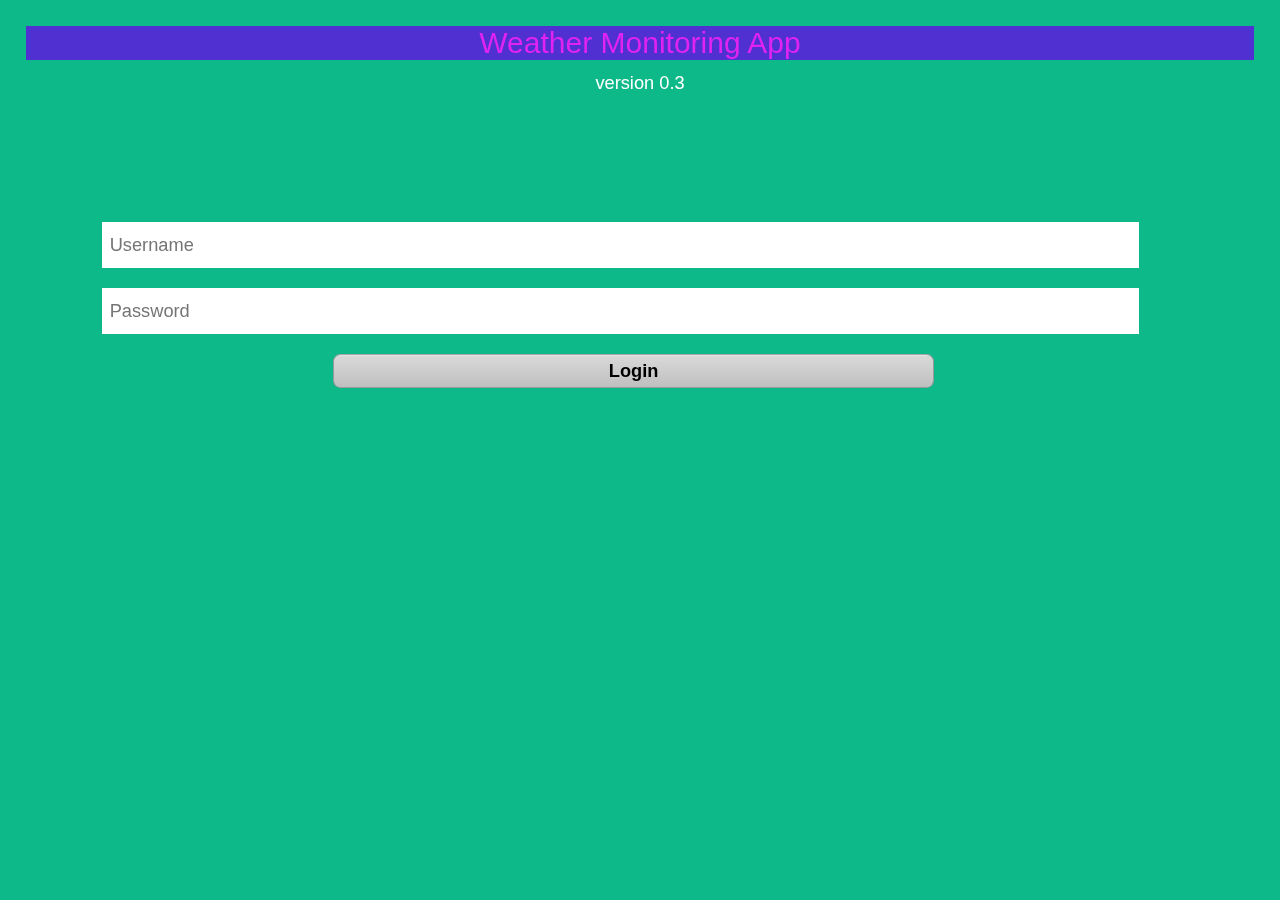
<file: training/WebContent/weatherapp/index.html>
<!DOCTYPE html>
<html>
<head>
<script type="text/javascript" src="lib/sencha-touch-all-debug.js"></script>
<script type="text/javascript" src="app.js"></script>
<link href="lib/css/sencha-touch.css" rel ="stylesheet" type="text/css"/>
<link href="lib/css/wLoginscreen.css" rel ="stylesheet" type="text/css"/>
<link href="lib/css/wSearchScreen.css" rel ="stylesheet" type="text/css"/>
<link href="lib/css/wForecastScreen.css" rel ="stylesheet" type="text/css"/>
</head>
<body>
</body>
</html>
</file>
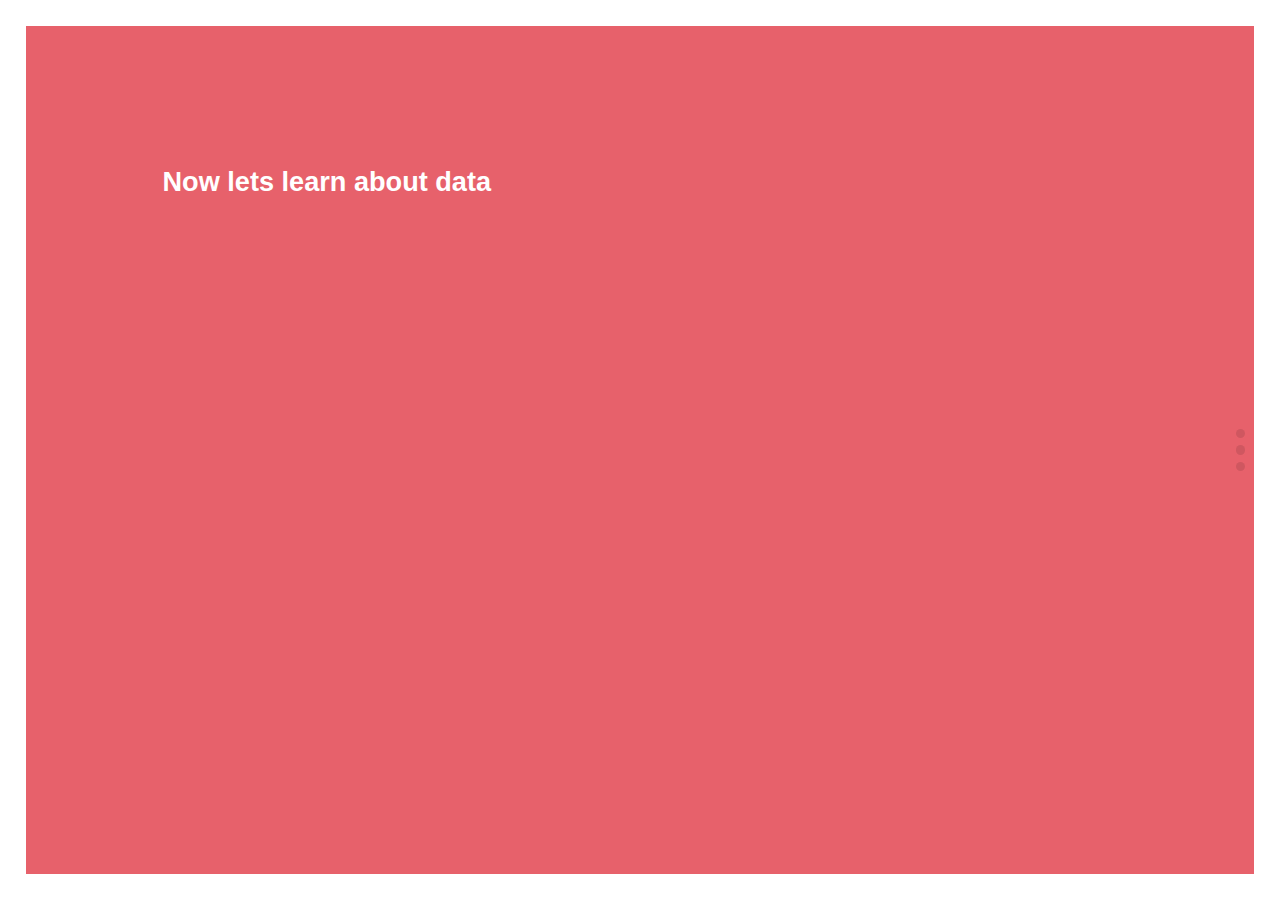
<file: training/WebContent/m/data/index.html>
<!DOCTYPE html>
<html>
<head>
<title>Data</title>
<link rel="stylesheet" href="resources/css/sencha-touch.css">
<link rel="stylesheet" href="resources/css/app.css">
<script type="text/javascript" src="lib/sencha-touch-all-debug.js"></script>
<script type="text/javascript" src="app.js"></script>
</head>
<body>
</body>
</html>
</file>
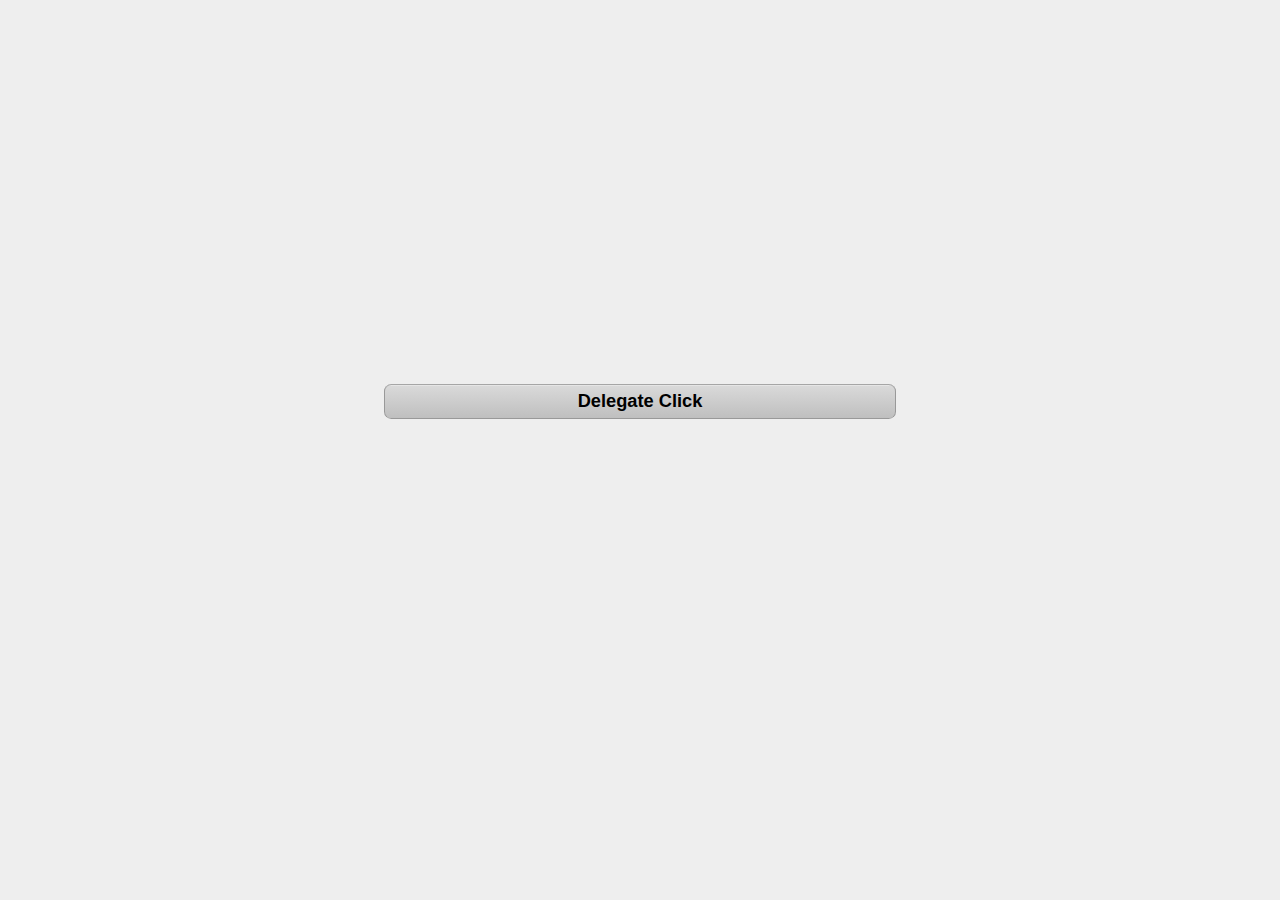
<file: training/WebContent/m/event/index.html>
<!DOCTYPE html>
<html>
<head>
<title>Hello World</title>
<link rel="stylesheet" href="resources/css/sencha-touch.css">
<script type="text/javascript" src="lib/sencha-touch-all-debug.js"></script>
<script type="text/javascript" src="app.js"></script>
</head>
<body>


</body>
</html>
</file>
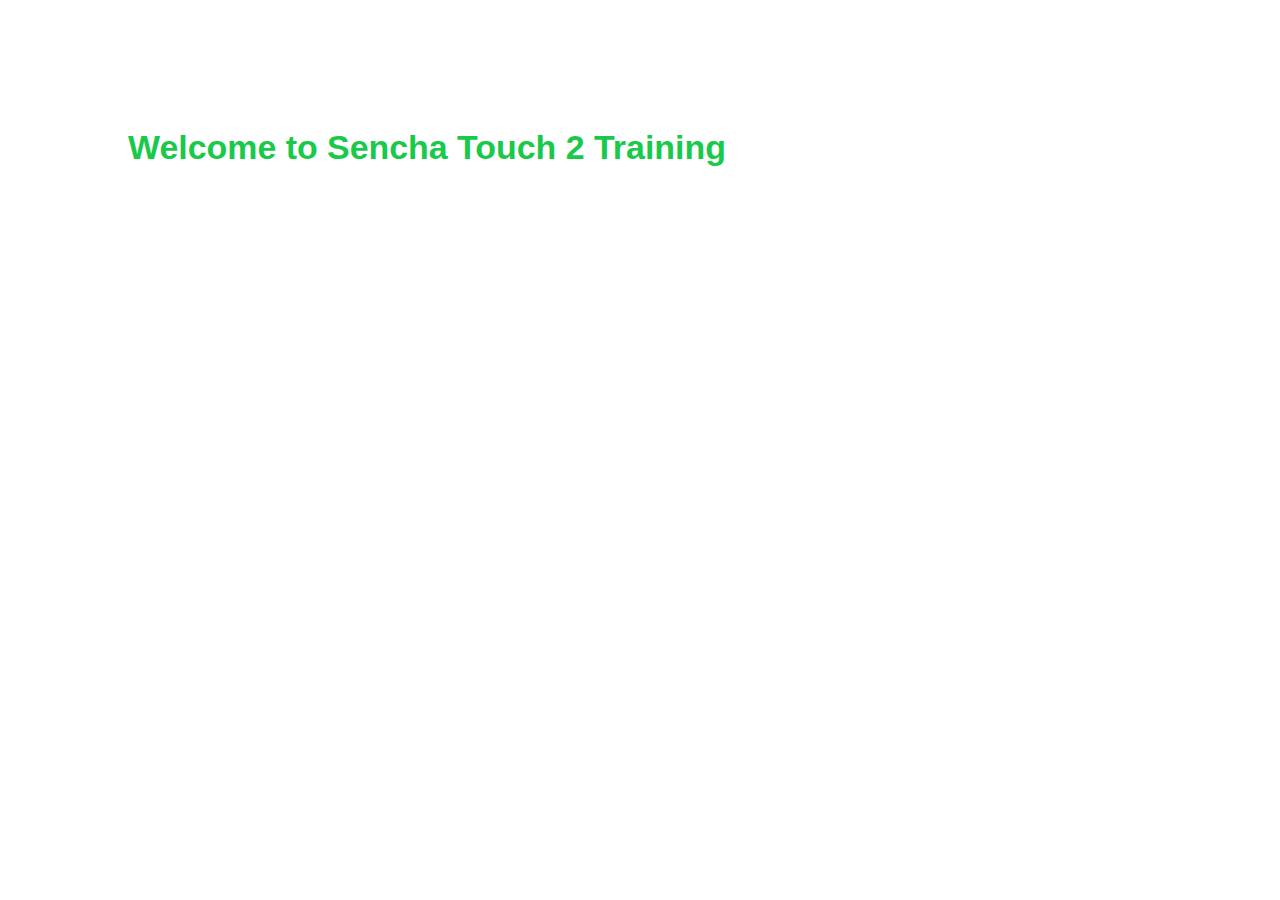
<file: training/WebContent/m/helloworld/index.html>
<!DOCTYPE html>
<html>
<head>
<title>Hello World</title>
<link rel="stylesheet" href="resources/css/sencha-touch.css">
<link rel="stylesheet" href="resources/css/app.css">
<script type="text/javascript" src="lib/sencha-touch-all-debug.js"></script>
<script type="text/javascript" src="app.js"></script>
</head>
<body>
</body>
</html>
</file>
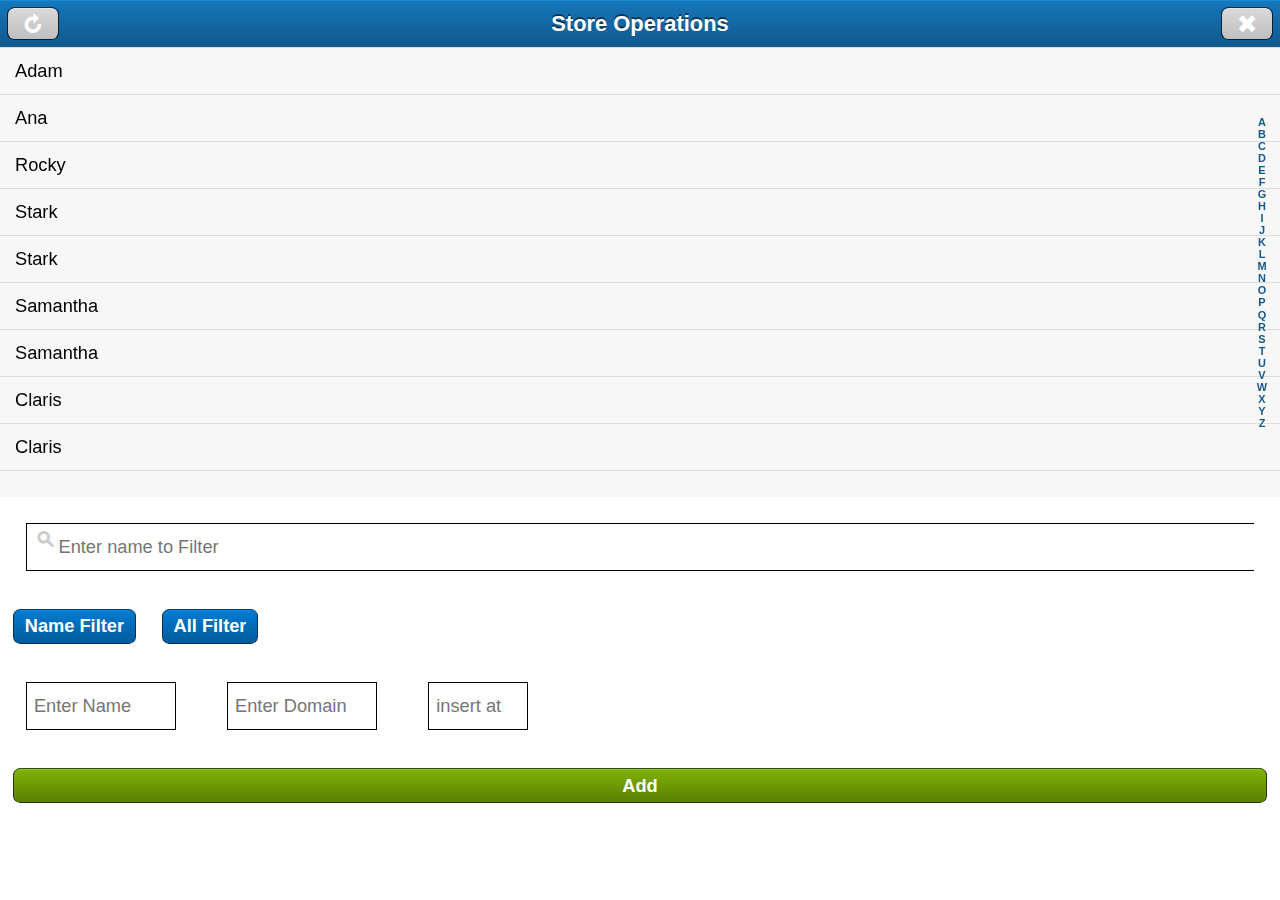
<file: training/WebContent/m/storeops/index.html>
<!DOCTYPE html>
<html>
<head>
<title>Store Operations</title>
<link rel="stylesheet" href="resources/css/sencha-touch.css">
<link rel="stylesheet" href="resources/css/app.css">
<script type="text/javascript" src="lib/sencha-touch-all-debug.js"></script>
<script type="text/javascript" src="app.js"></script>
</head>
<body>
</body>
</html>
</file>
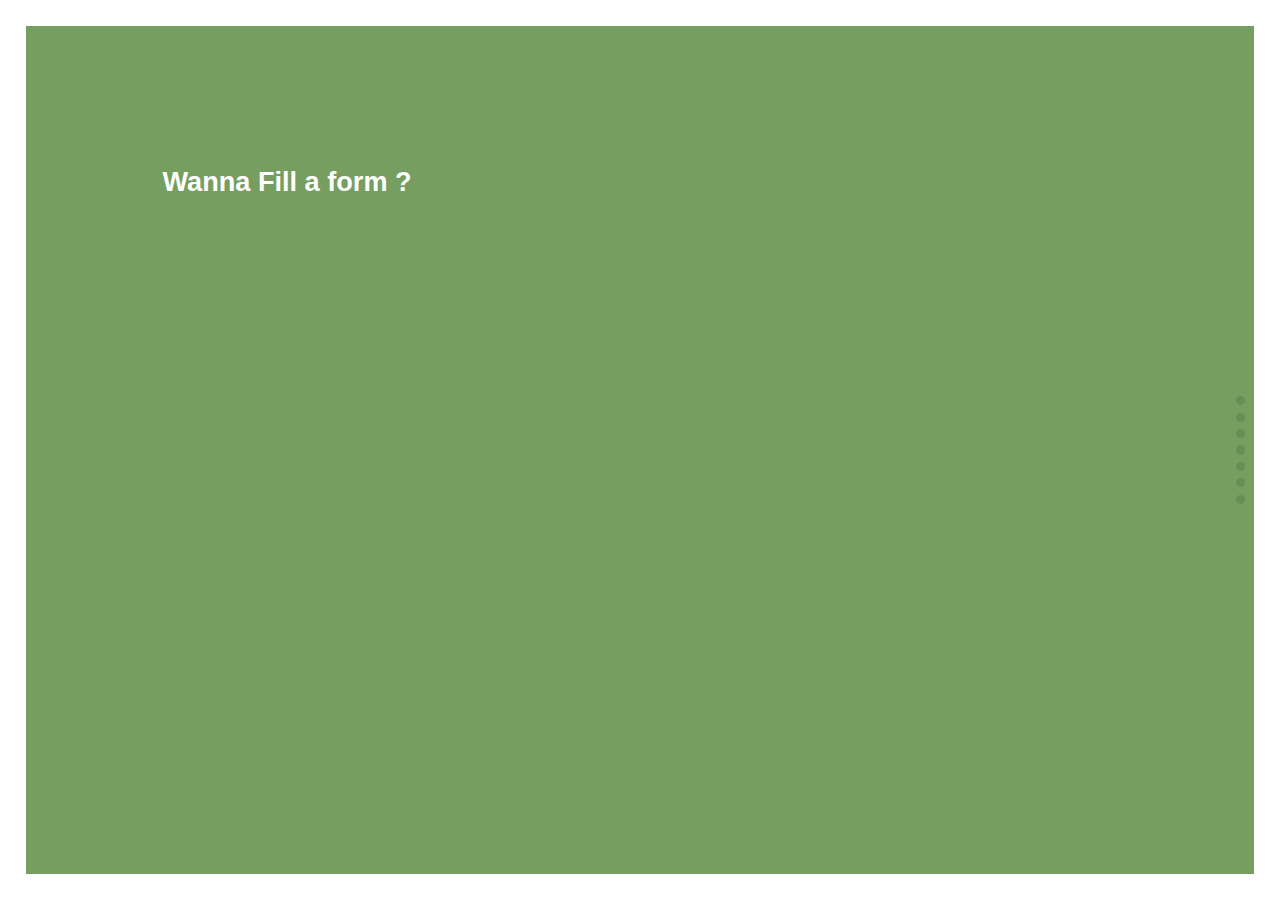
<file: training/WebContent/m/ui/index.html>
<!DOCTYPE html>
<html>
<head>
<title>UI</title>
<link rel="stylesheet" href="resources/css/sencha-touch.css">
<link rel="stylesheet" href="resources/css/app.css">
<link rel="stylesheet" href="resources/css/apptest.css">
<script type="text/javascript" src="lib/sencha-touch-all-debug.js"></script>
<script type="text/javascript" src="app.js"></script>
</head>
<body>
</body>
</html>
</file>
<file: training/WebContent/weatherapp/lib/css/sencha-touch.css>
/*
This file is part of Sencha Touch 2.2

Copyright (c) 2011-2013 Sencha Inc

Contact:  http://www.sencha.com/contact

Commercial Usage
Licensees holding valid commercial licenses may use this file in accordance with the Commercial
Software License Agreement provided with the Software or, alternatively, in accordance with the
terms contained in a written agreement between you and Sencha.

If you are unsure which license is appropriate for your use, please contact the sales department
at http://www.sencha.com/contact.

Build date: 2013-05-21 08:48:57 (ed9733df54b93a8cc276c2207eacb9b215f77857)
*/
html,body{position:relative;width:100%;height:100%}.x-fullscreen{position:absolute !important}.x-body{position:relative;z-index:0}.x-inner,.x-body{width:100%;height:100%}.x-sized{position:relative}.x-innerhtml{width:100%}.x-layout-box{display:-webkit-box;display:-ms-flexbox;display:flex}.x-layout-box.x-horizontal{-webkit-box-orient:horizontal !important;-ms-flex-direction:row !important;flex-direction:row !important}.x-layout-box.x-horizontal>.x-layout-box-item.x-flexed{min-width:0 !important}.x-layout-box.x-vertical{-webkit-box-orient:vertical !important;-ms-flex-direction:column !important;flex-direction:column !important}.x-layout-box.x-vertical>.x-layout-box-item.x-flexed{min-height:0 !important}.x-layout-box>.x-layout-box-item{display:-webkit-box !important;display:-ms-flexbox !important;display:flex !important}.x-layout-box.x-align-start{-webkit-box-align:start;-ms-flex-align:start;align-items:flex-start}.x-layout-box.x-align-center{-webkit-box-align:center;-ms-flex-align:center;align-items:center}.x-layout-box.x-align-end{-webkit-box-align:end;-ms-flex-align:end;align-items:flex-end}.x-layout-box.x-align-stretch{-webkit-box-align:stretch;-ms-flex-align:stretch;align-items:stretch}.x-layout-box.x-pack-start{-webkit-box-pack:start;-ms-flex-pack:start;justify-content:flex-start}.x-layout-box.x-pack-center{-webkit-box-pack:center;-ms-flex-pack:center;justify-content:center}.x-layout-box.x-pack-end{-webkit-box-pack:end;-ms-flex-pack:end;justify-content:flex-end}.x-layout-box.x-pack-justify{-webkit-box-pack:justify;-ms-flex-pack:justify;justify-content:space-between}.x-layout-box-item.x-sized>.x-inner,.x-layout-box-item.x-sized>.x-body,.x-layout-box-item.x-sized>.x-dock-outer{width:auto;height:auto;position:absolute;top:0;right:0;bottom:0;left:0}.x-webkit .x-layout-box.x-horizontal>.x-layout-box-item.x-flexed{width:0 !important}.x-webkit .x-layout-box.x-vertical>.x-layout-box-item.x-flexed{height:0 !important}.x-firefox .x-stretched.x-dock-horizontal>.x-dock-body{width:0}.x-firefox .x-stretched.x-dock-vertical>.x-dock-body{height:0}.x-firefox .x-container .x-dock-horizontal.x-unsized .x-dock-body{-webkit-box-flex:1;-ms-flex:1 0 0px;flex:1 0 0px;min-height:0;min-width:0}.x-firefox .x-has-height>.x-dock.x-unsized.x-dock-vertical>.x-dock-body{height:0}.x-layout-card{position:relative;overflow:hidden}.x-layout-card-perspective{-webkit-perspective:1000px;-ms-perspective:1000px;perspective:1000px}.x-layout-card-item-container{width:auto;height:auto;position:absolute;top:0;right:0;bottom:0;left:0}.x-layout-card-item{position:absolute;top:0;right:0;bottom:0;left:0;position:absolute !important}.x-dock{display:-webkit-box;display:-ms-flexbox;display:flex}.x-dock>.x-dock-body{overflow:hidden}.x-dock.x-sized,.x-dock.x-sized>.x-dock-body>*,.x-dock.x-sized>.x-dock-body>.x-body>.x-inner{width:auto;height:auto;position:absolute;top:0;right:0;bottom:0;left:0}.x-dock.x-sized>.x-dock-body{position:relative;display:-webkit-box;display:-ms-flexbox;display:flex;-webkit-box-flex:1;-ms-flex:1 0 auto;flex:1 0 auto;min-height:0;min-width:0}.x-dock.x-unsized,.x-dock.x-stretched{height:100%}.x-dock.x-unsized>.x-dock-body,.x-dock.x-stretched>.x-dock-body{position:relative;display:-webkit-box;display:-ms-flexbox;display:flex;-webkit-box-flex:1;-ms-flex:1 0 auto;flex:1 0 auto;-webkit-box-orient:vertical;-ms-flex-direction:column;flex-direction:column;min-height:0;min-width:0}.x-dock.x-unsized>.x-dock-body>*,.x-dock.x-stretched>.x-dock-body>*{-webkit-box-flex:1;-ms-flex:1 0 auto;flex:1 0 auto;min-height:0;min-width:0}.x-dock.x-dock-vertical{-webkit-box-orient:vertical;-ms-flex-direction:column;flex-direction:column}.x-dock.x-dock-horizontal{-webkit-box-orient:horizontal !important;-ms-flex-direction:row !important;flex-direction:row !important}.x-dock.x-dock-horizontal>.x-dock-item{display:-webkit-box;display:-ms-flexbox;display:flex}.x-dock.x-dock-horizontal>.x-dock-item.x-sized>.x-inner,.x-dock.x-dock-horizontal>.x-dock-item.x-sized>.x-body{width:auto;height:auto;position:absolute;top:0;right:0;bottom:0;left:0}.x-dock.x-dock-horizontal>.x-dock-item.x-unsized{-webkit-box-orient:vertical;-ms-flex-direction:column;flex-direction:column}.x-dock.x-dock-horizontal>.x-dock-item.x-unsized>*{-webkit-box-flex:1;-ms-flex:1 0 auto;flex:1 0 auto;min-height:0;min-width:0}.x-ie .x-stretched.x-dock-horizontal>.x-dock-body{width:0}.x-ie .x-stretched.x-dock-vertical>.x-dock-body{height:0}.x-ie .x-has-width>.x-dock.x-unsized.x-dock-horizontal>.x-dock-body{width:0}.x-ie .x-has-height>.x-dock.x-unsized.x-dock-vertical>.x-dock-body{height:0}.x-stretched.x-container{display:-webkit-box;display:-ms-flexbox;display:flex;-webkit-box-orient:vertical;-ms-flex-direction:column;flex-direction:column}.x-stretched.x-container>.x-inner,.x-stretched.x-container>.x-body,.x-stretched.x-container>.x-body>.x-inner{display:-webkit-box;display:-ms-flexbox;display:flex;-webkit-box-flex:1;-ms-flex:1 0 auto;flex:1 0 auto;-webkit-box-orient:vertical;-ms-flex-direction:column;flex-direction:column;min-height:0px}.x-layout-fit.x-stretched>.x-layout-fit-item{display:-webkit-box;display:-ms-flexbox;display:flex;-webkit-box-flex:1;-ms-flex:1 0 auto;flex:1 0 auto;min-height:0;min-width:0}.x-layout-fit{position:relative}.x-layout-fit-item.x-sized{position:absolute;top:0;right:0;bottom:0;left:0}.x-layout-fit-item.x-unsized{width:100%;height:100%}.x-ie .x-stretched>.x-inner,.x-ie .x-stretched>.x-body{min-height:inherit}.x-center,.x-centered{position:absolute;top:0;right:0;bottom:0;left:0;display:-webkit-box;display:-ms-flexbox;display:flex;-webkit-box-align:center;-ms-flex-align:center;align-items:center;-webkit-box-pack:center;-ms-flex-pack:center;justify-content:center}.x-center>*,.x-centered>*{position:relative}.x-center>.x-floating,.x-centered>.x-floating{position:relative !important}.x-floating{position:absolute !important}.x-layout-float{overflow:hidden}.x-layout-float>.x-layout-float-item{float:left}.x-layout-float.x-direction-right>.x-layout-float-item{float:right}@-webkit-keyframes x-paint-monitor-helper{from{zoom:1}to{zoom:1}}@keyframes x-paint-monitor-helper{from{zoom:1}to{zoom:1}}.x-paint-monitored{position:relative}.x-paint-monitor{width:0 !important;height:0 !important;visibility:hidden}.x-paint-monitor.cssanimation{-webkit-animation-duration:0.0001ms;-webkit-animation-name:x-paint-monitor-helper;animation-duration:0.0001ms;animation-name:x-paint-monitor-helper}.x-paint-monitor.overflowchange{overflow:hidden}.x-paint-monitor.overflowchange::after{content:'';display:block;width:1px !important;height:1px !important}.x-size-monitored{position:relative}.x-size-monitors{position:absolute;left:0;top:0;width:100%;height:100%;visibility:hidden;overflow:hidden}.x-size-monitors>*{width:100%;height:100%;overflow:hidden}.x-size-monitors.scroll>*.shrink::after{content:'';display:block;width:200%;height:200%;min-width:1px;min-height:1px}.x-size-monitors.scroll>*.expand::after{content:'';display:block;width:100000px;height:100000px}.x-size-monitors.overflowchanged>*.shrink>*{width:100%;height:100%}.x-size-monitors.overflowchanged>*.expand>*{width:200%;height:200%}.x-size-change-detector{visibility:hidden;position:absolute;left:0;top:0;z-index:-1;width:100%;height:100%;overflow:hidden}.x-size-change-detector>*{visibility:hidden}.x-size-change-detector-shrink>*{width:200%;height:200%}.x-size-change-detector-expand>*{width:100000px;height:100000px}.x-translatable{position:absolute !important;top:500000px !important;left:500000px !important;overflow:visible !important;z-index:1}.x-translatable-hboxfix{position:absolute;min-width:100%;top:0;left:0}.x-translatable-hboxfix>.x-translatable{position:relative !important}.x-translatable-container{overflow:hidden;width:auto;height:auto;position:absolute;top:0;right:0;bottom:0;left:0}.x-translatable-container::before{content:'';display:block;width:1000000px;height:1000000px;visibility:hidden}.x-button{display:-webkit-box;display:-ms-flexbox;display:flex;-webkit-box-align:center;-ms-flex-align:center;align-items:center;background-color:#eee;border:1px solid #ccc;position:relative;overflow:hidden;z-index:1}.x-button .x-button-icon{position:relative;background-repeat:no-repeat;background-position:center}.x-button .x-button-icon.x-shown{display:block}.x-button .x-button-icon.x-hidden{display:none}.x-iconalign-left,.x-icon-align-right{-webkit-box-orient:horizontal;-ms-flex-direction:row;flex-direction:row}.x-iconalign-top,.x-iconalign-bottom{-webkit-box-orient:vertical;-ms-flex-direction:column;flex-direction:column}.x-iconalign-bottom,.x-iconalign-right{-webkit-box-direction:reverse;-ms-flex-direction:row-reverse;flex-direction:row-reverse}.x-iconalign-center{-webkit-box-pack:center;-ms-flex-pack:center;justify-content:center}.x-button-label,.x-badge,.x-hasbadge .x-badge{-webkit-box-flex:1;-ms-flex:1 0 auto;flex:1 0 auto;-webkit-box-align:center;-ms-flex-align:center;align-items:center;white-space:nowrap;text-overflow:ellipsis;text-align:center;display:block;overflow:hidden}.x-badge{background-color:#ccc;border:1px solid #aaa;z-index:2;position:absolute !important;width:auto;font-size:.6em;right:0;top:0;max-width:95%;display:inline-block}html,body{font-family:"Helvetica Neue",HelveticaNeue,"Helvetica-Neue",Helvetica,"BBAlpha Sans",sans-serif;font-weight:normal;-webkit-text-size-adjust:none;margin:0;cursor:default}body,div,dl,dt,dd,ul,ol,li,h1,h2,h3,h4,h5,h6,pre,code,form,fieldset,legend,input,textarea,p,blockquote,th,td{margin:0;padding:0}table{border-collapse:collapse;border-spacing:0}fieldset,img{border:0}address,caption,cite,code,dfn,em,strong,th,var{font-style:normal;font-weight:normal}li{list-style:none}caption,th{text-align:left}h1,h2,h3,h4,h5,h6{font-size:100%;font-weight:normal}q:before,q:after{content:''}abbr,acronym{border:0;font-variant:normal}sup{vertical-align:text-top}sub{vertical-align:text-bottom}input,textarea,select{font-family:inherit;font-size:inherit;font-weight:inherit}*:focus{outline:none}body.x-desktop{overflow:hidden}@-ms-viewport{width:device-width}*,*:after,*:before{-webkit-box-sizing:border-box;-moz-box-sizing:border-box;box-sizing:border-box;-webkit-tap-highlight-color:rgba(0,0,0,0);-webkit-touch-callout:none;-webkit-user-drag:none;-webkit-user-select:none;-ms-user-select:none;-ms-touch-action:none;-moz-user-select:-moz-none}input,textarea{-webkit-user-select:text;-ms-user-select:auto;-moz-user-select:text}.x-hidden-visibility{visibility:hidden !important}.x-hidden-display,.x-field-hidden{display:none !important}.x-hidden-offsets{position:absolute !important;left:-10000em;top:-10000em;visibility:hidden}.x-html{-webkit-user-select:auto;-webkit-touch-callout:inherit;-ms-user-select:auto;line-height:1.5;color:#333;font-size:.8em;padding:1.2em}.x-html body{line-height:1.5;font-family:"Helvetica Neue",Arial,Helvetica,sans-serif;color:#333;font-size:75%}.x-html h1,.x-html h2,.x-html h3,.x-html h4,.x-html h5,.x-html h6{font-weight:normal;color:#222}.x-html h1 img,.x-html h2 img,.x-html h3 img,.x-html h4 img,.x-html h5 img,.x-html h6 img{margin:0}.x-html h1{font-size:3em;line-height:1;margin-bottom:0.50em}.x-html h2{font-size:2em;margin-bottom:0.75em}.x-html h3{font-size:1.5em;line-height:1;margin-bottom:1.00em}.x-html h4{font-size:1.2em;line-height:1.25;margin-bottom:1.25em}.x-html h5{font-size:1em;font-weight:bold;margin-bottom:1.50em}.x-html h6{font-size:1em;font-weight:bold}.x-html p{margin:0 0 1.5em}.x-html p .left{display:inline;float:left;margin:1.5em 1.5em 1.5em 0;padding:0}.x-html p .right{display:inline;float:right;margin:1.5em 0 1.5em 1.5em;padding:0}.x-html a{text-decoration:underline;color:#06c}.x-html a:visited{color:#004c99}.x-html a:focus{color:#09f}.x-html a:hover{color:#09f}.x-html a:active{color:#bf00ff}.x-html blockquote{margin:1.5em;color:#666;font-style:italic}.x-html strong,.x-html dfn{font-weight:bold}.x-html em,.x-html dfn{font-style:italic}.x-html sup,.x-html sub{line-height:0}.x-html abbr,.x-html acronym{border-bottom:1px dotted #666}.x-html address{margin:0 0 1.5em;font-style:italic}.x-html del{color:#666}.x-html pre{margin:1.5em 0;white-space:pre}.x-html pre,.x-html code,.x-html tt{font:1em "andale mono","lucida console",monospace;line-height:1.5}.x-html li ul,.x-html li ol{margin:0}.x-html ul,.x-html ol{margin:0 1.5em 1.5em 0;padding-left:1.5em}.x-html ul{list-style-type:disc}.x-html ol{list-style-type:decimal}.x-html dl{margin:0 0 1.5em 0}.x-html dl dt{font-weight:bold}.x-html dd{margin-left:1.5em}.x-html table{margin-bottom:1.4em;width:100%}.x-html th{font-weight:bold}.x-html thead th{background:#c3d9ff}.x-html th,.x-html td,.x-html caption{padding:4px 10px 4px 5px}.x-html table.striped tr:nth-child(even) td,.x-html table tr.even td{background:#e5ecf9}.x-html tfoot{font-style:italic}.x-html caption{background:#eee}.x-html .quiet{color:#666}.x-html .loud{color:#111}.x-html ul li{list-style-type:circle}.x-html ol li{list-style-type:decimal}@-webkit-keyframes x-loading-spinner-rotate{0%{-webkit-transform:rotate(0deg)}8.32%{-webkit-transform:rotate(0deg)}8.33%{-webkit-transform:rotate(30deg)}16.65%{-webkit-transform:rotate(30deg)}16.66%{-webkit-transform:rotate(60deg)}24.99%{-webkit-transform:rotate(60deg)}25%{-webkit-transform:rotate(90deg)}33.32%{-webkit-transform:rotate(90deg)}33.33%{-webkit-transform:rotate(120deg)}41.65%{-webkit-transform:rotate(120deg)}41.66%{-webkit-transform:rotate(150deg)}49.99%{-webkit-transform:rotate(150deg)}50%{-webkit-transform:rotate(180deg)}58.32%{-webkit-transform:rotate(180deg)}58.33%{-webkit-transform:rotate(210deg)}66.65%{-webkit-transform:rotate(210deg)}66.66%{-webkit-transform:rotate(240deg)}74.99%{-webkit-transform:rotate(240deg)}75%{-webkit-transform:rotate(270deg)}83.32%{-webkit-transform:rotate(270deg)}83.33%{-webkit-transform:rotate(300deg)}91.65%{-webkit-transform:rotate(300deg)}91.66%{-webkit-transform:rotate(330deg)}100%{-webkit-transform:rotate(330deg)}}@keyframes x-loading-spinner-rotate{0%{-ms-transform:rotate(0deg)}8.32%{-ms-transform:rotate(0deg)}8.33%{-ms-transform:rotate(30deg)}16.65%{-ms-transform:rotate(30deg)}16.66%{-ms-transform:rotate(60deg)}24.99%{-ms-transform:rotate(60deg)}25%{-ms-transform:rotate(90deg)}33.32%{-ms-transform:rotate(90deg)}33.33%{-ms-transform:rotate(120deg)}41.65%{-ms-transform:rotate(120deg)}41.66%{-ms-transform:rotate(150deg)}49.99%{-ms-transform:rotate(150deg)}50%{-ms-transform:rotate(180deg)}58.32%{-ms-transform:rotate(180deg)}58.33%{-ms-transform:rotate(210deg)}66.65%{-ms-transform:rotate(210deg)}66.66%{-ms-transform:rotate(240deg)}74.99%{-ms-transform:rotate(240deg)}75%{-ms-transform:rotate(270deg)}83.32%{-ms-transform:rotate(270deg)}83.33%{-ms-transform:rotate(300deg)}91.65%{-ms-transform:rotate(300deg)}91.66%{-ms-transform:rotate(330deg)}100%{-ms-transform:rotate(330deg)}}@font-face{font-family:"Pictos";src:url('[data-uri]') format('woff'), url('[data-uri]') format('truetype'), url('[data-uri]') format('svg')}.x-tab .x-button-icon:before,.x-button .x-button-icon:before{font-family:"Pictos"}.x-img.x-img-image{text-align:center}.x-img.x-img-image img{width:auto;height:100%}.x-img.x-img-background{background-repeat:no-repeat;background-position:center;background-size:auto 100%}.x-map{background-color:#edeae2}.x-map *{-webkit-box-sizing:content-box;box-sizing:content-box}.x-mask-map{background:transparent !important}.x-map-container{position:absolute !important;top:0;left:0;right:0;bottom:0}.x-mask{min-width:8.5em;position:absolute;top:0;left:0;bottom:0;right:0;height:100%;z-index:10;display:-webkit-box;display:-ms-flexbox;display:flex;-webkit-box-align:center;-ms-flex-align:center;align-items:center;-webkit-box-pack:center;-ms-flex-pack:center;justify-content:center;background:rgba(0,0,0,0.3) center center no-repeat}.x-mask.x-mask-gray{background-color:rgba(0,0,0,0.5)}.x-mask.x-mask-transparent{background-color:transparent}.x-mask .x-mask-inner{position:relative;background:rgba(0,0,0,0.25);color:#fff;text-align:center;padding:.4em;font-size:.95em;font-weight:bold}.x-mask .x-loading-spinner-outer{display:-webkit-box;display:-ms-flexbox;display:flex;-webkit-box-orient:vertical;-ms-flex-direction:column;flex-direction:column;-webkit-box-align:center;-ms-flex-align:center;align-items:center;-webkit-box-pack:center;-ms-flex-pack:center;justify-content:center;width:100%;min-width:8em;height:8em}.x-mask.x-indicator-hidden .x-mask-inner{padding-bottom:0 !important}.x-mask.x-indicator-hidden .x-loading-spinner-outer{display:none}.x-mask.x-indicator-hidden .x-mask-message{position:relative;bottom:.25em}.x-mask .x-mask-message{position:absolute;bottom:1.7em;-webkit-box-flex:0;-ms-flex:0 0 auto;flex:0 0 auto;max-width:13em;min-width:8em}.x-mask.x-has-message .x-mask-inner{padding-bottom:2em}.x-mask.x-has-message .x-loading-spinner-outer{height:7.5em}.x-ie .x-mask[visibility='visible'] ~ div:not(.x-mask) .x-input-el,.x-ie .x-mask[visibility='visible'] ~ div:not(.x-panel) .x-input-el,.x-ie .x-mask[visibility='visible'] ~ div:not(.x-floating) .x-input-el,.x-ie .x-mask[visibility='visible'] ~ div:not(.x-center) .x-input-el,.x-ie .x-mask[visibility='visible'] ~ div:not(.x-msgbox) .x-input-el,.x-ie .x-mask:not(.x-item-hidden) ~ div:not(.x-mask) .x-input-el,.x-ie .x-mask:not(.x-item-hidden) ~ div:not(.x-panel) .x-input-el,.x-ie .x-mask:not(.x-item-hidden) ~ div:not(.x-floating) .x-input-el,.x-ie .x-mask:not(.x-item-hidden) ~ div:not(.x-center) .x-input-el,.x-ie .x-mask:not(.x-item-hidden) ~ div:not(.x-msgbox) .x-input-el{visibility:collapse}.x-video{height:100%;width:100%;background-color:#000}.x-video>*{height:100%;width:100%;position:absolute}.x-video-ghost{-webkit-background-size:100% auto;background:#000 url() center center no-repeat}audio{width:100%}.x-msgbox{min-width:15em;max-width:20em;max-height:90%;margin:6px;border:1px solid #ccc}.x-msgbox .x-docking-vertical{overflow:hidden}.x-msgbox .x-toolbar.x-docked-top{border-bottom:0}.x-msgbox .x-toolbar.x-docked-bottom{border-top:0}.x-ie .x-msgbox .x-dock.x-dock-horizontal.x-unsized>.x-dock-body{-webkit-box-flex:1;-ms-flex:1 0 0px;flex:1 0 0px}.x-msgbox-text{text-align:center}.x-msgbox-buttons .x-button{min-width:4.5em}.x-panel,.x-msgbox{position:relative}.x-panel.x-floating,.x-msgbox,.x-form.x-floating{padding:6px;background-color:#ccc}.x-panel.x-floating .x-panel-inner,.x-panel.x-floating>.x-body,.x-msgbox .x-panel-inner,.x-msgbox>.x-body,.x-form.x-floating .x-panel-inner,.x-form.x-floating>.x-body{z-index:1;background-color:#fff}.x-panel.x-floating>.x-dock,.x-msgbox>.x-dock,.x-form.x-floating>.x-dock{z-index:1}.x-panel.x-floating>.x-dock.x-sized,.x-msgbox>.x-dock.x-sized,.x-form.x-floating>.x-dock.x-sized{margin:6px}.x-sheet,.x-sheet-action{height:auto}.x-toolbar{position:relative;background-color:#eee;min-height:2.6em}.x-toolbar.x-docked-top{border-bottom:1px solid}.x-toolbar.x-docked-bottom{border-top:1px solid}.x-toolbar.x-docked-left{width:50px;height:auto;border-right:1px solid}.x-toolbar.x-docked-right{width:50px;height:auto;border-left:1px solid}.x-title{font-size:1.2em;text-align:center;font-weight:bold;max-width:100%}.x-title .x-innerhtml{white-space:nowrap;overflow:hidden;text-overflow:ellipsis}.x-navigation-bar .x-container{overflow:visible}.x-toolbar-inner .x-field .x-component-outer{-webkit-box-flex:1;-ms-flex:1 0 auto;flex:1 0 auto}.x-ie .x-toolbar-inner{height:100% !important}.x-carousel-inner{position:relative;overflow:hidden}.x-carousel-item,.x-carousel-item>*{position:absolute !important;width:100%;height:100%}.x-carousel-indicator{-webkit-box-flex:1;-ms-flex:1 0 auto;flex:1 0 auto;display:-webkit-box;display:-ms-flexbox;display:flex;-webkit-box-pack:center;-ms-flex-pack:center;justify-content:center;-webkit-box-align:center;-ms-flex-align:center;align-items:center}.x-carousel-indicator span{display:block;width:10px;height:10px;margin:3px;background-color:#eee}.x-carousel-indicator span.x-carousel-indicator-active{background-color:#ccc}.x-carousel-indicator-horizontal{width:100%}.x-carousel-indicator-vertical{-webkit-box-orient:vertical;-ms-flex-direction:column;flex-direction:column;height:100%}.x-android-3 .x-surface-wrap,.x-android-3 .x-surface-wrap>*{-webkit-perspective:1}.x-draw-component{position:relative}.x-draw-component .x-inner{overflow:hidden}.x-surface{position:absolute}.x-chart-watermark{opacity:0.5;z-index:9;right:0;bottom:0;background:rgba(0,0,0,0.5);color:white;padding:4px 6px;font-family:"Helvetica";font-size:12px;position:absolute;border-top-left-radius:4px;white-space:nowrap;-webkit-border-top-left-radius:4px}.x-legend .x-legend-inner .x-legend-container{-webkit-border-radius:5px;-moz-border-radius:5px;-ms-border-radius:5px;-o-border-radius:5px;border-radius:5px;border:1px solid #ccc;background:#fff}.x-legend .x-legend-inner .x-legend-container .x-legend-item{padding:0.8em 1em 0.8em 1.8em;color:#333;background:rgba(255,255,255,0);max-width:20em;min-width:0;font-size:14px;line-height:14px;font-weight:bold;white-space:nowrap;position:relative}.x-legend .x-legend-inner .x-legend-container .x-legend-item .x-legend-inactive{filter:progid:DXImageTransform.Microsoft.Alpha(Opacity=30);opacity:0.3}.x-legend .x-legend-inner .x-legend-container .x-legend-item .x-legend-item-marker{position:absolute;width:0.8em;height:0.8em;-webkit-border-radius:0.4em;-moz-border-radius:0.4em;-ms-border-radius:0.4em;-o-border-radius:0.4em;border-radius:0.4em;-webkit-box-shadow:rgba(255,255,255,0.3) 0 1px 0,rgba(0,0,0,0.4) 0 1px 0 inset;-moz-box-shadow:rgba(255,255,255,0.3) 0 1px 0,rgba(0,0,0,0.4) 0 1px 0 inset;box-shadow:rgba(255,255,255,0.3) 0 1px 0,rgba(0,0,0,0.4) 0 1px 0 inset;left:.7em;top:1em}.x-legend.x-docked-top .x-legend-item,.x-legend.x-docked-bottom .x-legend-item{border-right:1px solid rgba(204,204,204,0.5)}.x-legend.x-docked-top .x-legend-item:last-child,.x-legend.x-docked-bottom .x-legend-item:last-child{border-right:0}.x-legend.x-docked-left .x-legend-inner,.x-legend.x-docked-right .x-legend-inner{display:-webkit-box;-webkit-box-align:center;-webkit-box-pack:center}.x-chart-toolbar{position:absolute;z-index:9;display:-webkit-box;display:-moz-box;display:-ms-box;display:box;padding:.6em}.x-chart-toolbar .x-button{margin:.2em}.x-chart-toolbar[data-side=left],.x-chart-toolbar[data-side=right]{top:0;-webkit-box-orient:vertical;-moz-box-orient:vertical;-ms-box-orient:vertical;box-orient:vertical}.x-chart-toolbar[data-side=left]{left:0}.x-chart-toolbar[data-side=right]{right:0}.x-chart-toolbar[data-side=top],.x-chart-toolbar[data-side=bottom]{-webkit-box-orient:horizontal;-moz-box-orient:horizontal;-ms-box-orient:horizontal;box-orient:horizontal;right:0}.x-chart-toolbar[data-side=top]{top:0}.x-chart-toolbar[data-side=bottom]{bottom:0;-webkit-box-orient:horizontal;-moz-box-orient:horizontal;-ms-box-orient:horizontal;box-orient:horizontal}.x-tab .x-button-icon.list:before,.x-button .x-button-icon.list:before{position:absolute;top:0;right:0;bottom:0;left:0;text-align:center;font-family:"Pictos";content:"l"}.x-tab .x-button-icon.expand:before,.x-button .x-button-icon.expand:before{position:absolute;top:0;right:0;bottom:0;left:0;text-align:center;font-family:"Pictos";content:"`"}.x-dataview-inlineblock .x-dataview-item,.x-dataview-inlineblock .x-data-item{display:inline-block !important}.x-dataview-nowrap .x-dataview-container{white-space:nowrap !important}.x-dataview-nowrap .x-container.x-dataview{white-space:nowrap !important}.x-list{overflow:hidden}.x-list .x-scroll-scroller{max-width:100%}.x-list .x-list-inner{width:100% !important}.x-list.x-list-indexed .x-list-disclosure{margin-right:50px}.x-list .x-item-selected .x-list-disclosure{background-color:#fff}.x-list .x-list-scrolldock-hidden{display:none}.x-list .x-list-item{position:absolute !important;left:0;top:0;width:100%}.x-list .x-list-item.x-item-pressed.x-list-item-tpl,.x-list .x-list-item.x-item-pressed .x-dock-horizontal{background-color:#ddd}.x-list .x-list-item>.x-dock{height:auto}.x-list .x-list-item .x-dock-horizontal{border-top:1px solid #ccc}.x-list .x-list-item.x-item-selected .x-dock-horizontal,.x-list .x-list-item.x-item-selected.x-list-item-tpl{background-color:#ccc}.x-list .x-list-item .x-list-item-body,.x-list .x-list-item.x-list-item-tpl .x-innerhtml{padding:5px}.x-list .x-list-item.x-list-item-relative{position:relative !important}.x-list .x-list-header{background-color:#eee;border-top:1px solid #ccc;border-bottom:1px solid #ccc;font-weight:bold}.x-list .x-list-header.x-list-item-relative{position:relative !important}.x-list .x-list-disclosure{margin:5px 15px 5px 0;overflow:visible;width:20px;height:20px;border:1px solid #ccc;background-color:#eee}.x-list .x-list-item-tpl .x-list-disclosure{position:absolute;right:0px;top:0px}.x-list .x-list-emptytext{text-align:center;pointer-events:none;font-size:#333333;display:-webkit-box;display:-ms-flexbox;display:flex;-webkit-box-orient:vertical;-ms-flex-direction:column;flex-direction:column;-webkit-box-pack:center;-ms-flex-pack:center;justify-content:center}.x-list.x-list-indexed .x-list-disclosure{margin-right:35px}.x-list .x-list-scrolldockitem{position:absolute !important;left:0;top:0;width:100%}.x-ie .x-list-grouped .x-translatable-container .x-list-item:before,.x-ie .x-list-grouped .x-translatable-container .x-list-header:before{content:". .";color:transparent;position:absolute;left:0px;word-spacing:3000px;opacity:0}.x-list-header{position:absolute;left:0;width:100%;z-index:2 !important}.x-ios .x-list-header{-webkit-transform:translate3d(0, 0, 0);-moz-transform:translate3d(0, 0, 0);-ms-transform:translate3d(0, 0, 0);-o-transform:translate3d(0, 0, 0);transform:translate3d(0, 0, 0)}.x-list-grouped .x-list-item.x-list-header-wrap .x-dock-horizontal,.x-list-grouped .x-list-item-tpl.x-list-header-wrap{border-top:0}.x-list-inlineblock .x-list-item{display:inline-block !important}.x-list-nowrap .x-list-inner{width:auto}.x-list-nowrap .x-list-container{white-space:nowrap !important}.x-indexbar-wrapper{-webkit-box-pack:end !important;-ms-flex-pack:end !important;justify-content:flex-end !important;pointer-events:none}.x-indexbar{pointer-events:auto;z-index:2;min-height:0 !important;height:auto !important;-webkit-box-flex:0 !important;-ms-flex:0 0 auto !important;flex:0 0 auto !important}.x-indexbar>div{font-size:0.6em;text-align:center;line-height:1.1em;font-weight:bold;display:block}.x-indexbar-vertical{width:15px;-webkit-box-orient:vertical;-ms-flex-direction:column;flex-direction:column;margin-right:15px}.x-indexbar-horizontal{height:15px;-webkit-box-orient:horizontal;-ms-flex-direction:row;flex-direction:row}.x-phone.x-landscape .x-indexbar>div{font-size:0.38em;line-height:1em}.x-indexbar-pressed{background-color:#ccc}.x-form-label{display:none !important}.x-form-label span{font-weight:bold}.x-form-label-nowrap .x-form-label{white-space:nowrap;overflow:hidden;text-overflow:ellipsis}.x-field{display:-webkit-box;display:-ms-flexbox;display:flex}.x-field .x-field-input{position:relative;min-width:3.7em}.x-field .x-field-input,.x-field .x-input-el{width:100%}.x-field.x-field-labeled .x-form-label{display:block !important}.x-field .x-component-outer{position:relative}.x-label-align-left,.x-label-align-right{-webkit-box-orient:horizontal !important;-ms-flex-direction:row !important;flex-direction:row !important}.x-label-align-left .x-component-outer,.x-label-align-right .x-component-outer{-webkit-box-flex:1;-ms-flex:1 0 0px;flex:1 0 0px}.x-label-align-right{-webkit-box-direction:reverse;-ms-flex-direction:row-reverse;flex-direction:row-reverse}.x-label-align-top,.x-label-align-bottom{-webkit-box-orient:vertical;-ms-flex-direction:column;flex-direction:column}.x-label-align-bottom{-webkit-box-direction:reverse;-ms-flex-direction:column-reverse;flex-direction:column-reverse}.x-input-el{display:block}.x-field-mask{width:auto;height:auto;position:absolute;top:0;right:0;bottom:0;left:0}.x-ie .x-field.x-field-text .x-field-mask,.x-ie .x-field.x-field-textarea .x-field-mask,.x-ie .x-field.x-field-search .x-field-mask{z-index:-1}.x-field-required .x-form-label:after{content:"*";display:inline}.x-spinner .x-component-outer{display:-webkit-box;display:-ms-flexbox;display:flex}.x-spinner .x-component-outer>*{width:auto}.x-spinner .x-field-input{-webkit-box-flex:1;-ms-flex:1 0 0px;flex:1 0 0px}.x-spinner .x-field-input .x-input-el{width:100%;text-align:center}.x-spinner .x-field-input input::-webkit-outer-spin-button,.x-spinner .x-field-input input::-webkit-inner-spin-button{-webkit-appearance:none;margin:0}.x-spinner .x-spinner-button{text-align:center;border:1px solid #ccc !important;background-color:#eee}.x-spinner.x-field-grouped-buttons .x-input-el{text-align:left}.x-select-overlay .x-list-label{white-space:nowrap;overflow:hidden;text-overflow:ellipsis;display:block}input[type="search"]::-webkit-search-cancel-button{-webkit-appearance:none}.x-field-number input::-webkit-outer-spin-button,.x-field-number input::-webkit-inner-spin-button{-webkit-appearance:none;margin:0}.x-field-input .x-clear-icon{display:none;width:10px;height:10px;background-color:#ccc;position:absolute;top:50%;right:0}.x-field-clearable .x-clear-icon{display:block}.x-field-clearable .x-field-input{padding-right:10px}.x-android .x-input-el{-webkit-text-fill-color:#000}.x-android .x-empty .x-input-el{-webkit-text-fill-color:#A9A9A9}.x-android .x-item-disabled .x-input-el{-webkit-text-fill-color:#b3b3b3}.x-form-fieldset .x-form-fieldset-inner{border:1px solid #ccc;overflow:hidden}.x-form-fieldset .x-dock .x-dock-body{-webkit-box-flex:1;-ms-flex:1 0 auto;flex:1 0 auto}.x-form-fieldset-title{font-weight:bold}.x-form-fieldset-title .x-innerhtml{white-space:nowrap;overflow:hidden;text-overflow:ellipsis}.x-form-fieldset-instructions{text-align:center}.x-ie .x-field-select .x-field-mask{z-index:3}.x-sheet.x-picker{padding:0}.x-sheet.x-picker .x-sheet-inner{background-color:#fff;overflow:hidden}.x-sheet.x-picker .x-sheet-inner .x-picker-slot .x-body{border-left:1px solid #999;border-right:1px solid #acacac}.x-sheet.x-picker .x-sheet-inner .x-picker-slot.x-first .x-body{border-left:0}.x-sheet.x-picker .x-sheet-inner .x-picker-slot.x-last .x-body{border-left:0;border-right:0}.x-picker-slot .x-scroll-view{z-index:2;position:relative}.x-picker-mask{position:absolute;top:0;left:0;right:0;bottom:0;z-index:3;display:-webkit-box;display:-ms-flexbox;display:flex;-webkit-box-align:stretch;-ms-flex-align:stretch;align-items:stretch;-webkit-box-orient:vertical;-ms-flex-direction:column;flex-direction:column;-webkit-box-pack:center;-ms-flex-pack:center;justify-content:center;pointer-events:none}.x-picker-slot-title{position:relative;z-index:2}.x-picker-slot-title>div{white-space:nowrap;overflow:hidden;text-overflow:ellipsis;font-weight:bold}.x-picker-slot .x-dataview-inner{width:100% !important}.x-picker-slot .x-dataview-item{vertical-align:middle;height:30px;line-height:30px}.x-picker-slot .x-dataview-item.x-item-selected{font-weight:bold}.x-picker-slot .x-picker-item{white-space:nowrap;overflow:hidden;text-overflow:ellipsis}.x-ie .x-picker-item{cursor:default}.x-ie .x-picker-item::before{content:". .";color:transparent;position:absolute;left:0px;word-spacing:3000px}.x-picker-right{text-align:right}.x-picker-center{text-align:center}.x-picker-left{text-align:left}.x-list-paging .x-loading-spinner{display:none;margin:auto}.x-list-paging .x-list-paging-msg{text-align:center;clear:both}.x-list-paging.x-loading .x-loading-spinner{display:block}.x-list-paging.x-loading .x-list-paging-msg{display:none}.x-list-pullrefresh{display:-webkit-box;display:-ms-flexbox;display:flex;-webkit-box-orient:horizontal;-ms-flex-direction:row;flex-direction:row;-webkit-box-align:center;-ms-flex-align:center;align-items:center;-webkit-box-pack:center;-ms-flex-pack:center;justify-content:center;-webkit-box-direction:normal;-ms-flex-direction:row;flex-direction:row;position:absolute;top:-5em;left:0;width:100%;height:4.5em}.x-list-pullrefresh .x-loading-spinner{display:none}.x-list-pullrefresh-arrow{width:2.5em;height:4.5em;background-color:#bbb}.x-list-pullrefresh-wrap{width:20em;font-size:0.7em}.x-list-pullrefresh-message{font-weight:bold;font-size:1.3em;text-align:center}.x-list-pullrefresh-updated{text-align:center}.x-list-pullrefresh-loading *.x-loading-spinner{display:block}.x-list-pullrefresh-loading .x-list-pullrefresh-arrow{display:none}.x-android-2 .x-list-pullrefresh-loading *.x-loading-spinner{display:none}.x-slider,.x-toggle{position:relative;height:16px;min-height:0;min-width:0}.x-slider>*,.x-toggle>*{position:absolute;width:100%;height:100%}.x-thumb{position:absolute;height:16px;width:10px;border:1px solid #ccc;background-color:#ddd}.x-slider:before{content:'';position:absolute;width:auto;height:8px;top:4px;left:0;right:0;margin:0 5px;background-color:#eee}.x-toggle{border:1px solid #ccc;width:30px;overflow:hidden;-webkit-box-flex:0;-ms-flex:0 0 auto;flex:0 0 auto}.x-toggle-on{background-color:#eee}.x-tab{z-index:1;overflow:visible !important;background-color:#eee;border:1px solid #ccc}.x-tabbar{border-color:#ccc;border-style:solid;border-width:0;background-color:#eee}.x-tabbar.x-docked-top{border-bottom-width:1px}.x-tabbar.x-docked-top .x-tab .x-button-icon{position:relative}.x-tabbar.x-docked-top .x-tab .x-button-icon.x-shown{display:inline-block}.x-tabbar.x-docked-top .x-tab .x-button-icon.x-hidden{display:none}.x-tabbar.x-docked-bottom{border-top-width:1px}.x-tabbar.x-docked-bottom .x-tab .x-button-icon{display:block;position:relative}.x-tabbar.x-docked-bottom .x-tab .x-button-icon.x-shown{visibility:visible}.x-tabbar.x-docked-bottom .x-tab .x-button-icon.x-hidden{visibility:hidden}.x-tab{position:relative;min-width:3.3em}.x-table-inner{display:table !important;width:100% !important;height:100% !important}.x-table-inner.x-fixed-layout{table-layout:fixed !important}.x-table-row{display:table-row !important}.x-table-cell{display:table-cell !important;vertical-align:middle}.x-scroll-view{position:relative;display:block;overflow:hidden}.x-scroll-container{position:absolute;width:100%;height:100%}.x-scroll-scroller{position:absolute;min-width:100%;min-height:100%;width:auto !important;height:auto !important}.x-scroll-stretcher{position:absolute;visibility:hidden}.x-scroll-bar-grid-wrapper{position:absolute;width:100%;height:100%}.x-scroll-bar-grid{display:table;width:100%;height:100%}.x-scroll-bar-grid>*{display:table-row}.x-scroll-bar-grid>*>*{display:table-cell}.x-scroll-bar-grid>:first-child>:first-child{width:100%;height:100%}.x-scroll-bar-grid>:first-child>:nth-child(2){padding:3px 3px 0 0}.x-scroll-bar-grid>:nth-child(2)>:first-child{padding:0 0 3px 3px}.x-scroll-bar{position:relative;overflow:hidden}.x-scroll-bar-stretcher{position:absolute;visibility:hidden;width:100%;height:100%}.x-scroll-bar-x{width:100%}.x-scroll-bar-x>.x-scroll-bar-stretcher{width:300%}.x-scroll-bar-x.active{height:6px}.x-scroll-bar-y{height:100%}.x-scroll-bar-y>.x-scroll-bar-stretcher{height:300%}.x-scroll-bar-y.active{width:6px}.x-scroll-indicator{background:#333;position:absolute;z-index:3}.x-scroll-indicator-x{height:100%}.x-scroll-indicator-y{width:100%}.x-scroll-indicator.rounded{background:none}.x-scroll-indicator.rounded>*{position:absolute;background-color:#333}.x-scroll-indicator.rounded>:nth-child(2){-webkit-transform-origin:0% 0%;background:none;content:url([data-uri])}.x-scroll-indicator.rounded.x-scroll-indicator-light>*{background-color:#eee}.x-scroll-indicator.rounded.x-scroll-indicator-light>:nth-child(2){content:url([data-uri])}.x-scroll-indicator.rounded.x-scroll-indicator-y>*{width:100%}.x-scroll-indicator.rounded.x-scroll-indicator-y>:first-child{height:3px;-moz-border-radius-topleft:3px;-webkit-border-top-left-radius:3px;border-top-left-radius:3px;-moz-border-radius-topright:3px;-webkit-border-top-right-radius:3px;border-top-right-radius:3px}.x-scroll-indicator.rounded.x-scroll-indicator-y>:nth-child(2){height:1px}.x-scroll-indicator.rounded.x-scroll-indicator-y>:last-child{height:3px;-moz-border-radius-bottomleft:3px;-webkit-border-bottom-left-radius:3px;border-bottom-left-radius:3px;-moz-border-radius-bottomright:3px;-webkit-border-bottom-right-radius:3px;border-bottom-right-radius:3px}.x-scroll-indicator.rounded.x-scroll-indicator-x>*{height:100%}.x-scroll-indicator.rounded.x-scroll-indicator-x>:first-child{width:3px;-moz-border-radius-topleft:3px;-webkit-border-top-left-radius:3px;border-top-left-radius:3px;-moz-border-radius-bottomleft:3px;-webkit-border-bottom-left-radius:3px;border-bottom-left-radius:3px}.x-scroll-indicator.rounded.x-scroll-indicator-x>:nth-child(2){width:1px}.x-scroll-indicator.rounded.x-scroll-indicator-x>:last-child{width:3px;-moz-border-radius-topright:3px;-webkit-border-top-right-radius:3px;border-top-right-radius:3px;-moz-border-radius-bottomright:3px;-webkit-border-bottom-right-radius:3px;border-bottom-right-radius:3px}.x-list-light .x-scroll-indicator,.x-dataview-light .x-scroll-indicator{background:#fff}.x-ios .x-scroll-scroller{-webkit-transform:translate3d(0, 0, 0)}.x-ie .x-scroll-bar-y{position:absolute;margin-left:-5px}html,body{font-family:"Helvetica Neue",HelveticaNeue,"Helvetica-Neue",Helvetica,"BBAlpha Sans",sans-serif}.x-ios.x-tablet .x-landscape *{-webkit-text-stroke:1px transparent}body{font-size:104%}body.x-android.x-phone{font-size:116%}body.x-ios.x-phone{font-size:114%}body.x-desktop{font-size:114%}.x-layout-card-item{background:#eee}.x-loading-spinner{font-size:250%;height:1em;width:1em;position:relative;-webkit-transform-origin:0.5em 0.5em;transform-origin:0.5em 0.5em}.x-loading-spinner>span,.x-loading-spinner>span:before,.x-loading-spinner>span:after{display:block;position:absolute;width:0.1em;height:0.25em;top:0;-webkit-transform-origin:0.05em 0.5em;transform-origin:0.05em 0.5em;content:" "}.x-loading-spinner>span{left:50%;margin-left:-0.05em}.x-loading-spinner>span.x-loading-top{background-color:rgba(170,170,170,0.99)}.x-loading-spinner>span.x-loading-top::after{background-color:rgba(170,170,170,0.9)}.x-loading-spinner>span.x-loading-left::before{background-color:rgba(170,170,170,0.8)}.x-loading-spinner>span.x-loading-left{background-color:rgba(170,170,170,0.7)}.x-loading-spinner>span.x-loading-left::after{background-color:rgba(170,170,170,0.6)}.x-loading-spinner>span.x-loading-bottom::before{background-color:rgba(170,170,170,0.5)}.x-loading-spinner>span.x-loading-bottom{background-color:rgba(170,170,170,0.4)}.x-loading-spinner>span.x-loading-bottom::after{background-color:rgba(170,170,170,0.35)}.x-loading-spinner>span.x-loading-right::before{background-color:rgba(170,170,170,0.3)}.x-loading-spinner>span.x-loading-right{background-color:rgba(170,170,170,0.25)}.x-loading-spinner>span.x-loading-right::after{background-color:rgba(170,170,170,0.2)}.x-loading-spinner>span.x-loading-top::before{background-color:rgba(170,170,170,0.15)}.x-loading-spinner>span.x-loading-top{-webkit-transform:rotate(0deg);-moz-transform:rotate(0deg);-ms-transform:rotate(0deg)}.x-loading-spinner>span.x-loading-right{-webkit-transform:rotate(90deg);-moz-transform:rotate(90deg);-ms-transform:rotate(90deg)}.x-loading-spinner>span.x-loading-bottom{-webkit-transform:rotate(180deg);-moz-transform:rotate(180deg);-ms-transform:rotate(180deg)}.x-loading-spinner>span.x-loading-left{-webkit-transform:rotate(270deg);-moz-transform:rotate(270deg);-ms-transform:rotate(270deg)}.x-loading-spinner>span::before{-webkit-transform:rotate(30deg);-moz-transform:rotate(30deg);-ms-transform:rotate(30deg)}.x-loading-spinner>span::after{-webkit-transform:rotate(-30deg);-moz-transform:rotate(-30deg);-ms-transform:rotate(-30deg)}.x-loading-spinner{-webkit-animation-name:x-loading-spinner-rotate;-webkit-animation-duration:.5s;-webkit-animation-iteration-count:infinite;-webkit-animation-timing-function:linear;animation-name:x-loading-spinner-rotate;animation-duration:.5s;animation-timing-function:linear;animation-iteration-count:infinite}html,body{font-family:"Helvetica Neue",HelveticaNeue,"Helvetica-Neue",Helvetica,"BBAlpha Sans",sans-serif}.x-ios.x-tablet .x-landscape *{-webkit-text-stroke:1px transparent}body{font-size:104%}body.x-android.x-phone{font-size:116%}body.x-ios.x-phone{font-size:114%}body.x-desktop{font-size:114%}.x-layout-card-item{background:#eee}.x-button{-webkit-background-clip:padding;-moz-background-clip:padding;background-clip:padding-box;-webkit-border-radius:0.4em;-moz-border-radius:0.4em;-ms-border-radius:0.4em;-o-border-radius:0.4em;border-radius:0.4em;min-height:1.8em;padding:0.3em 0.6em}.x-button,.x-toolbar .x-button{border:1px solid #999;border-top-color:#a6a6a6;background-color:#ccc;color:#000}.x-button.x-button-back:before,.x-button.x-button-forward:before,.x-toolbar .x-button.x-button-back:before,.x-toolbar .x-button.x-button-forward:before{background:#999}.x-button,.x-button.x-button-back:after,.x-button.x-button-forward:after,.x-toolbar .x-button,.x-toolbar .x-button.x-button-back:after,.x-toolbar .x-button.x-button-forward:after{background-image:none;background-color:#ccc;background-image:-webkit-gradient(linear, 50% 0%, 50% 100%, color-stop(0%, #f2f2f2), color-stop(3%, #d9d9d9), color-stop(100%, #bfbfbf));background-image:-webkit-linear-gradient(top, #f2f2f2,#d9d9d9 3%,#bfbfbf);background-image:-moz-linear-gradient(top, #f2f2f2,#d9d9d9 3%,#bfbfbf);background-image:-o-linear-gradient(top, #f2f2f2,#d9d9d9 3%,#bfbfbf);background-image:linear-gradient(top, #f2f2f2,#d9d9d9 3%,#bfbfbf)}.x-button.x-button-pressing,.x-button.x-button-pressing:after,.x-button.x-button-pressed,.x-button.x-button-pressed:after,.x-button.x-button-active,.x-button.x-button-active:after,.x-toolbar .x-button.x-button-pressing,.x-toolbar .x-button.x-button-pressing:after,.x-toolbar .x-button.x-button-pressed,.x-toolbar .x-button.x-button-pressed:after,.x-toolbar .x-button.x-button-active,.x-toolbar .x-button.x-button-active:after{background-image:none;background-color:#c4c4c4;background-image:-webkit-gradient(linear, 50% 0%, 50% 100%, color-stop(0%, #ababab), color-stop(10%, #b8b8b8), color-stop(65%, #c4c4c4), color-stop(100%, #c6c6c6));background-image:-webkit-linear-gradient(top, #ababab,#b8b8b8 10%,#c4c4c4 65%,#c6c6c6);background-image:-moz-linear-gradient(top, #ababab,#b8b8b8 10%,#c4c4c4 65%,#c6c6c6);background-image:-o-linear-gradient(top, #ababab,#b8b8b8 10%,#c4c4c4 65%,#c6c6c6);background-image:linear-gradient(top, #ababab,#b8b8b8 10%,#c4c4c4 65%,#c6c6c6)}.x-button .x-button-icon{width:1.5em;height:1.5em}.x-button .x-button-icon:before{font-size:1.6em;line-height:1em}.x-button.x-item-disabled .x-button-label,.x-button.x-item-disabled .x-badge,.x-button.x-item-disabled .x-button-icon{opacity:.5}.x-button-round,.x-button.x-button-action-round,.x-button.x-button-confirm-round,.x-button.x-button-decline-round{-webkit-border-radius:0.9em;-moz-border-radius:0.9em;-ms-border-radius:0.9em;-o-border-radius:0.9em;border-radius:0.9em}.x-ie .x-button{height:0px}.x-ie .x-button .x-button-label,.x-ie .x-button .x-badge{overflow:visible}.x-iconalign-left .x-button-label,.x-iconalign-left .x-badge{margin-left:.6em}.x-iconalign-right .x-button-label,.x-iconalign-right .x-badge{margin-right:.6em}.x-iconalign-top,.x-iconalign-bottom{padding-top:0.2em !important;padding-bottom:0.2em !important}.x-button-label,.x-badge,.x-hasbadge .x-badge{font-weight:bold;line-height:1.2em}.x-toolbar .x-button{margin:6px 0.2em;padding:0 0.6em}.x-toolbar .x-button .x-button-label,.x-toolbar .x-button .x-badge{font-size:.7em}.x-toolbar .x-button .x-button-label,.x-toolbar .x-button .x-badge,.x-toolbar .x-button .x-hasbadge .x-badge{line-height:1.6em}.x-toolbar .x-button .x-button-icon:before{font-size:1.3em;line-height:1.3em}.x-ie .x-toolbar .x-button .x-button-icon::before{font-size:.6em;line-height:1em}.x-button-small,.x-button.x-button-action-small,.x-button.x-button-confirm-small,.x-button.x-button-decline-small,.x-toolbar .x-button-small,.x-toolbar .x-button.x-button-action-small,.x-toolbar .x-button.x-button-confirm-small,.x-toolbar .x-button.x-button-decline-small{-webkit-border-radius:0.3em;-moz-border-radius:0.3em;-ms-border-radius:0.3em;-o-border-radius:0.3em;border-radius:0.3em;padding:0.2em 0.4em;min-height:0}.x-button-small .x-button-label,.x-button.x-button-action-small .x-button-label,.x-button.x-button-confirm-small .x-button-label,.x-button.x-button-decline-small .x-button-label,.x-button-small .x-badge,.x-button.x-button-action-small .x-badge,.x-button.x-button-confirm-small .x-badge,.x-button.x-button-decline-small .x-badge,.x-button.x-button-action-small .x-hasbadge .x-badge,.x-hasbadge .x-button.x-button-action-small .x-badge,.x-button.x-button-confirm-small .x-hasbadge .x-badge,.x-hasbadge .x-button.x-button-confirm-small .x-badge,.x-button.x-button-decline-small .x-hasbadge .x-badge,.x-hasbadge .x-button.x-button-decline-small .x-badge,.x-toolbar .x-button-small .x-button-label,.x-toolbar .x-button.x-button-action-small .x-button-label,.x-toolbar .x-button.x-button-confirm-small .x-button-label,.x-toolbar .x-button.x-button-decline-small .x-button-label,.x-toolbar .x-button-small .x-badge,.x-toolbar .x-button.x-button-action-small .x-badge,.x-toolbar .x-button.x-button-confirm-small .x-badge,.x-toolbar .x-button.x-button-decline-small .x-badge{font-size:.6em}.x-button-small .x-button-icon,.x-button.x-button-action-small .x-button-icon,.x-button.x-button-confirm-small .x-button-icon,.x-button.x-button-decline-small .x-button-icon,.x-toolbar .x-button-small .x-button-icon,.x-toolbar .x-button.x-button-action-small .x-button-icon,.x-toolbar .x-button.x-button-confirm-small .x-button-icon,.x-toolbar .x-button.x-button-decline-small .x-button-icon{width:.75em;height:.75em}.x-button-forward,.x-button-back{position:relative;overflow:visible;height:1.7em;z-index:1}.x-webkit .x-button-forward:before,.x-webkit .x-button-forward:after,.x-webkit .x-button-back:before,.x-webkit .x-button-back:after{content:'';position:absolute;width:15px;height:auto;top:-2px;left:auto;bottom:-2px;z-index:2;-webkit-mask:4px 0 url('[data-uri]') no-repeat;-webkit-mask-size:15px 100%;overflow:hidden}.x-webkit .x-button-back,.x-webkit .x-toolbar .x-button-back{margin-left:0.77217em;padding-left:.4em}.x-webkit .x-button-back:before,.x-webkit .x-toolbar .x-button-back:before{left:-15px}.x-webkit .x-button-back:after,.x-webkit .x-toolbar .x-button-back:after{left:-14px}.x-webkit .x-button-forward,.x-webkit .x-toolbar .x-button-forward{margin-right:0.78217em;padding-right:.4em}.x-webkit .x-button-forward:before,.x-webkit .x-button-forward:after,.x-webkit .x-toolbar .x-button-forward:before,.x-webkit .x-toolbar .x-button-forward:after{-webkit-mask:-4px 0 url('[data-uri]') no-repeat;-webkit-mask-size:15px 100%}.x-webkit .x-button-forward:before,.x-webkit .x-toolbar .x-button-forward:before{right:-15px}.x-webkit .x-button-forward:after,.x-webkit .x-toolbar .x-button-forward:after{right:-14px}.x-button.x-button-plain,.x-toolbar .x-button.x-button-plain{background:none;border:0 none;min-height:0;text-shadow:none;line-height:auto;height:1.9em;padding:0 0.5em;-webkit-border-radius:none;-moz-border-radius:none;-ms-border-radius:none;-o-border-radius:none;border-radius:none}.x-button.x-button-plain>*,.x-toolbar .x-button.x-button-plain>*{overflow:visible}.x-button.x-button-plain.x-button-pressing,.x-button.x-button-plain.x-button-pressed,.x-toolbar .x-button.x-button-plain.x-button-pressing,.x-toolbar .x-button.x-button-plain.x-button-pressed{background:none;background-image:-webkit-gradient(radial, 50% 50%, 0, 50% 50%, 24, color-stop(0%, rgba(182,225,255,0.7)), color-stop(100%, rgba(182,225,255,0)));background-image:-webkit-radial-gradient(rgba(182,225,255,0.7),rgba(182,225,255,0) 24px);background-image:-moz-radial-gradient(rgba(182,225,255,0.7),rgba(182,225,255,0) 24px);background-image:-o-radial-gradient(rgba(182,225,255,0.7),rgba(182,225,255,0) 24px);background-image:radial-gradient(rgba(182,225,255,0.7),rgba(182,225,255,0) 24px)}.x-segmentedbutton .x-button{margin:0;-webkit-border-radius:0;-moz-border-radius:0;-ms-border-radius:0;-o-border-radius:0;border-radius:0}.x-segmentedbutton .x-button.x-first{-moz-border-radius-topleft:0.4em;-webkit-border-top-left-radius:0.4em;border-top-left-radius:0.4em;-moz-border-radius-bottomleft:0.4em;-webkit-border-bottom-left-radius:0.4em;border-bottom-left-radius:0.4em}.x-segmentedbutton .x-button.x-last{-moz-border-radius-topright:0.4em;-webkit-border-top-right-radius:0.4em;border-top-right-radius:0.4em;-moz-border-radius-bottomright:0.4em;-webkit-border-bottom-right-radius:0.4em;border-bottom-right-radius:0.4em}.x-segmentedbutton .x-button:not(.x-first){border-left:0}.x-hasbadge{overflow:visible}.x-hasbadge .x-badge{border-color:#900;min-width:2em;line-height:1.2em;top:-.2em;padding:0.1em 0.3em;-webkit-background-clip:padding;-moz-background-clip:padding;background-clip:padding-box;color:#fcc;background-image:none;background-color:#c00;background-image:-webkit-gradient(linear, 50% 0%, 50% 100%, color-stop(0%, #ff1a1a), color-stop(3%, #e60000), color-stop(100%, #b30000));background-image:-webkit-linear-gradient(top, #ff1a1a,#e60000 3%,#b30000);background-image:-moz-linear-gradient(top, #ff1a1a,#e60000 3%,#b30000);background-image:-o-linear-gradient(top, #ff1a1a,#e60000 3%,#b30000);background-image:linear-gradient(top, #ff1a1a,#e60000 3%,#b30000);-webkit-border-radius:0.2em;-moz-border-radius:0.2em;-ms-border-radius:0.2em;-o-border-radius:0.2em;border-radius:0.2em;text-shadow:rgba(0,0,0,0.5) 0 -0.08em 0;-webkit-box-shadow:rgba(0,0,0,0.5) 0 0.1em 0.1em;-moz-box-shadow:rgba(0,0,0,0.5) 0 0.1em 0.1em;box-shadow:rgba(0,0,0,0.5) 0 0.1em 0.1em}.x-tab .x-button-icon.calendar:before,.x-button .x-button-icon.calendar:before{position:absolute;top:0;right:0;bottom:0;left:0;text-align:center;font-family:"Pictos";content:"\005C"}.x-tab .x-button-icon.action:before,.x-button .x-button-icon.action:before{position:absolute;top:0;right:0;bottom:0;left:0;text-align:center;font-family:"Pictos";content:"R"}.x-tab .x-button-icon.add:before,.x-button .x-button-icon.add:before{position:absolute;top:0;right:0;bottom:0;left:0;text-align:center;font-family:"Pictos";content:"&"}.x-tab .x-button-icon.arrow_down:before,.x-button .x-button-icon.arrow_down:before{position:absolute;top:0;right:0;bottom:0;left:0;text-align:center;font-family:"Pictos";content:"}"}.x-tab .x-button-icon.arrow_left:before,.x-button .x-button-icon.arrow_left:before{position:absolute;top:0;right:0;bottom:0;left:0;text-align:center;font-family:"Pictos";content:"["}.x-tab .x-button-icon.arrow_right:before,.x-button .x-button-icon.arrow_right:before{position:absolute;top:0;right:0;bottom:0;left:0;text-align:center;font-family:"Pictos";content:"]"}.x-tab .x-button-icon.arrow_up:before,.x-button .x-button-icon.arrow_up:before{position:absolute;top:0;right:0;bottom:0;left:0;text-align:center;font-family:"Pictos";content:"{"}.x-tab .x-button-icon.compose:before,.x-button .x-button-icon.compose:before{position:absolute;top:0;right:0;bottom:0;left:0;text-align:center;font-family:"Pictos";content:"W"}.x-tab .x-button-icon.delete:before,.x-button .x-button-icon.delete:before{position:absolute;top:0;right:0;bottom:0;left:0;text-align:center;font-family:"Pictos";content:"*"}.x-tab .x-button-icon.organize:before,.x-button .x-button-icon.organize:before{position:absolute;top:0;right:0;bottom:0;left:0;text-align:center;font-family:"Pictos";content:"I"}.x-tab .x-button-icon.refresh:before,.x-button .x-button-icon.refresh:before{position:absolute;top:0;right:0;bottom:0;left:0;text-align:center;font-family:"Pictos";content:"1"}.x-tab .x-button-icon.reply:before,.x-button .x-button-icon.reply:before{position:absolute;top:0;right:0;bottom:0;left:0;text-align:center;font-family:"Pictos";content:"R"}.x-tab .x-button-icon.search:before,.x-button .x-button-icon.search:before{position:absolute;top:0;right:0;bottom:0;left:0;text-align:center;font-family:"Pictos";content:"s"}.x-tab .x-button-icon.settings:before,.x-button .x-button-icon.settings:before{position:absolute;top:0;right:0;bottom:0;left:0;text-align:center;font-family:"Pictos";content:"y"}.x-tab .x-button-icon.star:before,.x-button .x-button-icon.star:before{position:absolute;top:0;right:0;bottom:0;left:0;text-align:center;font-family:"Pictos";content:"S"}.x-tab .x-button-icon.trash:before,.x-button .x-button-icon.trash:before{position:absolute;top:0;right:0;bottom:0;left:0;text-align:center;font-family:"Pictos";content:"#"}.x-tab .x-button-icon.maps:before,.x-button .x-button-icon.maps:before{position:absolute;top:0;right:0;bottom:0;left:0;text-align:center;font-family:"Pictos";content:"@"}.x-tab .x-button-icon.locate:before,.x-button .x-button-icon.locate:before{position:absolute;top:0;right:0;bottom:0;left:0;text-align:center;font-family:"Pictos";content:"@"}.x-tab .x-button-icon.home:before,.x-button .x-button-icon.home:before{position:absolute;top:0;right:0;bottom:0;left:0;text-align:center;font-family:"Pictos";content:"H"}.x-tab .x-button-icon.bookmarks:before,.x-button .x-button-icon.bookmarks:before{position:absolute;top:0;right:0;bottom:0;left:0;text-align:center;font-family:"Pictos";content:"I"}.x-tab .x-button-icon.download:before,.x-button .x-button-icon.download:before{position:absolute;top:0;right:0;bottom:0;left:0;text-align:center;font-family:"Pictos";content:"~"}.x-tab .x-button-icon.favorites:before,.x-button .x-button-icon.favorites:before{position:absolute;top:0;right:0;bottom:0;left:0;text-align:center;font-family:"Pictos";content:"S"}.x-tab .x-button-icon.info:before,.x-button .x-button-icon.info:before{position:absolute;top:0;right:0;bottom:0;left:0;text-align:center;font-family:"Pictos";content:"i"}.x-tab .x-button-icon.more:before,.x-button .x-button-icon.more:before{position:absolute;top:0;right:0;bottom:0;left:0;text-align:center;font-family:"Pictos";content:"."}.x-tab .x-button-icon.time:before,.x-button .x-button-icon.time:before{position:absolute;top:0;right:0;bottom:0;left:0;text-align:center;font-family:"Pictos";content:"t"}.x-tab .x-button-icon.user:before,.x-button .x-button-icon.user:before{position:absolute;top:0;right:0;bottom:0;left:0;text-align:center;font-family:"Pictos";content:"U"}.x-tab .x-button-icon.team:before,.x-button .x-button-icon.team:before{position:absolute;top:0;right:0;bottom:0;left:0;text-align:center;font-family:"Pictos";content:"g"}.x-button.x-button-action,.x-toolbar .x-button.x-button-action,.x-button.x-button-action-round,.x-toolbar .x-button.x-button-action-round,.x-button.x-button-action-small,.x-toolbar .x-button.x-button-action-small{border:1px solid #002f50;border-top-color:#003e6a;background-color:#006bb6;color:#fff}.x-button.x-button-action.x-button-back:before,.x-button.x-button-action.x-button-forward:before,.x-toolbar .x-button.x-button-action.x-button-back:before,.x-toolbar .x-button.x-button-action.x-button-forward:before,.x-button.x-button-action-round.x-button-back:before,.x-button.x-button-action-round.x-button-forward:before,.x-toolbar .x-button.x-button-action-round.x-button-back:before,.x-toolbar .x-button.x-button-action-round.x-button-forward:before,.x-button.x-button-action-small.x-button-back:before,.x-button.x-button-action-small.x-button-forward:before,.x-toolbar .x-button.x-button-action-small.x-button-back:before,.x-toolbar .x-button.x-button-action-small.x-button-forward:before{background:#002f50}.x-button.x-button-action,.x-button.x-button-action.x-button-back:after,.x-button.x-button-action.x-button-forward:after,.x-toolbar .x-button.x-button-action,.x-toolbar .x-button.x-button-action.x-button-back:after,.x-toolbar .x-button.x-button-action.x-button-forward:after,.x-button.x-button-action-round,.x-button.x-button-action-round.x-button-back:after,.x-button.x-button-action-round.x-button-forward:after,.x-toolbar .x-button.x-button-action-round,.x-toolbar .x-button.x-button-action-round.x-button-back:after,.x-toolbar .x-button.x-button-action-round.x-button-forward:after,.x-button.x-button-action-small,.x-button.x-button-action-small.x-button-back:after,.x-button.x-button-action-small.x-button-forward:after,.x-toolbar .x-button.x-button-action-small,.x-toolbar .x-button.x-button-action-small.x-button-back:after,.x-toolbar .x-button.x-button-action-small.x-button-forward:after{background-image:none;background-color:#006bb6;background-image:-webkit-gradient(linear, 50% 0%, 50% 100%, color-stop(0%, #0398ff), color-stop(3%, #007ad0), color-stop(100%, #005c9d));background-image:-webkit-linear-gradient(top, #0398ff,#007ad0 3%,#005c9d);background-image:-moz-linear-gradient(top, #0398ff,#007ad0 3%,#005c9d);background-image:-o-linear-gradient(top, #0398ff,#007ad0 3%,#005c9d);background-image:linear-gradient(top, #0398ff,#007ad0 3%,#005c9d)}.x-button.x-button-action.x-button-pressing,.x-button.x-button-action.x-button-pressing:after,.x-button.x-button-action.x-button-pressed,.x-button.x-button-action.x-button-pressed:after,.x-button.x-button-action.x-button-active,.x-button.x-button-action.x-button-active:after,.x-toolbar .x-button.x-button-action.x-button-pressing,.x-toolbar .x-button.x-button-action.x-button-pressing:after,.x-toolbar .x-button.x-button-action.x-button-pressed,.x-toolbar .x-button.x-button-action.x-button-pressed:after,.x-toolbar .x-button.x-button-action.x-button-active,.x-toolbar .x-button.x-button-action.x-button-active:after,.x-button.x-button-action-round.x-button-pressing,.x-button.x-button-action-round.x-button-pressing:after,.x-button.x-button-action-round.x-button-pressed,.x-button.x-button-action-round.x-button-pressed:after,.x-button.x-button-action-round.x-button-active,.x-button.x-button-action-round.x-button-active:after,.x-toolbar .x-button.x-button-action-round.x-button-pressing,.x-toolbar .x-button.x-button-action-round.x-button-pressing:after,.x-toolbar .x-button.x-button-action-round.x-button-pressed,.x-toolbar .x-button.x-button-action-round.x-button-pressed:after,.x-toolbar .x-button.x-button-action-round.x-button-active,.x-toolbar .x-button.x-button-action-round.x-button-active:after,.x-button.x-button-action-small.x-button-pressing,.x-button.x-button-action-small.x-button-pressing:after,.x-button.x-button-action-small.x-button-pressed,.x-button.x-button-action-small.x-button-pressed:after,.x-button.x-button-action-small.x-button-active,.x-button.x-button-action-small.x-button-active:after,.x-toolbar .x-button.x-button-action-small.x-button-pressing,.x-toolbar .x-button.x-button-action-small.x-button-pressing:after,.x-toolbar .x-button.x-button-action-small.x-button-pressed,.x-toolbar .x-button.x-button-action-small.x-button-pressed:after,.x-toolbar .x-button.x-button-action-small.x-button-active,.x-toolbar .x-button.x-button-action-small.x-button-active:after{background-image:none;background-color:#0062a7;background-image:-webkit-gradient(linear, 50% 0%, 50% 100%, color-stop(0%, #004474), color-stop(10%, #00538d), color-stop(65%, #0062a7), color-stop(100%, #0064a9));background-image:-webkit-linear-gradient(top, #004474,#00538d 10%,#0062a7 65%,#0064a9);background-image:-moz-linear-gradient(top, #004474,#00538d 10%,#0062a7 65%,#0064a9);background-image:-o-linear-gradient(top, #004474,#00538d 10%,#0062a7 65%,#0064a9);background-image:linear-gradient(top, #004474,#00538d 10%,#0062a7 65%,#0064a9)}.x-button.x-button-confirm,.x-toolbar .x-button.x-button-confirm,.x-button.x-button-confirm-round,.x-toolbar .x-button.x-button-confirm-round,.x-button.x-button-confirm-small,.x-toolbar .x-button.x-button-confirm-small{border:1px solid #263501;border-top-color:#374e02;background-color:#6c9804;color:#fff}.x-button.x-button-confirm.x-button-back:before,.x-button.x-button-confirm.x-button-forward:before,.x-toolbar .x-button.x-button-confirm.x-button-back:before,.x-toolbar .x-button.x-button-confirm.x-button-forward:before,.x-button.x-button-confirm-round.x-button-back:before,.x-button.x-button-confirm-round.x-button-forward:before,.x-toolbar .x-button.x-button-confirm-round.x-button-back:before,.x-toolbar .x-button.x-button-confirm-round.x-button-forward:before,.x-button.x-button-confirm-small.x-button-back:before,.x-button.x-button-confirm-small.x-button-forward:before,.x-toolbar .x-button.x-button-confirm-small.x-button-back:before,.x-toolbar .x-button.x-button-confirm-small.x-button-forward:before{background:#263501}.x-button.x-button-confirm,.x-button.x-button-confirm.x-button-back:after,.x-button.x-button-confirm.x-button-forward:after,.x-toolbar .x-button.x-button-confirm,.x-toolbar .x-button.x-button-confirm.x-button-back:after,.x-toolbar .x-button.x-button-confirm.x-button-forward:after,.x-button.x-button-confirm-round,.x-button.x-button-confirm-round.x-button-back:after,.x-button.x-button-confirm-round.x-button-forward:after,.x-toolbar .x-button.x-button-confirm-round,.x-toolbar .x-button.x-button-confirm-round.x-button-back:after,.x-toolbar .x-button.x-button-confirm-round.x-button-forward:after,.x-button.x-button-confirm-small,.x-button.x-button-confirm-small.x-button-back:after,.x-button.x-button-confirm-small.x-button-forward:after,.x-toolbar .x-button.x-button-confirm-small,.x-toolbar .x-button.x-button-confirm-small.x-button-back:after,.x-toolbar .x-button.x-button-confirm-small.x-button-forward:after{background-image:none;background-color:#6c9804;background-image:-webkit-gradient(linear, 50% 0%, 50% 100%, color-stop(0%, #a2e306), color-stop(3%, #7eb105), color-stop(100%, #5b7f03));background-image:-webkit-linear-gradient(top, #a2e306,#7eb105 3%,#5b7f03);background-image:-moz-linear-gradient(top, #a2e306,#7eb105 3%,#5b7f03);background-image:-o-linear-gradient(top, #a2e306,#7eb105 3%,#5b7f03);background-image:linear-gradient(top, #a2e306,#7eb105 3%,#5b7f03)}.x-button.x-button-confirm.x-button-pressing,.x-button.x-button-confirm.x-button-pressing:after,.x-button.x-button-confirm.x-button-pressed,.x-button.x-button-confirm.x-button-pressed:after,.x-button.x-button-confirm.x-button-active,.x-button.x-button-confirm.x-button-active:after,.x-toolbar .x-button.x-button-confirm.x-button-pressing,.x-toolbar .x-button.x-button-confirm.x-button-pressing:after,.x-toolbar .x-button.x-button-confirm.x-button-pressed,.x-toolbar .x-button.x-button-confirm.x-button-pressed:after,.x-toolbar .x-button.x-button-confirm.x-button-active,.x-toolbar .x-button.x-button-confirm.x-button-active:after,.x-button.x-button-confirm-round.x-button-pressing,.x-button.x-button-confirm-round.x-button-pressing:after,.x-button.x-button-confirm-round.x-button-pressed,.x-button.x-button-confirm-round.x-button-pressed:after,.x-button.x-button-confirm-round.x-button-active,.x-button.x-button-confirm-round.x-button-active:after,.x-toolbar .x-button.x-button-confirm-round.x-button-pressing,.x-toolbar .x-button.x-button-confirm-round.x-button-pressing:after,.x-toolbar .x-button.x-button-confirm-round.x-button-pressed,.x-toolbar .x-button.x-button-confirm-round.x-button-pressed:after,.x-toolbar .x-button.x-button-confirm-round.x-button-active,.x-toolbar .x-button.x-button-confirm-round.x-button-active:after,.x-button.x-button-confirm-small.x-button-pressing,.x-button.x-button-confirm-small.x-button-pressing:after,.x-button.x-button-confirm-small.x-button-pressed,.x-button.x-button-confirm-small.x-button-pressed:after,.x-button.x-button-confirm-small.x-button-active,.x-button.x-button-confirm-small.x-button-active:after,.x-toolbar .x-button.x-button-confirm-small.x-button-pressing,.x-toolbar .x-button.x-button-confirm-small.x-button-pressing:after,.x-toolbar .x-button.x-button-confirm-small.x-button-pressed,.x-toolbar .x-button.x-button-confirm-small.x-button-pressed:after,.x-toolbar .x-button.x-button-confirm-small.x-button-active,.x-toolbar .x-button.x-button-confirm-small.x-button-active:after{background-image:none;background-color:#628904;background-image:-webkit-gradient(linear, 50% 0%, 50% 100%, color-stop(0%, #3e5702), color-stop(10%, #507003), color-stop(65%, #628904), color-stop(100%, #648c04));background-image:-webkit-linear-gradient(top, #3e5702,#507003 10%,#628904 65%,#648c04);background-image:-moz-linear-gradient(top, #3e5702,#507003 10%,#628904 65%,#648c04);background-image:-o-linear-gradient(top, #3e5702,#507003 10%,#628904 65%,#648c04);background-image:linear-gradient(top, #3e5702,#507003 10%,#628904 65%,#648c04)}.x-button.x-button-decline,.x-toolbar .x-button.x-button-decline,.x-button.x-button-decline-round,.x-toolbar .x-button.x-button-decline-round,.x-button.x-button-decline-small,.x-toolbar .x-button.x-button-decline-small{border:1px solid #630303;border-top-color:#7c0303;background-color:#c70505;color:#fff}.x-button.x-button-decline.x-button-back:before,.x-button.x-button-decline.x-button-forward:before,.x-toolbar .x-button.x-button-decline.x-button-back:before,.x-toolbar .x-button.x-button-decline.x-button-forward:before,.x-button.x-button-decline-round.x-button-back:before,.x-button.x-button-decline-round.x-button-forward:before,.x-toolbar .x-button.x-button-decline-round.x-button-back:before,.x-toolbar .x-button.x-button-decline-round.x-button-forward:before,.x-button.x-button-decline-small.x-button-back:before,.x-button.x-button-decline-small.x-button-forward:before,.x-toolbar .x-button.x-button-decline-small.x-button-back:before,.x-toolbar .x-button.x-button-decline-small.x-button-forward:before{background:#630303}.x-button.x-button-decline,.x-button.x-button-decline.x-button-back:after,.x-button.x-button-decline.x-button-forward:after,.x-toolbar .x-button.x-button-decline,.x-toolbar .x-button.x-button-decline.x-button-back:after,.x-toolbar .x-button.x-button-decline.x-button-forward:after,.x-button.x-button-decline-round,.x-button.x-button-decline-round.x-button-back:after,.x-button.x-button-decline-round.x-button-forward:after,.x-toolbar .x-button.x-button-decline-round,.x-toolbar .x-button.x-button-decline-round.x-button-back:after,.x-toolbar .x-button.x-button-decline-round.x-button-forward:after,.x-button.x-button-decline-small,.x-button.x-button-decline-small.x-button-back:after,.x-button.x-button-decline-small.x-button-forward:after,.x-toolbar .x-button.x-button-decline-small,.x-toolbar .x-button.x-button-decline-small.x-button-back:after,.x-toolbar .x-button.x-button-decline-small.x-button-forward:after{background-image:none;background-color:#c70505;background-image:-webkit-gradient(linear, 50% 0%, 50% 100%, color-stop(0%, #f91f1f), color-stop(3%, #e00606), color-stop(100%, #ae0404));background-image:-webkit-linear-gradient(top, #f91f1f,#e00606 3%,#ae0404);background-image:-moz-linear-gradient(top, #f91f1f,#e00606 3%,#ae0404);background-image:-o-linear-gradient(top, #f91f1f,#e00606 3%,#ae0404);background-image:linear-gradient(top, #f91f1f,#e00606 3%,#ae0404)}.x-button.x-button-decline.x-button-pressing,.x-button.x-button-decline.x-button-pressing:after,.x-button.x-button-decline.x-button-pressed,.x-button.x-button-decline.x-button-pressed:after,.x-button.x-button-decline.x-button-active,.x-button.x-button-decline.x-button-active:after,.x-toolbar .x-button.x-button-decline.x-button-pressing,.x-toolbar .x-button.x-button-decline.x-button-pressing:after,.x-toolbar .x-button.x-button-decline.x-button-pressed,.x-toolbar .x-button.x-button-decline.x-button-pressed:after,.x-toolbar .x-button.x-button-decline.x-button-active,.x-toolbar .x-button.x-button-decline.x-button-active:after,.x-button.x-button-decline-round.x-button-pressing,.x-button.x-button-decline-round.x-button-pressing:after,.x-button.x-button-decline-round.x-button-pressed,.x-button.x-button-decline-round.x-button-pressed:after,.x-button.x-button-decline-round.x-button-active,.x-button.x-button-decline-round.x-button-active:after,.x-toolbar .x-button.x-button-decline-round.x-button-pressing,.x-toolbar .x-button.x-button-decline-round.x-button-pressing:after,.x-toolbar .x-button.x-button-decline-round.x-button-pressed,.x-toolbar .x-button.x-button-decline-round.x-button-pressed:after,.x-toolbar .x-button.x-button-decline-round.x-button-active,.x-toolbar .x-button.x-button-decline-round.x-button-active:after,.x-button.x-button-decline-small.x-button-pressing,.x-button.x-button-decline-small.x-button-pressing:after,.x-button.x-button-decline-small.x-button-pressed,.x-button.x-button-decline-small.x-button-pressed:after,.x-button.x-button-decline-small.x-button-active,.x-button.x-button-decline-small.x-button-active:after,.x-toolbar .x-button.x-button-decline-small.x-button-pressing,.x-toolbar .x-button.x-button-decline-small.x-button-pressing:after,.x-toolbar .x-button.x-button-decline-small.x-button-pressed,.x-toolbar .x-button.x-button-decline-small.x-button-pressed:after,.x-toolbar .x-button.x-button-decline-small.x-button-active,.x-toolbar .x-button.x-button-decline-small.x-button-active:after{background-image:none;background-color:#b80505;background-image:-webkit-gradient(linear, 50% 0%, 50% 100%, color-stop(0%, #860303), color-stop(10%, #9f0404), color-stop(65%, #b80505), color-stop(100%, #ba0505));background-image:-webkit-linear-gradient(top, #860303,#9f0404 10%,#b80505 65%,#ba0505);background-image:-moz-linear-gradient(top, #860303,#9f0404 10%,#b80505 65%,#ba0505);background-image:-o-linear-gradient(top, #860303,#9f0404 10%,#b80505 65%,#ba0505);background-image:linear-gradient(top, #860303,#9f0404 10%,#b80505 65%,#ba0505)}.x-panel.x-floating,.x-msgbox,.x-form.x-floating{-webkit-border-radius:0.3em;-moz-border-radius:0.3em;-ms-border-radius:0.3em;-o-border-radius:0.3em;border-radius:0.3em;-webkit-box-shadow:rgba(0,0,0,0.8) 0 0.2em 0.6em;-moz-box-shadow:rgba(0,0,0,0.8) 0 0.2em 0.6em;box-shadow:rgba(0,0,0,0.8) 0 0.2em 0.6em;background-image:none;background-color:#03111a}.x-panel.x-floating.x-floating-light,.x-msgbox.x-floating-light,.x-form.x-floating.x-floating-light{background-image:none;background-color:#1985d0}.x-panel.x-floating .x-panel-inner,.x-panel.x-floating>.x-body,.x-msgbox .x-panel-inner,.x-msgbox>.x-body,.x-form.x-floating .x-panel-inner,.x-form.x-floating>.x-body{-webkit-border-radius:0.3em;-moz-border-radius:0.3em;-ms-border-radius:0.3em;-o-border-radius:0.3em;border-radius:0.3em}.x-webkit .x-anchor{position:absolute;overflow:hidden}.x-webkit .x-anchor.x-anchor-top{margin-top:-0.68em;margin-left:-0.8155em;width:1.631em;height:0.7em;-webkit-mask:0 0 url('[data-uri]') no-repeat;-webkit-mask-size:1.631em 0.7em;background-color:#03111a}.x-webkit .x-anchor.x-anchor-bottom{margin-left:-0.8155em;width:1.631em;height:0.7em;-webkit-mask:0 0 url('[data-uri]') no-repeat;-webkit-mask-size:1.631em 0.7em;background-color:#03111a}.x-webkit .x-anchor.x-anchor-left{margin-left:-0.6655em;margin-top:-0.35em;height:1.631em;width:0.7em;-webkit-mask:0 0 url('[data-uri]') no-repeat;-webkit-mask-size:0.7em 1.631em;background-color:#03111a}.x-webkit .x-anchor.x-anchor-right{margin-top:-0.35em;height:1.631em;width:0.7em;-webkit-mask:0 0 url('[data-uri]') no-repeat;-webkit-mask-size:0.7em 1.631em;background-color:#03111a}.x-floating.x-panel-light:after{background-color:#1985d0}.x-sheet,.x-picker,.x-sheet-action{padding:0.7em;border-top:1px solid #092e47;background-image:none;background-color:rgba(3,17,26,0.9);background-image:-webkit-gradient(linear, 50% 0%, 50% 100%, color-stop(0%, rgba(11,60,94,0.9)), color-stop(3%, rgba(6,31,49,0.9)), color-stop(100%, rgba(0,2,3,0.9)));background-image:-webkit-linear-gradient(top, rgba(11,60,94,0.9),rgba(6,31,49,0.9) 3%,rgba(0,2,3,0.9));background-image:-moz-linear-gradient(top, rgba(11,60,94,0.9),rgba(6,31,49,0.9) 3%,rgba(0,2,3,0.9));background-image:-o-linear-gradient(top, rgba(11,60,94,0.9),rgba(6,31,49,0.9) 3%,rgba(0,2,3,0.9));background-image:linear-gradient(top, rgba(11,60,94,0.9),rgba(6,31,49,0.9) 3%,rgba(0,2,3,0.9));-webkit-border-radius:0;-moz-border-radius:0;-ms-border-radius:0;-o-border-radius:0;border-radius:0}.x-sheet-inner>.x-button,.x-sheet-action-inner>.x-button{margin-bottom:0.5em}.x-sheet-inner>.x-button:last-child,.x-sheet-action-inner>.x-button:last-child{margin-bottom:0}.x-msgbox{margin:.5em;border:0.15em solid #1985d0;-webkit-box-shadow:rgba(0,0,0,0.4) 0 0.1em 0.5em;-moz-box-shadow:rgba(0,0,0,0.4) 0 0.1em 0.5em;box-shadow:rgba(0,0,0,0.4) 0 0.1em 0.5em;-webkit-border-radius:0.3em;-moz-border-radius:0.3em;-ms-border-radius:0.3em;-o-border-radius:0.3em;border-radius:0.3em}.x-msgbox .x-icon{margin:0 0.8em 0 0.5em;background:#fff;-webkit-mask-size:100%}.x-msgbox .x-msgbox-info{-webkit-mask-image:url('[data-uri]')}.x-msgbox .x-msgbox-warning{-webkit-mask-image:url('[data-uri]')}.x-msgbox .x-msgbox-question{-webkit-mask-image:url('[data-uri]')}.x-msgbox .x-msgbox-error{-webkit-mask-image:url('[data-uri]')}.x-msgbox .x-title{font-size:.9em;line-height:1.4em}.x-msgbox .x-body{background:transparent !important}.x-msgbox .x-toolbar{background:transparent none;-webkit-box-shadow:none;-moz-box-shadow:none;box-shadow:none}.x-msgbox .x-toolbar.x-docked-top{height:1.3em}.x-msgbox .x-field{min-height:2em;background:#fff;-webkit-border-radius:0.2em;-moz-border-radius:0.2em;-ms-border-radius:0.2em;-o-border-radius:0.2em;border-radius:0.2em}.x-msgbox .x-form-field{min-height:1.5em;padding-right:0 !important;-webkit-appearance:none}.x-msgbox .x-field-input{padding-right:2.2em}.x-msgbox-text{padding:6px 0;line-height:1.4em}.x-msgbox-buttons{padding:0.4em 0;height:auto}.x-msgbox-buttons .x-button-normal span{opacity:.7}.x-msgbox-dark .x-msgbox-text{color:rgba(190,224,247,0.9);text-shadow:rgba(0,0,0,0.5) 0 -0.08em 0}.x-msgbox-dark .x-msgbox-input{background-image:none;background-color:rgba(190,224,247,0.9);background-image:-webkit-gradient(linear, 50% 0%, 50% 100%, color-stop(0%, rgba(144,202,242,0.9)), color-stop(10%, rgba(167,213,244,0.9)), color-stop(65%, rgba(190,224,247,0.9)), color-stop(100%, rgba(192,225,247,0.9)));background-image:-webkit-linear-gradient(top, rgba(144,202,242,0.9),rgba(167,213,244,0.9) 10%,rgba(190,224,247,0.9) 65%,rgba(192,225,247,0.9));background-image:-moz-linear-gradient(top, rgba(144,202,242,0.9),rgba(167,213,244,0.9) 10%,rgba(190,224,247,0.9) 65%,rgba(192,225,247,0.9));background-image:-o-linear-gradient(top, rgba(144,202,242,0.9),rgba(167,213,244,0.9) 10%,rgba(190,224,247,0.9) 65%,rgba(192,225,247,0.9));background-image:linear-gradient(top, rgba(144,202,242,0.9),rgba(167,213,244,0.9) 10%,rgba(190,224,247,0.9) 65%,rgba(192,225,247,0.9));border:0.1em solid rgba(25,133,208,0.9)}.x-toolbar{padding:0 0.2em}.x-toolbar.x-docked-left{width:7em;padding:0.2em}.x-toolbar.x-docked-right{width:7em;padding:0.2em}.x-title{line-height:2.1em;font-size:1.2em;margin:0 0.3em;padding:0 0.3em}.x-toolbar-dark{background-image:none;background-color:#1468a2;background-image:-webkit-gradient(linear, 50% 0%, 50% 100%, color-stop(0%, #1e93e4), color-stop(3%, #1676b9), color-stop(100%, #11598c));background-image:-webkit-linear-gradient(top, #1e93e4,#1676b9 3%,#11598c);background-image:-moz-linear-gradient(top, #1e93e4,#1676b9 3%,#11598c);background-image:-o-linear-gradient(top, #1e93e4,#1676b9 3%,#11598c);background-image:linear-gradient(top, #1e93e4,#1676b9 3%,#11598c);border-color:#000}.x-toolbar-dark .x-title{color:#fff;text-shadow:rgba(0,0,0,0.5) 0 -0.08em 0}.x-toolbar-dark.x-docked-top{border-bottom-color:#000}.x-toolbar-dark.x-docked-bottom{border-top-color:#000}.x-toolbar-dark.x-docked-left{border-right-color:#000}.x-toolbar-dark.x-docked-right{border-left-color:#000}.x-toolbar-dark .x-button,.x-toolbar .x-toolbar-dark .x-button,.x-toolbar-dark .x-field-select .x-component-outer,.x-toolbar .x-toolbar-dark .x-field-select .x-component-outer,.x-toolbar-dark .x-field-select .x-component-outer:before,.x-toolbar .x-toolbar-dark .x-field-select .x-component-outer:before{border:1px solid #061f31;border-top-color:#092e47;background-color:#11598c;color:#fff}.x-toolbar-dark .x-button.x-button-back:before,.x-toolbar-dark .x-button.x-button-forward:before,.x-toolbar .x-toolbar-dark .x-button.x-button-back:before,.x-toolbar .x-toolbar-dark .x-button.x-button-forward:before,.x-toolbar-dark .x-field-select .x-component-outer.x-button-back:before,.x-toolbar-dark .x-field-select .x-component-outer.x-button-forward:before,.x-toolbar .x-toolbar-dark .x-field-select .x-component-outer.x-button-back:before,.x-toolbar .x-toolbar-dark .x-field-select .x-component-outer.x-button-forward:before,.x-toolbar-dark .x-field-select .x-component-outer:before.x-button-back:before,.x-toolbar-dark .x-field-select .x-component-outer:before.x-button-forward:before,.x-toolbar .x-toolbar-dark .x-field-select .x-component-outer:before.x-button-back:before,.x-toolbar .x-toolbar-dark .x-field-select .x-component-outer:before.x-button-forward:before{background:#061f31}.x-toolbar-dark .x-button,.x-toolbar-dark .x-button.x-button-back:after,.x-toolbar-dark .x-button.x-button-forward:after,.x-toolbar .x-toolbar-dark .x-button,.x-toolbar .x-toolbar-dark .x-button.x-button-back:after,.x-toolbar .x-toolbar-dark .x-button.x-button-forward:after,.x-toolbar-dark .x-field-select .x-component-outer,.x-toolbar-dark .x-field-select .x-component-outer.x-button-back:after,.x-toolbar-dark .x-field-select .x-component-outer.x-button-forward:after,.x-toolbar .x-toolbar-dark .x-field-select .x-component-outer,.x-toolbar .x-toolbar-dark .x-field-select .x-component-outer.x-button-back:after,.x-toolbar .x-toolbar-dark .x-field-select .x-component-outer.x-button-forward:after,.x-toolbar-dark .x-field-select .x-component-outer:before,.x-toolbar-dark .x-field-select .x-component-outer:before.x-button-back:after,.x-toolbar-dark .x-field-select .x-component-outer:before.x-button-forward:after,.x-toolbar .x-toolbar-dark .x-field-select .x-component-outer:before,.x-toolbar .x-toolbar-dark .x-field-select .x-component-outer:before.x-button-back:after,.x-toolbar .x-toolbar-dark .x-field-select .x-component-outer:before.x-button-forward:after{background-image:none;background-color:#11598c;background-image:-webkit-gradient(linear, 50% 0%, 50% 100%, color-stop(0%, #1985d0), color-stop(3%, #1468a2), color-stop(100%, #0e4b75));background-image:-webkit-linear-gradient(top, #1985d0,#1468a2 3%,#0e4b75);background-image:-moz-linear-gradient(top, #1985d0,#1468a2 3%,#0e4b75);background-image:-o-linear-gradient(top, #1985d0,#1468a2 3%,#0e4b75);background-image:linear-gradient(top, #1985d0,#1468a2 3%,#0e4b75)}.x-toolbar-dark .x-button.x-button-pressing,.x-toolbar-dark .x-button.x-button-pressing:after,.x-toolbar-dark .x-button.x-button-pressed,.x-toolbar-dark .x-button.x-button-pressed:after,.x-toolbar-dark .x-button.x-button-active,.x-toolbar-dark .x-button.x-button-active:after,.x-toolbar .x-toolbar-dark .x-button.x-button-pressing,.x-toolbar .x-toolbar-dark .x-button.x-button-pressing:after,.x-toolbar .x-toolbar-dark .x-button.x-button-pressed,.x-toolbar .x-toolbar-dark .x-button.x-button-pressed:after,.x-toolbar .x-toolbar-dark .x-button.x-button-active,.x-toolbar .x-toolbar-dark .x-button.x-button-active:after,.x-toolbar-dark .x-field-select .x-component-outer.x-button-pressing,.x-toolbar-dark .x-field-select .x-component-outer.x-button-pressing:after,.x-toolbar-dark .x-field-select .x-component-outer.x-button-pressed,.x-toolbar-dark .x-field-select .x-component-outer.x-button-pressed:after,.x-toolbar-dark .x-field-select .x-component-outer.x-button-active,.x-toolbar-dark .x-field-select .x-component-outer.x-button-active:after,.x-toolbar .x-toolbar-dark .x-field-select .x-component-outer.x-button-pressing,.x-toolbar .x-toolbar-dark .x-field-select .x-component-outer.x-button-pressing:after,.x-toolbar .x-toolbar-dark .x-field-select .x-component-outer.x-button-pressed,.x-toolbar .x-toolbar-dark .x-field-select .x-component-outer.x-button-pressed:after,.x-toolbar .x-toolbar-dark .x-field-select .x-component-outer.x-button-active,.x-toolbar .x-toolbar-dark .x-field-select .x-component-outer.x-button-active:after,.x-toolbar-dark .x-field-select .x-component-outer:before.x-button-pressing,.x-toolbar-dark .x-field-select .x-component-outer:before.x-button-pressing:after,.x-toolbar-dark .x-field-select .x-component-outer:before.x-button-pressed,.x-toolbar-dark .x-field-select .x-component-outer:before.x-button-pressed:after,.x-toolbar-dark .x-field-select .x-component-outer:before.x-button-active,.x-toolbar-dark .x-field-select .x-component-outer:before.x-button-active:after,.x-toolbar .x-toolbar-dark .x-field-select .x-component-outer:before.x-button-pressing,.x-toolbar .x-toolbar-dark .x-field-select .x-component-outer:before.x-button-pressing:after,.x-toolbar .x-toolbar-dark .x-field-select .x-component-outer:before.x-button-pressed,.x-toolbar .x-toolbar-dark .x-field-select .x-component-outer:before.x-button-pressed:after,.x-toolbar .x-toolbar-dark .x-field-select .x-component-outer:before.x-button-active,.x-toolbar .x-toolbar-dark .x-field-select .x-component-outer:before.x-button-active:after{background-image:none;background-color:#0f517e;background-image:-webkit-gradient(linear, 50% 0%, 50% 100%, color-stop(0%, #0a3351), color-stop(10%, #0c4267), color-stop(65%, #0f517e), color-stop(100%, #0f5280));background-image:-webkit-linear-gradient(top, #0a3351,#0c4267 10%,#0f517e 65%,#0f5280);background-image:-moz-linear-gradient(top, #0a3351,#0c4267 10%,#0f517e 65%,#0f5280);background-image:-o-linear-gradient(top, #0a3351,#0c4267 10%,#0f517e 65%,#0f5280);background-image:linear-gradient(top, #0a3351,#0c4267 10%,#0f517e 65%,#0f5280)}.x-toolbar-dark .x-label,.x-toolbar-dark .x-form-label{font-weight:bold;color:#fff;text-shadow:rgba(0,0,0,0.5) 0 -0.08em 0}.x-toolbar-light{background-image:none;background-color:#1985d0;background-image:-webkit-gradient(linear, 50% 0%, 50% 100%, color-stop(0%, #4ca9e9), color-stop(3%, #1e93e4), color-stop(100%, #1676b9));background-image:-webkit-linear-gradient(top, #4ca9e9,#1e93e4 3%,#1676b9);background-image:-moz-linear-gradient(top, #4ca9e9,#1e93e4 3%,#1676b9);background-image:-o-linear-gradient(top, #4ca9e9,#1e93e4 3%,#1676b9);background-image:linear-gradient(top, #4ca9e9,#1e93e4 3%,#1676b9);border-color:#000}.x-toolbar-light .x-title{color:#fff;text-shadow:rgba(0,0,0,0.5) 0 -0.08em 0}.x-toolbar-light.x-docked-top{border-bottom-color:#000}.x-toolbar-light.x-docked-bottom{border-top-color:#000}.x-toolbar-light.x-docked-left{border-right-color:#000}.x-toolbar-light.x-docked-right{border-left-color:#000}.x-toolbar-light .x-button,.x-toolbar .x-toolbar-light .x-button,.x-toolbar-light .x-field-select .x-component-outer,.x-toolbar .x-toolbar-light .x-field-select .x-component-outer,.x-toolbar-light .x-field-select .x-component-outer:before,.x-toolbar .x-toolbar-light .x-field-select .x-component-outer:before{border:1px solid #0b3c5e;border-top-color:#0e4b75;background-color:#1676b9;color:#fff}.x-toolbar-light .x-button.x-button-back:before,.x-toolbar-light .x-button.x-button-forward:before,.x-toolbar .x-toolbar-light .x-button.x-button-back:before,.x-toolbar .x-toolbar-light .x-button.x-button-forward:before,.x-toolbar-light .x-field-select .x-component-outer.x-button-back:before,.x-toolbar-light .x-field-select .x-component-outer.x-button-forward:before,.x-toolbar .x-toolbar-light .x-field-select .x-component-outer.x-button-back:before,.x-toolbar .x-toolbar-light .x-field-select .x-component-outer.x-button-forward:before,.x-toolbar-light .x-field-select .x-component-outer:before.x-button-back:before,.x-toolbar-light .x-field-select .x-component-outer:before.x-button-forward:before,.x-toolbar .x-toolbar-light .x-field-select .x-component-outer:before.x-button-back:before,.x-toolbar .x-toolbar-light .x-field-select .x-component-outer:before.x-button-forward:before{background:#0b3c5e}.x-toolbar-light .x-button,.x-toolbar-light .x-button.x-button-back:after,.x-toolbar-light .x-button.x-button-forward:after,.x-toolbar .x-toolbar-light .x-button,.x-toolbar .x-toolbar-light .x-button.x-button-back:after,.x-toolbar .x-toolbar-light .x-button.x-button-forward:after,.x-toolbar-light .x-field-select .x-component-outer,.x-toolbar-light .x-field-select .x-component-outer.x-button-back:after,.x-toolbar-light .x-field-select .x-component-outer.x-button-forward:after,.x-toolbar .x-toolbar-light .x-field-select .x-component-outer,.x-toolbar .x-toolbar-light .x-field-select .x-component-outer.x-button-back:after,.x-toolbar .x-toolbar-light .x-field-select .x-component-outer.x-button-forward:after,.x-toolbar-light .x-field-select .x-component-outer:before,.x-toolbar-light .x-field-select .x-component-outer:before.x-button-back:after,.x-toolbar-light .x-field-select .x-component-outer:before.x-button-forward:after,.x-toolbar .x-toolbar-light .x-field-select .x-component-outer:before,.x-toolbar .x-toolbar-light .x-field-select .x-component-outer:before.x-button-back:after,.x-toolbar .x-toolbar-light .x-field-select .x-component-outer:before.x-button-forward:after{background-image:none;background-color:#1676b9;background-image:-webkit-gradient(linear, 50% 0%, 50% 100%, color-stop(0%, #359ee7), color-stop(3%, #1985d0), color-stop(100%, #1468a2));background-image:-webkit-linear-gradient(top, #359ee7,#1985d0 3%,#1468a2);background-image:-moz-linear-gradient(top, #359ee7,#1985d0 3%,#1468a2);background-image:-o-linear-gradient(top, #359ee7,#1985d0 3%,#1468a2);background-image:linear-gradient(top, #359ee7,#1985d0 3%,#1468a2)}.x-toolbar-light .x-button.x-button-pressing,.x-toolbar-light .x-button.x-button-pressing:after,.x-toolbar-light .x-button.x-button-pressed,.x-toolbar-light .x-button.x-button-pressed:after,.x-toolbar-light .x-button.x-button-active,.x-toolbar-light .x-button.x-button-active:after,.x-toolbar .x-toolbar-light .x-button.x-button-pressing,.x-toolbar .x-toolbar-light .x-button.x-button-pressing:after,.x-toolbar .x-toolbar-light .x-button.x-button-pressed,.x-toolbar .x-toolbar-light .x-button.x-button-pressed:after,.x-toolbar .x-toolbar-light .x-button.x-button-active,.x-toolbar .x-toolbar-light .x-button.x-button-active:after,.x-toolbar-light .x-field-select .x-component-outer.x-button-pressing,.x-toolbar-light .x-field-select .x-component-outer.x-button-pressing:after,.x-toolbar-light .x-field-select .x-component-outer.x-button-pressed,.x-toolbar-light .x-field-select .x-component-outer.x-button-pressed:after,.x-toolbar-light .x-field-select .x-component-outer.x-button-active,.x-toolbar-light .x-field-select .x-component-outer.x-button-active:after,.x-toolbar .x-toolbar-light .x-field-select .x-component-outer.x-button-pressing,.x-toolbar .x-toolbar-light .x-field-select .x-component-outer.x-button-pressing:after,.x-toolbar .x-toolbar-light .x-field-select .x-component-outer.x-button-pressed,.x-toolbar .x-toolbar-light .x-field-select .x-component-outer.x-button-pressed:after,.x-toolbar .x-toolbar-light .x-field-select .x-component-outer.x-button-active,.x-toolbar .x-toolbar-light .x-field-select .x-component-outer.x-button-active:after,.x-toolbar-light .x-field-select .x-component-outer:before.x-button-pressing,.x-toolbar-light .x-field-select .x-component-outer:before.x-button-pressing:after,.x-toolbar-light .x-field-select .x-component-outer:before.x-button-pressed,.x-toolbar-light .x-field-select .x-component-outer:before.x-button-pressed:after,.x-toolbar-light .x-field-select .x-component-outer:before.x-button-active,.x-toolbar-light .x-field-select .x-component-outer:before.x-button-active:after,.x-toolbar .x-toolbar-light .x-field-select .x-component-outer:before.x-button-pressing,.x-toolbar .x-toolbar-light .x-field-select .x-component-outer:before.x-button-pressing:after,.x-toolbar .x-toolbar-light .x-field-select .x-component-outer:before.x-button-pressed,.x-toolbar .x-toolbar-light .x-field-select .x-component-outer:before.x-button-pressed:after,.x-toolbar .x-toolbar-light .x-field-select .x-component-outer:before.x-button-active,.x-toolbar .x-toolbar-light .x-field-select .x-component-outer:before.x-button-active:after{background-image:none;background-color:#156eac;background-image:-webkit-gradient(linear, 50% 0%, 50% 100%, color-stop(0%, #0f517e), color-stop(10%, #125f95), color-stop(65%, #156eac), color-stop(100%, #156fae));background-image:-webkit-linear-gradient(top, #0f517e,#125f95 10%,#156eac 65%,#156fae);background-image:-moz-linear-gradient(top, #0f517e,#125f95 10%,#156eac 65%,#156fae);background-image:-o-linear-gradient(top, #0f517e,#125f95 10%,#156eac 65%,#156fae);background-image:linear-gradient(top, #0f517e,#125f95 10%,#156eac 65%,#156fae)}.x-toolbar-light .x-label,.x-toolbar-light .x-form-label{font-weight:bold;color:#fff;text-shadow:rgba(0,0,0,0.5) 0 -0.08em 0}.x-toolbar-neutral{background-image:none;background-color:#e0e0e0;background-image:-webkit-gradient(linear, 50% 0%, 50% 100%, color-stop(0%, #ffffff), color-stop(3%, #ededed), color-stop(100%, #d3d3d3));background-image:-webkit-linear-gradient(top, #ffffff,#ededed 3%,#d3d3d3);background-image:-moz-linear-gradient(top, #ffffff,#ededed 3%,#d3d3d3);background-image:-o-linear-gradient(top, #ffffff,#ededed 3%,#d3d3d3);background-image:linear-gradient(top, #ffffff,#ededed 3%,#d3d3d3);border-color:#616161}.x-toolbar-neutral .x-title{color:#070707;text-shadow:rgba(255,255,255,0.25) 0 0.08em 0}.x-toolbar-neutral.x-docked-top{border-bottom-color:#616161}.x-toolbar-neutral.x-docked-bottom{border-top-color:#616161}.x-toolbar-neutral.x-docked-left{border-right-color:#616161}.x-toolbar-neutral.x-docked-right{border-left-color:#616161}.x-toolbar-neutral .x-button,.x-toolbar .x-toolbar-neutral .x-button,.x-toolbar-neutral .x-field-select .x-component-outer,.x-toolbar .x-toolbar-neutral .x-field-select .x-component-outer,.x-toolbar-neutral .x-field-select .x-component-outer:before,.x-toolbar .x-toolbar-neutral .x-field-select .x-component-outer:before{border:1px solid #a0a0a0;border-top-color:#adadad;background-color:#d3d3d3;color:#000}.x-toolbar-neutral .x-button.x-button-back:before,.x-toolbar-neutral .x-button.x-button-forward:before,.x-toolbar .x-toolbar-neutral .x-button.x-button-back:before,.x-toolbar .x-toolbar-neutral .x-button.x-button-forward:before,.x-toolbar-neutral .x-field-select .x-component-outer.x-button-back:before,.x-toolbar-neutral .x-field-select .x-component-outer.x-button-forward:before,.x-toolbar .x-toolbar-neutral .x-field-select .x-component-outer.x-button-back:before,.x-toolbar .x-toolbar-neutral .x-field-select .x-component-outer.x-button-forward:before,.x-toolbar-neutral .x-field-select .x-component-outer:before.x-button-back:before,.x-toolbar-neutral .x-field-select .x-component-outer:before.x-button-forward:before,.x-toolbar .x-toolbar-neutral .x-field-select .x-component-outer:before.x-button-back:before,.x-toolbar .x-toolbar-neutral .x-field-select .x-component-outer:before.x-button-forward:before{background:#a0a0a0}.x-toolbar-neutral .x-button,.x-toolbar-neutral .x-button.x-button-back:after,.x-toolbar-neutral .x-button.x-button-forward:after,.x-toolbar .x-toolbar-neutral .x-button,.x-toolbar .x-toolbar-neutral .x-button.x-button-back:after,.x-toolbar .x-toolbar-neutral .x-button.x-button-forward:after,.x-toolbar-neutral .x-field-select .x-component-outer,.x-toolbar-neutral .x-field-select .x-component-outer.x-button-back:after,.x-toolbar-neutral .x-field-select .x-component-outer.x-button-forward:after,.x-toolbar .x-toolbar-neutral .x-field-select .x-component-outer,.x-toolbar .x-toolbar-neutral .x-field-select .x-component-outer.x-button-back:after,.x-toolbar .x-toolbar-neutral .x-field-select .x-component-outer.x-button-forward:after,.x-toolbar-neutral .x-field-select .x-component-outer:before,.x-toolbar-neutral .x-field-select .x-component-outer:before.x-button-back:after,.x-toolbar-neutral .x-field-select .x-component-outer:before.x-button-forward:after,.x-toolbar .x-toolbar-neutral .x-field-select .x-component-outer:before,.x-toolbar .x-toolbar-neutral .x-field-select .x-component-outer:before.x-button-back:after,.x-toolbar .x-toolbar-neutral .x-field-select .x-component-outer:before.x-button-forward:after{background-image:none;background-color:#d3d3d3;background-image:-webkit-gradient(linear, 50% 0%, 50% 100%, color-stop(0%, #fafafa), color-stop(3%, #e0e0e0), color-stop(100%, #c7c7c7));background-image:-webkit-linear-gradient(top, #fafafa,#e0e0e0 3%,#c7c7c7);background-image:-moz-linear-gradient(top, #fafafa,#e0e0e0 3%,#c7c7c7);background-image:-o-linear-gradient(top, #fafafa,#e0e0e0 3%,#c7c7c7);background-image:linear-gradient(top, #fafafa,#e0e0e0 3%,#c7c7c7)}.x-toolbar-neutral .x-button.x-button-pressing,.x-toolbar-neutral .x-button.x-button-pressing:after,.x-toolbar-neutral .x-button.x-button-pressed,.x-toolbar-neutral .x-button.x-button-pressed:after,.x-toolbar-neutral .x-button.x-button-active,.x-toolbar-neutral .x-button.x-button-active:after,.x-toolbar .x-toolbar-neutral .x-button.x-button-pressing,.x-toolbar .x-toolbar-neutral .x-button.x-button-pressing:after,.x-toolbar .x-toolbar-neutral .x-button.x-button-pressed,.x-toolbar .x-toolbar-neutral .x-button.x-button-pressed:after,.x-toolbar .x-toolbar-neutral .x-button.x-button-active,.x-toolbar .x-toolbar-neutral .x-button.x-button-active:after,.x-toolbar-neutral .x-field-select .x-component-outer.x-button-pressing,.x-toolbar-neutral .x-field-select .x-component-outer.x-button-pressing:after,.x-toolbar-neutral .x-field-select .x-component-outer.x-button-pressed,.x-toolbar-neutral .x-field-select .x-component-outer.x-button-pressed:after,.x-toolbar-neutral .x-field-select .x-component-outer.x-button-active,.x-toolbar-neutral .x-field-select .x-component-outer.x-button-active:after,.x-toolbar .x-toolbar-neutral .x-field-select .x-component-outer.x-button-pressing,.x-toolbar .x-toolbar-neutral .x-field-select .x-component-outer.x-button-pressing:after,.x-toolbar .x-toolbar-neutral .x-field-select .x-component-outer.x-button-pressed,.x-toolbar .x-toolbar-neutral .x-field-select .x-component-outer.x-button-pressed:after,.x-toolbar .x-toolbar-neutral .x-field-select .x-component-outer.x-button-active,.x-toolbar .x-toolbar-neutral .x-field-select .x-component-outer.x-button-active:after,.x-toolbar-neutral .x-field-select .x-component-outer:before.x-button-pressing,.x-toolbar-neutral .x-field-select .x-component-outer:before.x-button-pressing:after,.x-toolbar-neutral .x-field-select .x-component-outer:before.x-button-pressed,.x-toolbar-neutral .x-field-select .x-component-outer:before.x-button-pressed:after,.x-toolbar-neutral .x-field-select .x-component-outer:before.x-button-active,.x-toolbar-neutral .x-field-select .x-component-outer:before.x-button-active:after,.x-toolbar .x-toolbar-neutral .x-field-select .x-component-outer:before.x-button-pressing,.x-toolbar .x-toolbar-neutral .x-field-select .x-component-outer:before.x-button-pressing:after,.x-toolbar .x-toolbar-neutral .x-field-select .x-component-outer:before.x-button-pressed,.x-toolbar .x-toolbar-neutral .x-field-select .x-component-outer:before.x-button-pressed:after,.x-toolbar .x-toolbar-neutral .x-field-select .x-component-outer:before.x-button-active,.x-toolbar .x-toolbar-neutral .x-field-select .x-component-outer:before.x-button-active:after{background-image:none;background-color:#ccc;background-image:-webkit-gradient(linear, 50% 0%, 50% 100%, color-stop(0%, #b2b2b2), color-stop(10%, #bfbfbf), color-stop(65%, #cccccc), color-stop(100%, #cdcdcd));background-image:-webkit-linear-gradient(top, #b2b2b2,#bfbfbf 10%,#cccccc 65%,#cdcdcd);background-image:-moz-linear-gradient(top, #b2b2b2,#bfbfbf 10%,#cccccc 65%,#cdcdcd);background-image:-o-linear-gradient(top, #b2b2b2,#bfbfbf 10%,#cccccc 65%,#cdcdcd);background-image:linear-gradient(top, #b2b2b2,#bfbfbf 10%,#cccccc 65%,#cdcdcd)}.x-toolbar-neutral .x-label,.x-toolbar-neutral .x-form-label{font-weight:bold;color:#070707;text-shadow:rgba(255,255,255,0.25) 0 0.08em 0}.x-toolbar.x-toolbar-neutral .x-toolbar-inner .x-button.x-button-pressing{background-image:-webkit-gradient(radial, 50% 50%, 0, 50% 50%, 24, color-stop(0%, rgba(122,191,239,0.7)), color-stop(100%, rgba(122,191,239,0)));background-image:-webkit-radial-gradient(rgba(122,191,239,0.7),rgba(122,191,239,0) 24px);background-image:-moz-radial-gradient(rgba(122,191,239,0.7),rgba(122,191,239,0) 24px);background-image:-o-radial-gradient(rgba(122,191,239,0.7),rgba(122,191,239,0) 24px);background-image:radial-gradient(rgba(122,191,239,0.7),rgba(122,191,239,0) 24px)}.x-toolbar.x-toolbar-neutral .x-toolbar-inner .x-button.x-button-pressing .x-button-icon.x-button-mask{background-image:none;background-color:#fff;background-image:-webkit-gradient(linear, 50% 0%, 50% 100%, color-stop(0%, #e6e6e6), color-stop(10%, #f2f2f2), color-stop(65%, #ffffff), color-stop(100%, #ffffff));background-image:-webkit-linear-gradient(top, #e6e6e6,#f2f2f2 10%,#ffffff 65%,#ffffff);background-image:-moz-linear-gradient(top, #e6e6e6,#f2f2f2 10%,#ffffff 65%,#ffffff);background-image:-o-linear-gradient(top, #e6e6e6,#f2f2f2 10%,#ffffff 65%,#ffffff);background-image:linear-gradient(top, #e6e6e6,#f2f2f2 10%,#ffffff 65%,#ffffff)}.x-spinner .x-input-el,.x-field-select .x-input-el{-webkit-text-fill-color:#000;-webkit-opacity:1}.x-spinner.x-item-disabled .x-input-el,.x-field-select.x-item-disabled .x-input-el{-webkit-text-fill-color:currentcolor}.x-toolbar .x-field-select .x-input-el{-webkit-text-fill-color:#fff}.x-toolbar .x-field-select.x-item-disabled .x-input-el{-webkit-text-fill-color:rgba(255,255,255,0.6)}.x-toolbar .x-form-field-container{padding:0 0.3em}.x-toolbar .x-slider-field .x-component-outer,.x-toolbar .x-toggle-field .x-component-outer{padding:0em 0.3em}.x-toolbar .x-field{width:13em;margin:.5em;min-height:0;border-bottom:0;background:transparent}.x-toolbar .x-field .x-clear-icon{background-size:50% 50%;right:-0.8em;margin-top:-1.06em}.x-toolbar .x-field-input{padding-right:1.6em !important}.x-toolbar .x-field-textarea .x-component-outer,.x-toolbar .x-field-text .x-component-outer,.x-toolbar .x-field-number .x-component-outer,.x-toolbar .x-field-search .x-component-outer{background-color:#fff;-webkit-border-radius:0.3em;-moz-border-radius:0.3em;-ms-border-radius:0.3em;-o-border-radius:0.3em;border-radius:0.3em;-webkit-box-shadow:rgba(0,0,0,0.5) 0 0.1em 0 inset,rgba(0,0,0,0.5) 0 -0.1em 0 inset,rgba(0,0,0,0.5) 0.1em 0 0 inset,rgba(0,0,0,0.5) -0.1em 0 0 inset,rgba(0,0,0,0.5) 0 0.15em 0.4em inset;-moz-box-shadow:rgba(0,0,0,0.5) 0 0.1em 0 inset,rgba(0,0,0,0.5) 0 -0.1em 0 inset,rgba(0,0,0,0.5) 0.1em 0 0 inset,rgba(0,0,0,0.5) -0.1em 0 0 inset,rgba(0,0,0,0.5) 0 0.15em 0.4em inset;box-shadow:rgba(0,0,0,0.5) 0 0.1em 0 inset,rgba(0,0,0,0.5) 0 -0.1em 0 inset,rgba(0,0,0,0.5) 0.1em 0 0 inset,rgba(0,0,0,0.5) -0.1em 0 0 inset,rgba(0,0,0,0.5) 0 0.15em 0.4em inset}.x-toolbar .x-form-label{background:transparent;border:0;padding:0;line-height:1.4em}.x-toolbar .x-form-field{height:1.6em;color:#6e6e6e;background:transparent;min-height:0;-webkit-appearance:none;padding:0em 0.3em;margin:0}.x-toolbar .x-form-field:focus{color:#000}.x-toolbar .x-field-select .x-component-outer,.x-toolbar .x-field-search .x-component-outer{-webkit-border-radius:0.8em;-moz-border-radius:0.8em;-ms-border-radius:0.8em;-o-border-radius:0.8em;border-radius:0.8em}.x-toolbar .x-field-search .x-field-input{background-position:0.5em 50%}.x-toolbar .x-field-select{-webkit-box-shadow:none}.x-toolbar .x-field-select .x-form-field{height:1.4em}.x-toolbar .x-field-select{background:transparent}.x-toolbar .x-field-select .x-component-outer:after{right:.4em}.x-toolbar .x-field-select.x-item-disabled .x-component-outer:after{opacity:.6}.x-toolbar .x-field-select .x-component-outer:before{width:3em;border-left:none;-moz-border-radius-topright:0.8em;-webkit-border-top-right-radius:0.8em;border-top-right-radius:0.8em;-moz-border-radius-bottomright:0.8em;-webkit-border-bottom-right-radius:0.8em;border-bottom-right-radius:0.8em;-webkit-mask:url('[data-uri]');-webkit-mask-position:right top;-webkit-mask-repeat:repeat-y;-webkit-mask-size:3em 0.05em}.x-toolbar .x-field-select .x-input-text{color:#fff}.x-android .x-field-search .x-field-input{padding-left:0.2em !important;padding-right:2.2em !important}.x-carousel-indicator span{width:0.5em;height:0.5em;-webkit-border-radius:0.25em;-moz-border-radius:0.25em;-ms-border-radius:0.25em;-o-border-radius:0.25em;border-radius:0.25em;margin:0.2em}.x-carousel-indicator-horizontal{height:1.5em}.x-carousel-indicator-vertical{width:1.5em}.x-carousel-indicator-light span{background-image:none;background-color:rgba(255,255,255,0.1)}.x-carousel-indicator-light span.x-carousel-indicator-active{background-image:none;background-color:rgba(255,255,255,0.3)}.x-carousel-indicator-dark span{background-image:none;background-color:rgba(0,0,0,0.1)}.x-carousel-indicator-dark span.x-carousel-indicator-active{background-image:none;background-color:rgba(0,0,0,0.3)}.x-form .x-scroll-container{background-color:#eee}.x-form-label{text-shadow:#fff 0 1px 1px;color:#333;text-shadow:rgba(255,255,255,0.25) 0 0.08em 0;padding:0.6em;background-color:#f7f7f7}.x-form-label span{font-size:.8em}.x-form-fieldset{margin:0.5em 0.5em 1.5em}.x-form-fieldset .x-form-label{border-top:1px solid #fff}.x-form-fieldset .x-form-fieldset-inner{border:1px solid #ddd;background:#fff;padding:0;-webkit-border-radius:0.4em;-moz-border-radius:0.4em;-ms-border-radius:0.4em;-o-border-radius:0.4em;border-radius:0.4em}.x-form-fieldset .x-field{border-bottom:1px solid #ddd;background:transparent}.x-form-fieldset .x-field:first-child{-moz-border-radius-topleft:0.4em;-webkit-border-top-left-radius:0.4em;border-top-left-radius:0.4em;-moz-border-radius-topright:0.4em;-webkit-border-top-right-radius:0.4em;border-top-right-radius:0.4em}.x-form-fieldset .x-field:last-child{border-bottom:0;-moz-border-radius-bottomleft:0.4em;-webkit-border-bottom-left-radius:0.4em;border-bottom-left-radius:0.4em;-moz-border-radius-bottomright:0.4em;-webkit-border-bottom-right-radius:0.4em;border-bottom-right-radius:0.4em}.x-form-fieldset-title{text-shadow:#fff 0 1px 1px;color:#333;margin:1em 0.7em 0.3em;color:#333}.x-form-fieldset-instructions{text-shadow:#fff 0 1px 1px;color:#333;color:gray;margin:1em 0.7em 0.3em;font-size:.8em}.x-label-align-left:first-child .x-form-label{-moz-border-radius-topleft:0.4em;-webkit-border-top-left-radius:0.4em;border-top-left-radius:0.4em}.x-label-align-left:last-child .x-form-label{-moz-border-radius-bottomleft:0.4em;-webkit-border-bottom-left-radius:0.4em;border-bottom-left-radius:0.4em}.x-label-align-right:first-child .x-form-label{-moz-border-radius-topright:0.4em;-webkit-border-top-right-radius:0.4em;border-top-right-radius:0.4em}.x-label-align-right:last-child{border-bottom:0}.x-label-align-right:last-child .x-form-label{-moz-border-radius-bottomright:0.4em;-webkit-border-bottom-right-radius:0.4em;border-bottom-right-radius:0.4em}.x-label-align-top:first-child .x-form-label{-moz-border-radius-topleft:0.4em;-webkit-border-top-left-radius:0.4em;border-top-left-radius:0.4em;-moz-border-radius-topright:0.4em;-webkit-border-top-right-radius:0.4em;border-top-right-radius:0.4em}.x-label-align-bottom:last-child .x-form-label{-moz-border-radius-bottomleft:0.4em;-webkit-border-bottom-left-radius:0.4em;border-bottom-left-radius:0.4em;-moz-border-radius-bottomright:0.4em;-webkit-border-bottom-right-radius:0.4em;border-bottom-right-radius:0.4em}.x-field{min-height:2.5em;background:#fff}.x-field:last-child{border-bottom:0}.x-field-input .x-clear-icon{background:url('[data-uri]') no-repeat;background-position:center center;background-size:55% 55%;width:2.2em;height:2.2em;margin:.5em;margin-top:-1.1em;right:-.5em}.x-field-clearable .x-field-input{padding-right:2.2em}.x-input-el{padding:.4em;min-height:2.5em;border-width:0;-webkit-appearance:none}.x-ie .x-input-el{background:transparent}.x-item-disabled .x-form-label,.x-item-disabled input,.x-item-disabled .x-input-el,.x-item-disabled .x-spinner-body,.x-item-disabled select,.x-item-disabled textarea,.x-item-disabled .x-field-clear-container{color:#b3b3b3;pointer-events:none}.x-item-disabled .x-form-label{color:#aaa}.x-item-disabled .x-form-label:after{color:#666 !important}.x-checkmark-base,.x-field-checkbox .x-field-mask::after,.x-field-radio .x-field-mask::after,.x-select-overlay .x-item-selected.x-list-item::after{position:absolute;top:0;right:10px;bottom:0;content:'3';font-family:'Pictos';font-size:1.6em;text-align:right;line-height:1.6em}.x-field-checkbox .x-field-mask::after,.x-field-radio .x-field-mask::after{color:#ddd}.x-input-checkbox,.x-input-radio{visibility:hidden}.x-input-el:checked+.x-field-mask::after{color:#006bb6}.x-item-disabled.x-field-checkbox .x-input-checkbox:checked+.x-field-mask::after{color:#84afcd}.x-field-radio .x-field-mask{position:absolute;top:0;right:0;bottom:0;left:0}.x-field-radio .x-field-mask::after{content:'';position:absolute;width:16px;height:16px;top:16px;left:auto;right:16px;background-color:#d0d0d0;-webkit-border-radius:16px;-moz-border-radius:16px;-ms-border-radius:16px;-o-border-radius:16px;border-radius:16px}.x-field-radio .x-field-mask::before{content:'';position:absolute;width:26px;height:26px;top:11px;left:auto;right:11px;background-color:#ddd;-webkit-border-radius:26px;-moz-border-radius:26px;-ms-border-radius:26px;-o-border-radius:26px;border-radius:26px}.x-input-radio:checked+.x-field-mask::after{background:#006bb6}.x-item-disabled.x-field-radio .x-input-radio:checked+.x-field-mask::after{background:#84afcd}.x-field-search .x-field-input{position:relative}.x-field-search .x-field-input:before{position:absolute;top:0;right:0;bottom:0;left:0;text-align:center;font-family:"Pictos";content:"s"}.x-field-search .x-field-input:before{color:#ccc;top:.3em;left:.5em;font-size:1.1em;right:auto}.x-field-search .x-field-input .x-form-field{margin-left:1.35em}.x-webkit .x-selectmark-base,.x-webkit .x-field-select .x-component-outer:after,.x-field-select .x-webkit .x-component-outer:after{content:'';position:absolute;width:1em;height:1em;top:50%;left:auto;right:0.7em;-webkit-mask-size:1em;-webkit-mask-image:url('[data-uri]');margin-top:-.5em}.x-field-select{position:relative;z-index:1}.x-field-select .x-component-outer:after{z-index:2;background-color:#ddd}.x-field-select .x-component-outer:before,.x-field-select .x-component-outer:after{pointer-events:none;position:absolute;display:block}.x-field-select .x-component-outer:before{z-index:1;content:'';position:absolute;width:4em;height:auto;top:0;left:auto;right:0;bottom:0;-moz-border-radius-topright:0.4em;-webkit-border-top-right-radius:0.4em;border-top-right-radius:0.4em;-moz-border-radius-bottomright:0.4em;-webkit-border-bottom-right-radius:0.4em;border-bottom-right-radius:0.4em;background-image:-webkit-gradient(linear, 0% 50%, 100% 50%, color-stop(0%, rgba(255,255,255,0)), color-stop(50%, #ffffff));background-image:-webkit-linear-gradient(left, rgba(255,255,255,0),#ffffff 50%);background-image:-moz-linear-gradient(left, rgba(255,255,255,0),#ffffff 50%);background-image:-o-linear-gradient(left, rgba(255,255,255,0),#ffffff 50%);background-image:linear-gradient(left, rgba(255,255,255,0),#ffffff 50%)}.x-select-overlay .x-list-item-label{height:2.6em}.x-select-overlay .x-item-selected .x-list-label{margin-right:2.6em}.x-select-overlay .x-item-selected.x-list-item::after{color:#ddd}.x-slider-field .x-component-outer,.x-toggle-field .x-component-outer{padding:0.6em}.x-spinner .x-field-input .x-input-el{-webkit-text-fill-color:#000}.x-spinner.x-item-disabled .x-input-el{-webkit-text-fill-color:#B3B3B3}.x-spinner.x-item-disabled .x-spinner-button{color:#aaa !important}.x-spinner.x-item-disabled .x-spinner-button,.x-toolbar .x-spinner.x-item-disabled .x-spinner-button{border:1px solid #c4c4c4;border-top-color:#d0d0d0;background-color:#f7f7f7;color:#1e1e1e}.x-spinner.x-item-disabled .x-spinner-button.x-button-back:before,.x-spinner.x-item-disabled .x-spinner-button.x-button-forward:before,.x-toolbar .x-spinner.x-item-disabled .x-spinner-button.x-button-back:before,.x-toolbar .x-spinner.x-item-disabled .x-spinner-button.x-button-forward:before{background:#c4c4c4}.x-spinner.x-item-disabled .x-spinner-button,.x-spinner.x-item-disabled .x-spinner-button.x-button-back:after,.x-spinner.x-item-disabled .x-spinner-button.x-button-forward:after,.x-toolbar .x-spinner.x-item-disabled .x-spinner-button,.x-toolbar .x-spinner.x-item-disabled .x-spinner-button.x-button-back:after,.x-toolbar .x-spinner.x-item-disabled .x-spinner-button.x-button-forward:after{background-image:none;background-color:#f7f7f7;background-image:-webkit-gradient(linear, 50% 0%, 50% 100%, color-stop(0%, #ffffff), color-stop(3%, #ffffff), color-stop(100%, #eaeaea));background-image:-webkit-linear-gradient(top, #ffffff,#ffffff 3%,#eaeaea);background-image:-moz-linear-gradient(top, #ffffff,#ffffff 3%,#eaeaea);background-image:-o-linear-gradient(top, #ffffff,#ffffff 3%,#eaeaea);background-image:linear-gradient(top, #ffffff,#ffffff 3%,#eaeaea)}.x-spinner.x-item-disabled .x-spinner-button.x-button-pressing,.x-spinner.x-item-disabled .x-spinner-button.x-button-pressing:after,.x-spinner.x-item-disabled .x-spinner-button.x-button-pressed,.x-spinner.x-item-disabled .x-spinner-button.x-button-pressed:after,.x-spinner.x-item-disabled .x-spinner-button.x-button-active,.x-spinner.x-item-disabled .x-spinner-button.x-button-active:after,.x-toolbar .x-spinner.x-item-disabled .x-spinner-button.x-button-pressing,.x-toolbar .x-spinner.x-item-disabled .x-spinner-button.x-button-pressing:after,.x-toolbar .x-spinner.x-item-disabled .x-spinner-button.x-button-pressed,.x-toolbar .x-spinner.x-item-disabled .x-spinner-button.x-button-pressed:after,.x-toolbar .x-spinner.x-item-disabled .x-spinner-button.x-button-active,.x-toolbar .x-spinner.x-item-disabled .x-spinner-button.x-button-active:after{background-image:none;background-color:#efefef;background-image:-webkit-gradient(linear, 50% 0%, 50% 100%, color-stop(0%, #d5d5d5), color-stop(10%, #e2e2e2), color-stop(65%, #efefef), color-stop(100%, #f0f0f0));background-image:-webkit-linear-gradient(top, #d5d5d5,#e2e2e2 10%,#efefef 65%,#f0f0f0);background-image:-moz-linear-gradient(top, #d5d5d5,#e2e2e2 10%,#efefef 65%,#f0f0f0);background-image:-o-linear-gradient(top, #d5d5d5,#e2e2e2 10%,#efefef 65%,#f0f0f0);background-image:linear-gradient(top, #d5d5d5,#e2e2e2 10%,#efefef 65%,#f0f0f0)}.x-spinner .x-spinner-button{margin-top:.25em;margin-bottom:.25em;width:2em;padding:0.23em 0 0.27em;font-weight:bold;text-align:center;border:1px solid #ddd !important;-webkit-border-radius:1em;-moz-border-radius:1em;-ms-border-radius:1em;-o-border-radius:1em;border-radius:1em}.x-spinner .x-spinner-button,.x-toolbar .x-spinner .x-spinner-button{border:1px solid #b7b7b7;border-top-color:#c4c4c4;background-color:#eaeaea;color:#111}.x-spinner .x-spinner-button.x-button-back:before,.x-spinner .x-spinner-button.x-button-forward:before,.x-toolbar .x-spinner .x-spinner-button.x-button-back:before,.x-toolbar .x-spinner .x-spinner-button.x-button-forward:before{background:#b7b7b7}.x-spinner .x-spinner-button,.x-spinner .x-spinner-button.x-button-back:after,.x-spinner .x-spinner-button.x-button-forward:after,.x-toolbar .x-spinner .x-spinner-button,.x-toolbar .x-spinner .x-spinner-button.x-button-back:after,.x-toolbar .x-spinner .x-spinner-button.x-button-forward:after{background-image:none;background-color:#eaeaea;background-image:-webkit-gradient(linear, 50% 0%, 50% 100%, color-stop(0%, #ffffff), color-stop(3%, #f7f7f7), color-stop(100%, #dddddd));background-image:-webkit-linear-gradient(top, #ffffff,#f7f7f7 3%,#dddddd);background-image:-moz-linear-gradient(top, #ffffff,#f7f7f7 3%,#dddddd);background-image:-o-linear-gradient(top, #ffffff,#f7f7f7 3%,#dddddd);background-image:linear-gradient(top, #ffffff,#f7f7f7 3%,#dddddd)}.x-spinner .x-spinner-button.x-button-pressing,.x-spinner .x-spinner-button.x-button-pressing:after,.x-spinner .x-spinner-button.x-button-pressed,.x-spinner .x-spinner-button.x-button-pressed:after,.x-spinner .x-spinner-button.x-button-active,.x-spinner .x-spinner-button.x-button-active:after,.x-toolbar .x-spinner .x-spinner-button.x-button-pressing,.x-toolbar .x-spinner .x-spinner-button.x-button-pressing:after,.x-toolbar .x-spinner .x-spinner-button.x-button-pressed,.x-toolbar .x-spinner .x-spinner-button.x-button-pressed:after,.x-toolbar .x-spinner .x-spinner-button.x-button-active,.x-toolbar .x-spinner .x-spinner-button.x-button-active:after{background-image:none;background-color:#e2e2e2;background-image:-webkit-gradient(linear, 50% 0%, 50% 100%, color-stop(0%, #c9c9c9), color-stop(10%, #d5d5d5), color-stop(65%, #e2e2e2), color-stop(100%, #e3e3e3));background-image:-webkit-linear-gradient(top, #c9c9c9,#d5d5d5 10%,#e2e2e2 65%,#e3e3e3);background-image:-moz-linear-gradient(top, #c9c9c9,#d5d5d5 10%,#e2e2e2 65%,#e3e3e3);background-image:-o-linear-gradient(top, #c9c9c9,#d5d5d5 10%,#e2e2e2 65%,#e3e3e3);background-image:linear-gradient(top, #c9c9c9,#d5d5d5 10%,#e2e2e2 65%,#e3e3e3)}.x-spinner .x-spinner-button-down{margin-left:.25em}.x-spinner .x-spinner-button-up{margin-right:.25em}.x-spinner.x-field-grouped-buttons .x-spinner-button-down{margin-right:.5em}.x-android .x-spinner-button{padding:0.4em 0 0.11em !important}.x-ie .x-spinner .x-field-input .x-input-el:disabled{color:#000}.x-field-textarea textarea{min-height:6em;padding-top:.5em}.x-indexbar{padding:0.3em 0;color:#155988}.x-indexbar-vertical{width:1.1em;margin-right:8px}.x-indexbar-horizontal{height:1.1em;margin-bottom:8px}.x-indexbar-pressed{-webkit-border-radius:0.55em;-moz-border-radius:0.55em;-ms-border-radius:0.55em;-o-border-radius:0.55em;border-radius:0.55em;background-color:rgba(143,155,163,0.8)}.x-list{background-color:#f7f7f7}.x-list .x-list-disclosure{position:relative;overflow:visible;border:0;-webkit-border-radius:32px;-moz-border-radius:32px;-ms-border-radius:32px;-o-border-radius:32px;border-radius:32px;background-image:none;background-color:#006bb6;background-image:-webkit-gradient(linear, 50% 0%, 50% 100%, color-stop(0%, #0398ff), color-stop(3%, #007ad0), color-stop(100%, #005c9d));background-image:-webkit-linear-gradient(top, #0398ff,#007ad0 3%,#005c9d);background-image:-moz-linear-gradient(top, #0398ff,#007ad0 3%,#005c9d);background-image:-o-linear-gradient(top, #0398ff,#007ad0 3%,#005c9d);background-image:linear-gradient(top, #0398ff,#007ad0 3%,#005c9d);width:32px;height:32px;margin:7px 7px 0 0}.x-list .x-list-disclosure:before{position:absolute;top:0;right:0;bottom:0;left:0;content:']';font-family:'Pictos';color:#fff;font-size:24px;text-align:center;line-height:35px;text-shadow:0 0 0}.x-list.x-list-indexed .x-list-disclosure{margin-right:1.8em}.x-list .x-item-selected .x-list-disclosure{background:#fff none}.x-list .x-item-selected .x-list-disclosure:before{color:#006bb6}.x-list .x-list-item{color:#000}.x-list .x-list-item.x-item-pressed.x-list-item-tpl,.x-list .x-list-item.x-item-pressed .x-dock-horizontal{background:#b6e1ff none}.x-list .x-list-item.x-item-selected .x-dock-horizontal,.x-list .x-list-item.x-item-selected.x-list-item-tpl{background-image:none;background-color:#006bb6;background-image:-webkit-gradient(linear, 50% 0%, 50% 100%, color-stop(0%, #0398ff), color-stop(3%, #007ad0), color-stop(100%, #005c9d));background-image:-webkit-linear-gradient(top, #0398ff,#007ad0 3%,#005c9d);background-image:-moz-linear-gradient(top, #0398ff,#007ad0 3%,#005c9d);background-image:-o-linear-gradient(top, #0398ff,#007ad0 3%,#005c9d);background-image:linear-gradient(top, #0398ff,#007ad0 3%,#005c9d);color:#fff}.x-list .x-list-item .x-list-item-body,.x-list .x-list-item.x-list-item-tpl .x-innerhtml{padding:12px 15px}.x-list-normal .x-list-header{background-image:none;background-color:#5ab5f5;background-image:-webkit-gradient(linear, 50% 0%, 50% 100%, color-stop(0%, #a2d6f9), color-stop(3%, #72c0f6), color-stop(100%, #42abf4));background-image:-webkit-linear-gradient(top, #a2d6f9,#72c0f6 3%,#42abf4);background-image:-moz-linear-gradient(top, #a2d6f9,#72c0f6 3%,#42abf4);background-image:-o-linear-gradient(top, #a2d6f9,#72c0f6 3%,#42abf4);background-image:linear-gradient(top, #a2d6f9,#72c0f6 3%,#42abf4);color:#0a6aac;text-shadow:rgba(255,255,255,0.25) 0 0.08em 0;border-top:1px solid #5ab5f5;border-bottom:1px solid #0d87dc;font-weight:bold;font-size:0.8em;padding:0.2em 1.02em}.x-list-normal .x-list-item.x-list-item-tpl,.x-list-normal .x-list-item .x-dock-horizontal{border-top:1px solid #dedede}.x-list-normal .x-list-item.x-list-item-tpl.x-list-footer-wrap,.x-list-normal .x-list-item.x-list-footer-wrap .x-dock-horizontal{border-bottom:1px solid #dedede}.x-list-normal .x-list-item.x-item-pressed.x-list-item-tpl,.x-list-normal .x-list-item.x-item-pressed .x-dock-horizontal{border-top-color:#b6e1ff;background-color:#b6e1ff}.x-list-normal .x-list-item.x-item-selected.x-list-item-tpl,.x-list-normal .x-list-item.x-item-selected .x-dock-horizontal{border-top-color:#006bb6}.x-list-round .x-scroll-view{background-color:#eee}.x-list-round .x-list-header-swap{padding-right:13px}.x-list-round .x-list-inner .x-scroll-container{top:13px;left:13px;bottom:13px;right:13px;width:auto !important;height:auto !important}.x-list-round .x-list-header{color:#777;font-size:1em;font-weight:bold;padding-left:26px;line-height:1.7em;background-image:-webkit-gradient(linear, 50% 0%, 50% 100%, color-stop(0%, #eeeeee), color-stop(30%, rgba(238,238,238,0.9)), color-stop(100%, rgba(238,238,238,0.4)));background-image:-webkit-linear-gradient(top, #eeeeee,rgba(238,238,238,0.9) 30%,rgba(238,238,238,0.4));background-image:-moz-linear-gradient(top, #eeeeee,rgba(238,238,238,0.9) 30%,rgba(238,238,238,0.4));background-image:-o-linear-gradient(top, #eeeeee,rgba(238,238,238,0.9) 30%,rgba(238,238,238,0.4));background-image:linear-gradient(top, #eeeeee,rgba(238,238,238,0.9) 30%,rgba(238,238,238,0.4))}.x-list-round .x-list-container{padding:13px 13px 0 13px}.x-list-round .x-list-container .x-list-header{padding-left:13px;background-image:none}.x-list-round.x-list-ungrouped .x-list-item-tpl,.x-list-round.x-list-ungrouped .x-list-item .x-dock-horizontal,.x-list-round.x-list-grouped .x-list-item-tpl,.x-list-round.x-list-grouped .x-list-item .x-dock-horizontal{border:1px solid #dedede;border-width:1px 1px 0 1px;background:#f7f7f7}.x-list-round.x-list-ungrouped .x-list-item-first{-moz-border-radius-topleft:0.4em;-webkit-border-top-left-radius:0.4em;border-top-left-radius:0.4em;-moz-border-radius-topright:0.4em;-webkit-border-top-right-radius:0.4em;border-top-right-radius:0.4em}.x-list-round.x-list-ungrouped .x-list-item-last{-moz-border-radius-bottomleft:0.4em;-webkit-border-bottom-left-radius:0.4em;border-bottom-left-radius:0.4em;-moz-border-radius-bottomright:0.4em;-webkit-border-bottom-right-radius:0.4em;border-bottom-right-radius:0.4em;border-width:1px;margin-bottom:13px}.x-list-round.x-list-grouped .x-list-header-wrap .x-dock-horizontal{-moz-border-radius-topleft:0.4em;-webkit-border-top-left-radius:0.4em;border-top-left-radius:0.4em;-moz-border-radius-topright:0.4em;-webkit-border-top-right-radius:0.4em;border-top-right-radius:0.4em}.x-list-round.x-list-grouped .x-list-header-wrap.x-list-header{border:1px solid #dedede;border-width:1px 1px 0 1px;-moz-border-radius-topleft:0.4em;-webkit-border-top-left-radius:0.4em;border-top-left-radius:0.4em;-moz-border-radius-topright:0.4em;-webkit-border-top-right-radius:0.4em;border-top-right-radius:0.4em}.x-list-round.x-list-grouped .x-list-footer-wrap{background:transparent}.x-list-round.x-list-grouped .x-list-footer-wrap.x-list-item-tpl,.x-list-round.x-list-grouped .x-list-footer-wrap .x-dock-horizontal{border:none;background:transparent;padding-bottom:13px;margin-bottom:13px}.x-list-round.x-list-grouped .x-list-footer-wrap.x-list-item-tpl>.x-innerhtml,.x-list-round.x-list-grouped .x-list-footer-wrap.x-list-item-tpl>.x-dock-body,.x-list-round.x-list-grouped .x-list-footer-wrap .x-dock-horizontal>.x-innerhtml,.x-list-round.x-list-grouped .x-list-footer-wrap .x-dock-horizontal>.x-dock-body{border:1px solid #dedede;background:#f7f7f7;-moz-border-radius-bottomleft:0.4em;-webkit-border-bottom-left-radius:0.4em;border-bottom-left-radius:0.4em;-moz-border-radius-bottomright:0.4em;-webkit-border-bottom-right-radius:0.4em;border-bottom-right-radius:0.4em}.x-list-round.x-list-grouped .x-list-footer-wrap.x-item-selected>.x-innerhtml,.x-list-round.x-list-grouped .x-list-footer-wrap.x-item-selected>.x-dock-body{background-image:none;background-color:#006bb6;background-image:-webkit-gradient(linear, 50% 0%, 50% 100%, color-stop(0%, #0398ff), color-stop(3%, #007ad0), color-stop(100%, #005c9d));background-image:-webkit-linear-gradient(top, #0398ff,#007ad0 3%,#005c9d);background-image:-moz-linear-gradient(top, #0398ff,#007ad0 3%,#005c9d);background-image:-o-linear-gradient(top, #0398ff,#007ad0 3%,#005c9d);background-image:linear-gradient(top, #0398ff,#007ad0 3%,#005c9d);color:#fff}.x-list-round .x-indexbar-vertical{margin-right:20px}.x-list-round .x-list-footer-wrap.x-list-item-last.x-list-item-odd.x-list-item.x-list-item-tpl{background-color:transparent !important}.x-list-round.x-list-grouped .x-list-item-odd.x-list-footer-wrap>.x-innerhtml,.x-list-round.x-list-grouped .x-list-item-odd.x-list-footer-wrap>.x-dock-body{background-color:#eaeaea !important}.x-list .x-list-item-odd.x-list-item-tpl,.x-list .x-list-item-odd .x-dock-horizontal{background-color:#eaeaea !important;border-bottom:1px solid #eaeaea}.x-picker .x-picker-inner{background-color:#fff;overflow:hidden;margin:0.7em;-webkit-border-radius:0.4em;-moz-border-radius:0.4em;-ms-border-radius:0.4em;-o-border-radius:0.4em;border-radius:0.4em;-webkit-background-clip:padding;-moz-background-clip:padding;background-clip:padding-box;background:-webkit-gradient(linear, left top, left bottom, color-stop(0%, #bbb), color-stop(30%, #fff), color-stop(70%, #fff), color-stop(100%, #bbb));background:-webkit-linear-gradient(top, #bbb 0%, #fff 30%, #fff 70%, #bbb 100%)}.x-picker-slot .x-scroll-view{-webkit-box-shadow:rgba(0,0,0,0.4) -1px 0 1px;-moz-box-shadow:rgba(0,0,0,0.4) -1px 0 1px;box-shadow:rgba(0,0,0,0.4) -1px 0 1px}.x-picker-slot .x-scroll-view:first-child{-webkit-box-shadow:none;-moz-box-shadow:none;box-shadow:none}.x-picker-bar{border-top:0.12em solid #006bb6;border-bottom:0.12em solid #006bb6;height:2.5em;background-image:none;background-color:rgba(13,148,242,0.3);background-image:-webkit-gradient(linear, 50% 0%, 50% 100%, color-stop(0%, rgba(85,180,246,0.3)), color-stop(3%, rgba(37,159,244,0.3)), color-stop(100%, rgba(11,133,218,0.3)));background-image:-webkit-linear-gradient(top, rgba(85,180,246,0.3),rgba(37,159,244,0.3) 3%,rgba(11,133,218,0.3));background-image:-moz-linear-gradient(top, rgba(85,180,246,0.3),rgba(37,159,244,0.3) 3%,rgba(11,133,218,0.3));background-image:-o-linear-gradient(top, rgba(85,180,246,0.3),rgba(37,159,244,0.3) 3%,rgba(11,133,218,0.3));background-image:linear-gradient(top, rgba(85,180,246,0.3),rgba(37,159,244,0.3) 3%,rgba(11,133,218,0.3));-webkit-box-shadow:rgba(0,0,0,0.2) 0 0.2em 0.2em;-moz-box-shadow:rgba(0,0,0,0.2) 0 0.2em 0.2em;box-shadow:rgba(0,0,0,0.2) 0 0.2em 0.2em}.x-use-titles .x-picker-bar{margin-top:1.5em}.x-picker-slot-title{height:1.5em;border-top:1px solid #1295f1;border-bottom:1px solid #095b94;padding:0.2em 1.02em;-webkit-box-shadow:rgba(0,0,0,0.3) 0px 0.1em 0.3em;-moz-box-shadow:rgba(0,0,0,0.3) 0px 0.1em 0.3em;box-shadow:rgba(0,0,0,0.3) 0px 0.1em 0.3em;background-image:none;background-color:#1295f1;background-image:-webkit-gradient(linear, 50% 0%, 50% 100%, color-stop(0%, #5ab5f5), color-stop(3%, #2aa0f2), color-stop(100%, #0d87dc));background-image:-webkit-linear-gradient(top, #5ab5f5,#2aa0f2 3%,#0d87dc);background-image:-moz-linear-gradient(top, #5ab5f5,#2aa0f2 3%,#0d87dc);background-image:-o-linear-gradient(top, #5ab5f5,#2aa0f2 3%,#0d87dc);background-image:linear-gradient(top, #5ab5f5,#2aa0f2 3%,#0d87dc)}.x-picker-slot-title>div{font-size:0.8em;color:#113b59;text-shadow:rgba(255,255,255,0.25) 0 0.08em 0}.x-picker-slot .x-dataview-item{height:2.5em;line-height:2.5em;font-weight:bold;padding:0 10px}.x-list-paging{padding:1em 0}.x-list-paging .x-list-paging-msg{color:#006bb6;-webkit-border-radius:6px;-moz-border-radius:6px;-ms-border-radius:6px;-o-border-radius:6px;border-radius:6px}.x-list-paging.x-loading{padding:0.5em}.x-list-pullrefresh-arrow{background:center center url('[data-uri]') no-repeat;background-size:2em 3em;-webkit-transition-property:-webkit-transform;-webkit-transition-duration:200ms;-webkit-transform:rotate(0deg);-moz-transform:rotate(0deg);-ms-transform:rotate(0deg);-o-transform:rotate(0deg);transform:rotate(0deg)}.x-android-2 .x-list-pullrefresh-arrow{-webkit-transition-property:none;-webkit-transition-duration:0}.x-list-pullrefresh-release .x-list-pullrefresh-arrow{-webkit-transform:rotate(-180deg);-moz-transform:rotate(-180deg);-ms-transform:rotate(-180deg);-o-transform:rotate(-180deg);transform:rotate(-180deg)}.x-list-pullrefresh-message{margin-bottom:0.1em}.x-slider,.x-toggle{height:2.2em}.x-slider.x-item-disabled{opacity:.6}.x-thumb{height:2.2em;width:2.2em;background:transparent none;border:0}.x-thumb:after{border:1px solid #919191;content:'';position:absolute;width:1.85em;height:1.85em;top:0.175em;left:0.175em;background-image:none;background-color:#ddd;background-image:-webkit-gradient(linear, 50% 0%, 50% 100%, color-stop(0%, #ffffff), color-stop(3%, #eaeaea), color-stop(100%, #d0d0d0));background-image:-webkit-linear-gradient(top, #ffffff,#eaeaea 3%,#d0d0d0);background-image:-moz-linear-gradient(top, #ffffff,#eaeaea 3%,#d0d0d0);background-image:-o-linear-gradient(top, #ffffff,#eaeaea 3%,#d0d0d0);background-image:linear-gradient(top, #ffffff,#eaeaea 3%,#d0d0d0);-webkit-background-clip:padding;-moz-background-clip:padding;background-clip:padding-box;-webkit-border-radius:0.925em;-moz-border-radius:0.925em;-ms-border-radius:0.925em;-o-border-radius:0.925em;border-radius:0.925em}.x-thumb.x-dragging{opacity:1}.x-thumb.x-dragging:after{background-image:none;background-color:#d0d0d0;background-image:-webkit-gradient(linear, 50% 0%, 50% 100%, color-stop(0%, #f7f7f7), color-stop(3%, #dddddd), color-stop(100%, #c4c4c4));background-image:-webkit-linear-gradient(top, #f7f7f7,#dddddd 3%,#c4c4c4);background-image:-moz-linear-gradient(top, #f7f7f7,#dddddd 3%,#c4c4c4);background-image:-o-linear-gradient(top, #f7f7f7,#dddddd 3%,#c4c4c4);background-image:linear-gradient(top, #f7f7f7,#dddddd 3%,#c4c4c4)}.x-slider:before{margin:0 0.925em;border:0.1em solid rgba(0,0,0,0.1);border-bottom:0;content:'';position:absolute;width:auto;height:0.8em;top:0.7375em;left:0;background-image:none;background-color:#ddd;background-image:-webkit-gradient(linear, 50% 0%, 50% 100%, color-stop(0%, #c4c4c4), color-stop(10%, #d0d0d0), color-stop(65%, #dddddd), color-stop(100%, #dedede));background-image:-webkit-linear-gradient(top, #c4c4c4,#d0d0d0 10%,#dddddd 65%,#dedede);background-image:-moz-linear-gradient(top, #c4c4c4,#d0d0d0 10%,#dddddd 65%,#dedede);background-image:-o-linear-gradient(top, #c4c4c4,#d0d0d0 10%,#dddddd 65%,#dedede);background-image:linear-gradient(top, #c4c4c4,#d0d0d0 10%,#dddddd 65%,#dedede);-webkit-box-shadow:rgba(255,255,255,0.7) 0 0.1em 0;-moz-box-shadow:rgba(255,255,255,0.7) 0 0.1em 0;box-shadow:rgba(255,255,255,0.7) 0 0.1em 0;-webkit-border-radius:0.4em;-moz-border-radius:0.4em;-ms-border-radius:0.4em;-o-border-radius:0.4em;border-radius:0.4em}.x-toggle{width:4.4em;border:1px solid #b7b7b7;background-image:none;background-color:#ddd;background-image:-webkit-gradient(linear, 50% 0%, 50% 100%, color-stop(0%, #c4c4c4), color-stop(10%, #d0d0d0), color-stop(65%, #dddddd), color-stop(100%, #dedede));background-image:-webkit-linear-gradient(top, #c4c4c4,#d0d0d0 10%,#dddddd 65%,#dedede);background-image:-moz-linear-gradient(top, #c4c4c4,#d0d0d0 10%,#dddddd 65%,#dedede);background-image:-o-linear-gradient(top, #c4c4c4,#d0d0d0 10%,#dddddd 65%,#dedede);background-image:linear-gradient(top, #c4c4c4,#d0d0d0 10%,#dddddd 65%,#dedede);-webkit-border-radius:1.1em;-moz-border-radius:1.1em;-ms-border-radius:1.1em;-o-border-radius:1.1em;border-radius:1.1em}.x-toggle .x-thumb.x-dragging{opacity:1}.x-toggle .x-thumb:before{top:0.175em}.x-toggle-on{background-image:none;background-color:#92cf00;background-image:-webkit-gradient(linear, 50% 0%, 50% 100%, color-stop(0%, #6e9c00), color-stop(10%, #80b500), color-stop(65%, #92cf00), color-stop(100%, #94d200));background-image:-webkit-linear-gradient(top, #6e9c00,#80b500 10%,#92cf00 65%,#94d200);background-image:-moz-linear-gradient(top, #6e9c00,#80b500 10%,#92cf00 65%,#94d200);background-image:-o-linear-gradient(top, #6e9c00,#80b500 10%,#92cf00 65%,#94d200);background-image:linear-gradient(top, #6e9c00,#80b500 10%,#92cf00 65%,#94d200)}.x-tab.x-item-disabled span.x-button-label,.x-tab.x-item-disabled span.x-badge,.x-tab.x-item-disabled .x-button-icon{filter:progid:DXImageTransform.Microsoft.Alpha(Opacity=50);opacity:0.5}.x-tab.x-draggable{filter:progid:DXImageTransform.Microsoft.Alpha(Opacity=70);opacity:0.7}.x-tabbar.x-docked-top{height:2.6em;padding:0 0.8em}.x-tabbar.x-docked-top .x-tab{background:transparent none;border:0;padding:0.4em 0.8em;height:1.8em;-webkit-border-radius:0.9em;-moz-border-radius:0.9em;-ms-border-radius:0.9em;-o-border-radius:0.9em;border-radius:0.9em}.x-tabbar.x-docked-top .x-tab .x-button-label,.x-tabbar.x-docked-top .x-tab .x-badge{font-size:.8em;line-height:1.2em;text-rendering:optimizeLegibility;-webkit-font-smoothing:antialiased}.x-tabbar.x-docked-top .x-tab .x-badge{font-size:0.6em !important;top:-0.5em}.x-tabbar.x-docked-top .x-tab .x-button-icon{width:1.2em;height:1.2em;margin:0 auto}.x-tabbar.x-docked-top .x-tab .x-button-icon:before{font-size:1.6em}.x-tabbar.x-docked-top .x-tab.x-tab-icon{padding:0.3em 0.8em}.x-tabbar.x-docked-top .x-tab.x-tab-icon .x-button-label,.x-tabbar.x-docked-top .x-tab.x-tab-icon .x-badge{margin:0;margin-left:.8em;padding:0.1em 0 0.2em 0;display:inline-block;position:relative;top:-.2em}.x-tabbar.x-docked-bottom{height:3em;padding:0}.x-tabbar.x-docked-bottom .x-tab{background:transparent none;border:0;padding-top:.2em;-webkit-border-radius:0.25em;-moz-border-radius:0.25em;-ms-border-radius:0.25em;-o-border-radius:0.25em;border-radius:0.25em;-webkit-box-orient:vertical;-ms-flex-direction:column;flex-direction:column}.x-tabbar.x-docked-bottom .x-tab .x-button-icon{width:1.65em;height:1.65em;margin:0 auto}.x-tabbar.x-docked-bottom .x-tab .x-button-icon:before{font-size:1.6em;line-height:1.1em}.x-tabbar.x-docked-bottom .x-tab .x-button-label,.x-tabbar.x-docked-bottom .x-tab .x-badge{margin:0;padding:0.1em 0 0.2em 0;font-size:9px;line-height:12px;text-rendering:optimizeLegibility;-webkit-font-smoothing:antialiased}.x-tabbar-light{border-top-color:#2175af;border-bottom-color:#195884;background-image:none;background-color:#2583c4;background-image:-webkit-gradient(linear, 50% 0%, 50% 100%, color-stop(0%, #56a7df), color-stop(3%, #2b91d7), color-stop(100%, #2175af));background-image:-webkit-linear-gradient(top, #56a7df,#2b91d7 3%,#2175af);background-image:-moz-linear-gradient(top, #56a7df,#2b91d7 3%,#2175af);background-image:-o-linear-gradient(top, #56a7df,#2b91d7 3%,#2175af);background-image:linear-gradient(top, #56a7df,#2b91d7 3%,#2175af)}.x-tabbar-light .x-tab{color:#c1dff4;border-bottom:1px solid transparent}.x-tabbar-light .x-tab-active{color:#fff;border-bottom-color:#278bd1}.x-tabbar-light .x-tab-active .x-button-icon:before{color:#1da2ff}.x-tabbar-light .x-tab-pressed{color:#fff}.x-tabbar-light.x-docked-bottom .x-tab{text-shadow:rgba(0,0,0,0.5) 0 -0.08em 0}.x-tabbar-light.x-docked-bottom .x-tab-active{background-image:none;background-color:#2175af;background-image:-webkit-gradient(linear, 50% 0%, 50% 100%, color-stop(0%, #195884), color-stop(10%, #1d6699), color-stop(65%, #2175af), color-stop(100%, #2176b1));background-image:-webkit-linear-gradient(top, #195884,#1d6699 10%,#2175af 65%,#2176b1);background-image:-moz-linear-gradient(top, #195884,#1d6699 10%,#2175af 65%,#2176b1);background-image:-o-linear-gradient(top, #195884,#1d6699 10%,#2175af 65%,#2176b1);background-image:linear-gradient(top, #195884,#1d6699 10%,#2175af 65%,#2176b1);text-shadow:rgba(255,255,255,0.25) 0 0.08em 0;-webkit-box-shadow:#1d6699 0 0 0.25em inset;-moz-box-shadow:#1d6699 0 0 0.25em inset;box-shadow:#1d6699 0 0 0.25em inset}.x-tabbar-light.x-docked-bottom .x-tab-active .x-button-icon:before{color:#1da2ff}.x-tabbar-light.x-docked-top .x-tab-active{background-image:none;background-color:#2175af;background-image:-webkit-gradient(linear, 50% 0%, 50% 100%, color-stop(0%, #195884), color-stop(10%, #1d6699), color-stop(65%, #2175af), color-stop(100%, #2176b1));background-image:-webkit-linear-gradient(top, #195884,#1d6699 10%,#2175af 65%,#2176b1);background-image:-moz-linear-gradient(top, #195884,#1d6699 10%,#2175af 65%,#2176b1);background-image:-o-linear-gradient(top, #195884,#1d6699 10%,#2175af 65%,#2176b1);background-image:linear-gradient(top, #195884,#1d6699 10%,#2175af 65%,#2176b1);color:#fff}.x-tabbar-dark{border-top-color:#0b3c5e;border-bottom-color:#061f31;background-image:none;background-color:#0e4b75;background-image:-webkit-gradient(linear, 50% 0%, 50% 100%, color-stop(0%, #1676b9), color-stop(3%, #11598c), color-stop(100%, #0b3c5e));background-image:-webkit-linear-gradient(top, #1676b9,#11598c 3%,#0b3c5e);background-image:-moz-linear-gradient(top, #1676b9,#11598c 3%,#0b3c5e);background-image:-o-linear-gradient(top, #1676b9,#11598c 3%,#0b3c5e);background-image:linear-gradient(top, #1676b9,#11598c 3%,#0b3c5e)}.x-tabbar-dark .x-tab{color:#63b4ec;border-bottom:1px solid transparent}.x-tabbar-dark .x-tab-active{color:#fff;border-bottom-color:#105483}.x-tabbar-dark .x-tab-active .x-button-icon:before{color:#50b7ff}.x-tabbar-dark .x-tab-pressed{color:#fff}.x-tabbar-dark.x-docked-bottom .x-tab{text-shadow:rgba(0,0,0,0.5) 0 -0.08em 0}.x-tabbar-dark.x-docked-bottom .x-tab-active{background-image:none;background-color:#0b3c5e;background-image:-webkit-gradient(linear, 50% 0%, 50% 100%, color-stop(0%, #061f31), color-stop(10%, #092e47), color-stop(65%, #0b3c5e), color-stop(100%, #0c3e60));background-image:-webkit-linear-gradient(top, #061f31,#092e47 10%,#0b3c5e 65%,#0c3e60);background-image:-moz-linear-gradient(top, #061f31,#092e47 10%,#0b3c5e 65%,#0c3e60);background-image:-o-linear-gradient(top, #061f31,#092e47 10%,#0b3c5e 65%,#0c3e60);background-image:linear-gradient(top, #061f31,#092e47 10%,#0b3c5e 65%,#0c3e60);text-shadow:rgba(0,0,0,0.5) 0 -0.08em 0;-webkit-box-shadow:#092e47 0 0 0.25em inset;-moz-box-shadow:#092e47 0 0 0.25em inset;box-shadow:#092e47 0 0 0.25em inset}.x-tabbar-dark.x-docked-bottom .x-tab-active .x-button-icon:before{color:#50b7ff}.x-tabbar-dark.x-docked-top .x-tab-active{background-image:none;background-color:#0b3c5e;background-image:-webkit-gradient(linear, 50% 0%, 50% 100%, color-stop(0%, #061f31), color-stop(10%, #092e47), color-stop(65%, #0b3c5e), color-stop(100%, #0c3e60));background-image:-webkit-linear-gradient(top, #061f31,#092e47 10%,#0b3c5e 65%,#0c3e60);background-image:-moz-linear-gradient(top, #061f31,#092e47 10%,#0b3c5e 65%,#0c3e60);background-image:-o-linear-gradient(top, #061f31,#092e47 10%,#0b3c5e 65%,#0c3e60);background-image:linear-gradient(top, #061f31,#092e47 10%,#0b3c5e 65%,#0c3e60);color:#fff}.x-tabbar-neutral{border-top-color:#d3d3d3;border-bottom-color:#bababa;background-image:none;background-color:#e0e0e0;background-image:-webkit-gradient(linear, 50% 0%, 50% 100%, color-stop(0%, #ffffff), color-stop(3%, #ededed), color-stop(100%, #d3d3d3));background-image:-webkit-linear-gradient(top, #ffffff,#ededed 3%,#d3d3d3);background-image:-moz-linear-gradient(top, #ffffff,#ededed 3%,#d3d3d3);background-image:-o-linear-gradient(top, #ffffff,#ededed 3%,#d3d3d3);background-image:linear-gradient(top, #ffffff,#ededed 3%,#d3d3d3)}.x-tabbar-neutral .x-tab{color:#7a7a7a;border-bottom:1px solid transparent}.x-tabbar-neutral .x-tab-active{color:#000;border-bottom-color:#e8e8e8}.x-tabbar-neutral .x-tab-active .x-button-icon:before{color:#7a7a7a}.x-tabbar-neutral .x-tab-pressed{color:#000}.x-tabbar-neutral.x-docked-bottom .x-tab{text-shadow:rgba(255,255,255,0.25) 0 0.08em 0}.x-tabbar-neutral.x-docked-bottom .x-tab-active{background-image:none;background-color:#d3d3d3;background-image:-webkit-gradient(linear, 50% 0%, 50% 100%, color-stop(0%, #bababa), color-stop(10%, #c7c7c7), color-stop(65%, #d3d3d3), color-stop(100%, #d5d5d5));background-image:-webkit-linear-gradient(top, #bababa,#c7c7c7 10%,#d3d3d3 65%,#d5d5d5);background-image:-moz-linear-gradient(top, #bababa,#c7c7c7 10%,#d3d3d3 65%,#d5d5d5);background-image:-o-linear-gradient(top, #bababa,#c7c7c7 10%,#d3d3d3 65%,#d5d5d5);background-image:linear-gradient(top, #bababa,#c7c7c7 10%,#d3d3d3 65%,#d5d5d5);text-shadow:rgba(255,255,255,0.25) 0 0.08em 0;-webkit-box-shadow:#c7c7c7 0 0 0.25em inset;-moz-box-shadow:#c7c7c7 0 0 0.25em inset;box-shadow:#c7c7c7 0 0 0.25em inset}.x-tabbar-neutral.x-docked-bottom .x-tab-active .x-button-icon:before{color:#7a7a7a}.x-tabbar-neutral.x-docked-top .x-tab-active{background-image:none;background-color:#d3d3d3;background-image:-webkit-gradient(linear, 50% 0%, 50% 100%, color-stop(0%, #bababa), color-stop(10%, #c7c7c7), color-stop(65%, #d3d3d3), color-stop(100%, #d5d5d5));background-image:-webkit-linear-gradient(top, #bababa,#c7c7c7 10%,#d3d3d3 65%,#d5d5d5);background-image:-moz-linear-gradient(top, #bababa,#c7c7c7 10%,#d3d3d3 65%,#d5d5d5);background-image:-o-linear-gradient(top, #bababa,#c7c7c7 10%,#d3d3d3 65%,#d5d5d5);background-image:linear-gradient(top, #bababa,#c7c7c7 10%,#d3d3d3 65%,#d5d5d5);color:#000}
</file>
<file: training/WebContent/weatherapp/lib/css/wLoginscreen.css>
.wLoginCls{	background-color: #0EB989;	}.weathertxtFld{margin-top: 10%;width: 81%;margin-left: 8%;margin-right: 10%;}.weathepsdFld{margin-top: 20px;width: 81%;margin-left: 8%;margin-right: 10%;;}.weatherLoginBtnCls{margin-top: 20px;width: 47%;margin-left: 26%;}
</file>
<file: training/WebContent/weatherapp/lib/css/wSearchScreen.css>
.wSearchCls
{
	background-color: #0EB989;
	
}
.weatherCitytxtFldCls
{
margin-top: 200px;
width: 81%;
margin-left: 8%;
margin-right: 10%;
}

.weatherSearchbtnCls
{
margin-top: 20px;
width: 47%;
margin-left: 26%;
}

.heading {
color: rgb(223, 35, 240);
font-size: 30px;
background-color: rgb(80, 48, 209);
margin-top: 2%;
margin-left: 2%;
margin-right: 2%;
}
</file>
<file: training/WebContent/weatherapp/lib/css/wForecastScreen.css>
.wPanel
{
	background-color: #0EB989; ;
	
}
.wList
{
	background-color: #0EB989 ;
	
}

.weatherForcastHmbtnCls
{
margin-left: 200px;	
}
.forcastOkBtnCls
{
margin-top: 20px;
width: 27%;
margin-left: 29%;
}
.myImgDiv
{
float: left;
margin-right: 2%;
}
.myImgDiv_img{
height: 221px;
}
.dateDiv
{
font-size: 29px;
color: white;
}
</file>
<file: training/WebContent/m/data/resources/css/sencha-touch.css>
/*
This file is part of Sencha Touch 2.2

Copyright (c) 2011-2013 Sencha Inc

Contact:  http://www.sencha.com/contact

GNU General Public License Usage
This file may be used under the terms of the GNU General Public License version 3.0 as
published by the Free Software Foundation and appearing in the file LICENSE included in the
packaging of this file.

Please review the following information to ensure the GNU General Public License version 3.0
requirements will be met: http://www.gnu.org/copyleft/gpl.html.

If you are unsure which license is appropriate for your use, please contact the sales department
at http://www.sencha.com/contact.

Build date: 2013-09-11 14:24:30 (a15cd1b756c28fa262dc2454887be23d587c21c8)
*/
html,body{position:relative;width:100%;height:100%}.x-fullscreen{position:absolute !important}.x-body{position:relative;z-index:0}.x-inner,.x-body{width:100%;height:100%}.x-sized{position:relative}.x-innerhtml{width:100%}.x-layout-box{display:flex;display:-webkit-box;display:-ms-flexbox}.x-layout-box.x-horizontal{-webkit-box-orient:horizontal !important;-ms-flex-direction:row !important;flex-direction:row !important}.x-layout-box.x-horizontal>.x-layout-box-item.x-flexed{min-width:0 !important}.x-layout-box.x-vertical{-webkit-box-orient:vertical !important;-ms-flex-direction:column !important;flex-direction:column !important}.x-layout-box.x-vertical>.x-layout-box-item.x-flexed{min-height:0 !important}.x-layout-box>.x-layout-box-item{display:flex !important;display:-webkit-box !important;display:-ms-flexbox !important}.x-layout-box.x-align-start{-webkit-box-align:start;-ms-flex-align:start;align-items:flex-start}.x-layout-box.x-align-center{-webkit-box-align:center;-ms-flex-align:center;align-items:center}.x-layout-box.x-align-end{-webkit-box-align:end;-ms-flex-align:end;align-items:flex-end}.x-layout-box.x-align-stretch{-webkit-box-align:stretch;-ms-flex-align:stretch;align-items:stretch}.x-layout-box.x-pack-start{-webkit-box-pack:start;-ms-flex-pack:start;justify-content:flex-start}.x-layout-box.x-pack-center{-webkit-box-pack:center;-ms-flex-pack:center;justify-content:center}.x-layout-box.x-pack-end{-webkit-box-pack:end;-ms-flex-pack:end;justify-content:flex-end}.x-layout-box.x-pack-justify{-webkit-box-pack:justify;-ms-flex-pack:justify;justify-content:space-between}.x-layout-box-item.x-sized>.x-inner,.x-layout-box-item.x-sized>.x-body,.x-layout-box-item.x-sized>.x-dock-outer{width:auto;height:auto;position:absolute;top:0;right:0;bottom:0;left:0}.x-webkit .x-layout-box.x-horizontal>.x-layout-box-item.x-flexed{width:0 !important}.x-webkit .x-layout-box.x-vertical>.x-layout-box-item.x-flexed{height:0 !important}.x-firefox .x-stretched.x-dock-horizontal>.x-dock-body{width:0}.x-firefox .x-stretched.x-dock-vertical>.x-dock-body{height:0}.x-firefox .x-container .x-dock-horizontal.x-unsized .x-dock-body{-webkit-box-flex:1;-ms-flex:1 0 0px;flex:1 0 0px;min-height:0;min-width:0}.x-firefox .x-has-height>.x-dock.x-unsized.x-dock-vertical>.x-dock-body{height:0}.x-layout-card{position:relative;overflow:hidden}.x-layout-card-perspective{-webkit-perspective:1000px;-ms-perspective:1000px;perspective:1000px}.x-layout-card-item-container{width:auto;height:auto;position:absolute;top:0;right:0;bottom:0;left:0}.x-layout-card-item{position:absolute;top:0;right:0;bottom:0;left:0;position:absolute !important}.x-dock{display:flex;display:-webkit-box;display:-ms-flexbox}.x-dock>.x-dock-body{overflow:hidden}.x-dock.x-sized,.x-dock.x-sized>.x-dock-body>*,.x-dock.x-sized>.x-dock-body>.x-body>.x-inner{width:auto;height:auto;position:absolute;top:0;right:0;bottom:0;left:0}.x-dock.x-sized>.x-dock-body{position:relative;display:flex;display:-webkit-box;display:-ms-flexbox;-webkit-box-flex:1;-ms-flex:1 0 auto;flex:1 0 auto;min-height:0;min-width:0}.x-dock.x-unsized,.x-dock.x-stretched{height:100%}.x-dock.x-unsized>.x-dock-body,.x-dock.x-stretched>.x-dock-body{position:relative;display:flex;display:-webkit-box;display:-ms-flexbox;-webkit-box-flex:1;-ms-flex:1 0 auto;flex:1 0 auto;-webkit-box-orient:vertical;-ms-flex-direction:column;flex-direction:column;min-height:0;min-width:0}.x-dock.x-unsized>.x-dock-body>*,.x-dock.x-stretched>.x-dock-body>*{-webkit-box-flex:1;-ms-flex:1 0 auto;flex:1 0 auto;min-height:0;min-width:0}.x-dock.x-dock-vertical{-webkit-box-orient:vertical;-ms-flex-direction:column;flex-direction:column}.x-dock.x-dock-horizontal{-webkit-box-orient:horizontal !important;-ms-flex-direction:row !important;flex-direction:row !important}.x-dock.x-dock-horizontal>.x-dock-item{display:flex;display:-webkit-box;display:-ms-flexbox}.x-dock.x-dock-horizontal>.x-dock-item.x-sized>.x-inner,.x-dock.x-dock-horizontal>.x-dock-item.x-sized>.x-body{width:auto;height:auto;position:absolute;top:0;right:0;bottom:0;left:0}.x-dock.x-dock-horizontal>.x-dock-item.x-unsized{-webkit-box-orient:vertical;-ms-flex-direction:column;flex-direction:column}.x-dock.x-dock-horizontal>.x-dock-item.x-unsized>*{-webkit-box-flex:1;-ms-flex:1 0 auto;flex:1 0 auto;min-height:0;min-width:0}.x-ie .x-stretched.x-dock-horizontal>.x-dock-body{width:0}.x-ie .x-stretched.x-dock-vertical>.x-dock-body{height:0}.x-ie .x-has-width>.x-dock.x-unsized.x-dock-horizontal>.x-dock-body{width:0}.x-ie .x-has-height>.x-dock.x-unsized.x-dock-vertical>.x-dock-body{height:0}.x-stretched.x-container{display:flex;display:-webkit-box;display:-ms-flexbox;-webkit-box-orient:vertical;-ms-flex-direction:column;flex-direction:column}.x-stretched.x-container>.x-inner,.x-stretched.x-container>.x-body,.x-stretched.x-container>.x-body>.x-inner{display:flex;display:-webkit-box;display:-ms-flexbox;-webkit-box-flex:1;-ms-flex:1 0 auto;flex:1 0 auto;-webkit-box-orient:vertical;-ms-flex-direction:column;flex-direction:column;min-height:0px}.x-layout-fit.x-stretched>.x-layout-fit-item{display:flex;display:-webkit-box;display:-ms-flexbox;-webkit-box-flex:1;-ms-flex:1 0 auto;flex:1 0 auto;min-height:0;min-width:0}.x-layout-fit{position:relative}.x-layout-fit-item.x-sized{position:absolute;top:0;right:0;bottom:0;left:0}.x-layout-fit-item.x-unsized{width:100%;height:100%}.x-ie .x-stretched>.x-inner,.x-ie .x-stretched>.x-body{min-height:inherit}.x-center,.x-centered{position:absolute;top:0;right:0;bottom:0;left:0;display:flex;display:-webkit-box;display:-ms-flexbox;-webkit-box-align:center;-ms-flex-align:center;align-items:center;-webkit-box-pack:center;-ms-flex-pack:center;justify-content:center}.x-center>*,.x-centered>*{position:relative}.x-center>.x-floating,.x-centered>.x-floating{position:relative !important}.x-floating{position:absolute !important}.x-layout-float{overflow:hidden}.x-layout-float>.x-layout-float-item{float:left}.x-layout-float.x-direction-right>.x-layout-float-item{float:right}@-webkit-keyframes x-paint-monitor-helper{from{zoom:1}to{zoom:1}}@keyframes x-paint-monitor-helper{from{zoom:1}to{zoom:1}}.x-paint-monitored{position:relative}.x-paint-monitor{width:0 !important;height:0 !important;visibility:hidden}.x-paint-monitor.cssanimation{-webkit-animation-duration:0.0001ms;-webkit-animation-name:x-paint-monitor-helper;animation-duration:0.0001ms;animation-name:x-paint-monitor-helper}.x-paint-monitor.overflowchange{overflow:hidden}.x-paint-monitor.overflowchange::after{content:'';display:block;width:1px !important;height:1px !important}.x-size-monitored{position:relative}.x-size-monitors{position:absolute;left:0;top:0;width:100%;height:100%;visibility:hidden;overflow:hidden}.x-size-monitors>*{width:100%;height:100%;overflow:hidden}.x-size-monitors.scroll>*.shrink::after{content:'';display:block;width:200%;height:200%;min-width:1px;min-height:1px}.x-size-monitors.scroll>*.expand::after{content:'';display:block;width:100000px;height:100000px}.x-size-monitors.overflowchanged>*.shrink>*{width:100%;height:100%}.x-size-monitors.overflowchanged>*.expand>*{width:200%;height:200%}.x-size-change-detector{visibility:hidden;position:absolute;left:0;top:0;z-index:-1;width:100%;height:100%;overflow:hidden}.x-size-change-detector>*{visibility:hidden}.x-size-change-detector-shrink>*{width:200%;height:200%}.x-size-change-detector-expand>*{width:100000px;height:100000px}.x-translatable{position:absolute !important;top:500000px !important;left:500000px !important;overflow:visible !important;z-index:1}.x-translatable-hboxfix{position:absolute;min-width:100%;top:0;left:0}.x-translatable-hboxfix>.x-translatable{position:relative !important}.x-translatable-container{overflow:hidden;width:auto;height:auto;position:absolute;top:0;right:0;bottom:0;left:0}.x-translatable-container::before{content:'';display:block;width:1000000px;height:1000000px;visibility:hidden}.x-button{display:flex;display:-webkit-box;display:-ms-flexbox;-webkit-box-align:center;-ms-flex-align:center;align-items:center;background-color:#eee;border:1px solid #ccc;position:relative;overflow:hidden;z-index:1}.x-button .x-button-icon{position:relative;background-repeat:no-repeat;background-position:center}.x-button .x-button-icon.x-shown{display:block}.x-button .x-button-icon.x-hidden{display:none}.x-iconalign-left,.x-icon-align-right{-webkit-box-orient:horizontal;-ms-flex-direction:row;flex-direction:row}.x-iconalign-top,.x-iconalign-bottom{-webkit-box-orient:vertical;-ms-flex-direction:column;flex-direction:column}.x-iconalign-bottom,.x-iconalign-right{-webkit-box-direction:reverse;-ms-flex-direction:row-reverse;flex-direction:row-reverse}.x-iconalign-center{-webkit-box-pack:center;-ms-flex-pack:center;justify-content:center}.x-button-label,.x-badge,.x-hasbadge .x-badge{-webkit-box-flex:1;-ms-flex:1 0 auto;flex:1 0 auto;-webkit-box-align:center;-ms-flex-align:center;align-items:center;white-space:nowrap;text-overflow:ellipsis;text-align:center;display:block;overflow:hidden}.x-badge{background-color:#ccc;border:1px solid #aaa;z-index:2;position:absolute !important;width:auto;font-size:.6em;right:0;top:0;max-width:95%;display:inline-block}html,body{font-family:"Helvetica Neue",HelveticaNeue,"Helvetica-Neue",Helvetica,"BBAlpha Sans",sans-serif;font-weight:normal;-webkit-text-size-adjust:none;margin:0;cursor:default}body,div,dl,dt,dd,ul,ol,li,h1,h2,h3,h4,h5,h6,pre,code,form,fieldset,legend,input,textarea,p,blockquote,th,td{margin:0;padding:0}table{border-collapse:collapse;border-spacing:0}fieldset,img{border:0}address,caption,cite,code,dfn,em,strong,th,var{font-style:normal;font-weight:normal}li{list-style:none}caption,th{text-align:left}h1,h2,h3,h4,h5,h6{font-size:100%;font-weight:normal}q:before,q:after{content:''}abbr,acronym{border:0;font-variant:normal}sup{vertical-align:text-top}sub{vertical-align:text-bottom}input,textarea,select{font-family:inherit;font-size:inherit;font-weight:inherit}*:focus{outline:none}body.x-desktop{overflow:hidden}@-ms-viewport{width:device-width}*,*:after,*:before{-webkit-box-sizing:border-box;-moz-box-sizing:border-box;box-sizing:border-box;-webkit-tap-highlight-color:rgba(0,0,0,0);-webkit-touch-callout:none;-webkit-user-drag:none;-webkit-user-select:none;-ms-user-select:none;-ms-touch-action:none;-moz-user-select:-moz-none}input,textarea{-webkit-user-select:text;-ms-user-select:auto;-moz-user-select:text}.x-hidden-visibility{visibility:hidden !important}.x-hidden-display,.x-field-hidden{display:none !important}.x-hidden-offsets{position:absolute !important;left:-10000em;top:-10000em;visibility:hidden}.x-html{-webkit-user-select:auto;-webkit-touch-callout:inherit;-ms-user-select:auto;line-height:1.5;color:#333;font-size:.8em;padding:1.2em}.x-html body{line-height:1.5;font-family:"Helvetica Neue",Arial,Helvetica,sans-serif;color:#333;font-size:75%}.x-html h1,.x-html h2,.x-html h3,.x-html h4,.x-html h5,.x-html h6{font-weight:normal;color:#222}.x-html h1 img,.x-html h2 img,.x-html h3 img,.x-html h4 img,.x-html h5 img,.x-html h6 img{margin:0}.x-html h1{font-size:3em;line-height:1;margin-bottom:0.50em}.x-html h2{font-size:2em;margin-bottom:0.75em}.x-html h3{font-size:1.5em;line-height:1;margin-bottom:1.00em}.x-html h4{font-size:1.2em;line-height:1.25;margin-bottom:1.25em}.x-html h5{font-size:1em;font-weight:bold;margin-bottom:1.50em}.x-html h6{font-size:1em;font-weight:bold}.x-html p{margin:0 0 1.5em}.x-html p .left{display:inline;float:left;margin:1.5em 1.5em 1.5em 0;padding:0}.x-html p .right{display:inline;float:right;margin:1.5em 0 1.5em 1.5em;padding:0}.x-html a{text-decoration:underline;color:#06c}.x-html a:visited{color:#004c99}.x-html a:focus{color:#09f}.x-html a:hover{color:#09f}.x-html a:active{color:#bf00ff}.x-html blockquote{margin:1.5em;color:#666;font-style:italic}.x-html strong,.x-html dfn{font-weight:bold}.x-html em,.x-html dfn{font-style:italic}.x-html sup,.x-html sub{line-height:0}.x-html abbr,.x-html acronym{border-bottom:1px dotted #666}.x-html address{margin:0 0 1.5em;font-style:italic}.x-html del{color:#666}.x-html pre{margin:1.5em 0;white-space:pre}.x-html pre,.x-html code,.x-html tt{font:1em "andale mono","lucida console",monospace;line-height:1.5}.x-html li ul,.x-html li ol{margin:0}.x-html ul,.x-html ol{margin:0 1.5em 1.5em 0;padding-left:1.5em}.x-html ul{list-style-type:disc}.x-html ol{list-style-type:decimal}.x-html dl{margin:0 0 1.5em 0}.x-html dl dt{font-weight:bold}.x-html dd{margin-left:1.5em}.x-html table{margin-bottom:1.4em;width:100%}.x-html th{font-weight:bold}.x-html thead th{background:#c3d9ff}.x-html th,.x-html td,.x-html caption{padding:4px 10px 4px 5px}.x-html table.striped tr:nth-child(even) td,.x-html table tr.even td{background:#e5ecf9}.x-html tfoot{font-style:italic}.x-html caption{background:#eee}.x-html .quiet{color:#666}.x-html .loud{color:#111}.x-html ul li{list-style-type:circle}.x-html ol li{list-style-type:decimal}@-webkit-keyframes x-loading-spinner-rotate{0%{-webkit-transform:rotate(0deg)}8.32%{-webkit-transform:rotate(0deg)}8.33%{-webkit-transform:rotate(30deg)}16.65%{-webkit-transform:rotate(30deg)}16.66%{-webkit-transform:rotate(60deg)}24.99%{-webkit-transform:rotate(60deg)}25%{-webkit-transform:rotate(90deg)}33.32%{-webkit-transform:rotate(90deg)}33.33%{-webkit-transform:rotate(120deg)}41.65%{-webkit-transform:rotate(120deg)}41.66%{-webkit-transform:rotate(150deg)}49.99%{-webkit-transform:rotate(150deg)}50%{-webkit-transform:rotate(180deg)}58.32%{-webkit-transform:rotate(180deg)}58.33%{-webkit-transform:rotate(210deg)}66.65%{-webkit-transform:rotate(210deg)}66.66%{-webkit-transform:rotate(240deg)}74.99%{-webkit-transform:rotate(240deg)}75%{-webkit-transform:rotate(270deg)}83.32%{-webkit-transform:rotate(270deg)}83.33%{-webkit-transform:rotate(300deg)}91.65%{-webkit-transform:rotate(300deg)}91.66%{-webkit-transform:rotate(330deg)}100%{-webkit-transform:rotate(330deg)}}@keyframes x-loading-spinner-rotate{0%{-ms-transform:rotate(0deg)}8.32%{-ms-transform:rotate(0deg)}8.33%{-ms-transform:rotate(30deg)}16.65%{-ms-transform:rotate(30deg)}16.66%{-ms-transform:rotate(60deg)}24.99%{-ms-transform:rotate(60deg)}25%{-ms-transform:rotate(90deg)}33.32%{-ms-transform:rotate(90deg)}33.33%{-ms-transform:rotate(120deg)}41.65%{-ms-transform:rotate(120deg)}41.66%{-ms-transform:rotate(150deg)}49.99%{-ms-transform:rotate(150deg)}50%{-ms-transform:rotate(180deg)}58.32%{-ms-transform:rotate(180deg)}58.33%{-ms-transform:rotate(210deg)}66.65%{-ms-transform:rotate(210deg)}66.66%{-ms-transform:rotate(240deg)}74.99%{-ms-transform:rotate(240deg)}75%{-ms-transform:rotate(270deg)}83.32%{-ms-transform:rotate(270deg)}83.33%{-ms-transform:rotate(300deg)}91.65%{-ms-transform:rotate(300deg)}91.66%{-ms-transform:rotate(330deg)}100%{-ms-transform:rotate(330deg)}}@font-face{font-family:"Pictos";src:url('[data-uri]') format('woff'), url('[data-uri]') format('truetype'), url('[data-uri]') format('svg')}.x-tab .x-button-icon:before,.x-button .x-button-icon:before{font-family:"Pictos"}.x-img.x-img-image{text-align:center}.x-img.x-img-image img{width:auto;height:100%}.x-img.x-img-background{background-repeat:no-repeat;background-position:center;background-size:auto 100%}.x-map{background-color:#edeae2}.x-map *{-webkit-box-sizing:content-box;box-sizing:content-box}.x-mask-map{background:transparent !important}.x-map-container{position:absolute !important;top:0;left:0;right:0;bottom:0}.x-mask{min-width:8.5em;position:absolute;top:0;left:0;bottom:0;right:0;height:100%;z-index:10;display:flex;display:-webkit-box;display:-ms-flexbox;-webkit-box-align:center;-ms-flex-align:center;align-items:center;-webkit-box-pack:center;-ms-flex-pack:center;justify-content:center;background:rgba(0,0,0,0.3) center center no-repeat}.x-mask.x-mask-gray{background-color:rgba(0,0,0,0.5)}.x-mask.x-mask-transparent{background-color:transparent}.x-mask .x-mask-inner{position:relative;background:rgba(0,0,0,0.25);color:#fff;text-align:center;padding:.4em;font-size:.95em;font-weight:bold}.x-mask .x-loading-spinner-outer{display:flex;display:-webkit-box;display:-ms-flexbox;-webkit-box-orient:vertical;-ms-flex-direction:column;flex-direction:column;-webkit-box-align:center;-ms-flex-align:center;align-items:center;-webkit-box-pack:center;-ms-flex-pack:center;justify-content:center;width:100%;min-width:8em;height:8em}.x-mask.x-indicator-hidden .x-mask-inner{padding-bottom:0 !important}.x-mask.x-indicator-hidden .x-loading-spinner-outer{display:none}.x-mask.x-indicator-hidden .x-mask-message{position:relative;bottom:.25em}.x-mask .x-mask-message{position:absolute;bottom:1.7em;-webkit-box-flex:0;-ms-flex:0 0 auto;flex:0 0 auto;max-width:13em;min-width:8em}.x-mask.x-has-message .x-mask-inner{padding-bottom:2em}.x-mask.x-has-message .x-loading-spinner-outer{height:7.5em}.x-ie .x-mask[visibility='visible'] ~ div:not(.x-mask) .x-input-el,.x-ie .x-mask[visibility='visible'] ~ div:not(.x-panel) .x-input-el,.x-ie .x-mask[visibility='visible'] ~ div:not(.x-floating) .x-input-el,.x-ie .x-mask[visibility='visible'] ~ div:not(.x-center) .x-input-el,.x-ie .x-mask[visibility='visible'] ~ div:not(.x-msgbox) .x-input-el,.x-ie .x-mask:not(.x-item-hidden) ~ div:not(.x-mask) .x-input-el,.x-ie .x-mask:not(.x-item-hidden) ~ div:not(.x-panel) .x-input-el,.x-ie .x-mask:not(.x-item-hidden) ~ div:not(.x-floating) .x-input-el,.x-ie .x-mask:not(.x-item-hidden) ~ div:not(.x-center) .x-input-el,.x-ie .x-mask:not(.x-item-hidden) ~ div:not(.x-msgbox) .x-input-el{visibility:collapse}.x-video{height:100%;width:100%;background-color:#000}.x-video>*{height:100%;width:100%;position:absolute}.x-video-ghost{-webkit-background-size:100% auto;background:#000 url() center center no-repeat}audio{width:100%}.x-msgbox{min-width:15em;max-width:20em;max-height:90%;margin:6px;border:1px solid #ccc}.x-msgbox .x-docking-vertical{overflow:hidden}.x-msgbox .x-toolbar.x-docked-top{border-bottom:0}.x-msgbox .x-toolbar.x-docked-bottom{border-top:0}.x-ie .x-msgbox .x-dock.x-dock-horizontal.x-unsized>.x-dock-body{-webkit-box-flex:1;-ms-flex:1 0 0px;flex:1 0 0px}.x-msgbox-text{text-align:center}.x-msgbox-buttons .x-button{min-width:4.5em}.x-panel,.x-msgbox{position:relative}.x-panel.x-floating,.x-msgbox,.x-form.x-floating{padding:6px;background-color:#ccc}.x-panel.x-floating .x-panel-inner,.x-panel.x-floating>.x-body,.x-msgbox .x-panel-inner,.x-msgbox>.x-body,.x-form.x-floating .x-panel-inner,.x-form.x-floating>.x-body{z-index:1;background-color:#fff}.x-panel.x-floating>.x-dock,.x-msgbox>.x-dock,.x-form.x-floating>.x-dock{z-index:1}.x-panel.x-floating>.x-dock.x-sized,.x-msgbox>.x-dock.x-sized,.x-form.x-floating>.x-dock.x-sized{margin:6px}.x-sheet,.x-sheet-action{height:auto}.x-toolbar{position:relative;background-color:#eee;min-height:2.6em}.x-toolbar.x-docked-top{border-bottom:1px solid}.x-toolbar.x-docked-bottom{border-top:1px solid}.x-toolbar.x-docked-left{width:50px;height:auto;border-right:1px solid}.x-toolbar.x-docked-right{width:50px;height:auto;border-left:1px solid}.x-title{font-size:1.2em;text-align:center;font-weight:bold;max-width:100%}.x-title .x-innerhtml{white-space:nowrap;overflow:hidden;text-overflow:ellipsis}.x-navigation-bar .x-container{overflow:visible}.x-toolbar-inner .x-field .x-component-outer{-webkit-box-flex:1;-ms-flex:1 0 auto;flex:1 0 auto}.x-ie .x-toolbar-inner{height:100% !important}.x-carousel-inner{position:relative;overflow:hidden}.x-carousel-item,.x-carousel-item>*{position:absolute !important;width:100%;height:100%}.x-carousel-indicator{-webkit-box-flex:1;-ms-flex:1 0 auto;flex:1 0 auto;display:flex;display:-webkit-box;display:-ms-flexbox;-webkit-box-pack:center;-ms-flex-pack:center;justify-content:center;-webkit-box-align:center;-ms-flex-align:center;align-items:center}.x-carousel-indicator span{display:block;width:10px;height:10px;margin:3px;background-color:#eee}.x-carousel-indicator span.x-carousel-indicator-active{background-color:#ccc}.x-carousel-indicator-horizontal{width:100%}.x-carousel-indicator-vertical{-webkit-box-orient:vertical;-ms-flex-direction:column;flex-direction:column;height:100%}.x-android-3 .x-surface-wrap,.x-android-3 .x-surface-wrap>*{-webkit-perspective:1}.x-draw-component{position:relative}.x-draw-component .x-inner{overflow:hidden}.x-surface{position:absolute}.x-chart-watermark{opacity:0.5;z-index:9;right:0;bottom:0;background:rgba(0,0,0,0.5);color:white;padding:4px 6px;font-family:"Helvetica";font-size:12px;position:absolute;border-top-left-radius:4px;white-space:nowrap;-webkit-border-top-left-radius:4px}.x-legend .x-legend-inner .x-legend-container{-webkit-border-radius:5px;-moz-border-radius:5px;-ms-border-radius:5px;-o-border-radius:5px;border-radius:5px;border:1px solid #ccc;background:#fff}.x-legend .x-legend-inner .x-legend-container .x-legend-item{padding:0.8em 1em 0.8em 1.8em;color:#333;background:rgba(255,255,255,0);max-width:20em;min-width:0;font-size:14px;line-height:14px;font-weight:bold;white-space:nowrap;position:relative}.x-legend .x-legend-inner .x-legend-container .x-legend-item .x-legend-inactive{filter:progid:DXImageTransform.Microsoft.Alpha(Opacity=30);opacity:0.3}.x-legend .x-legend-inner .x-legend-container .x-legend-item .x-legend-item-marker{position:absolute;width:0.8em;height:0.8em;-webkit-border-radius:0.4em;-moz-border-radius:0.4em;-ms-border-radius:0.4em;-o-border-radius:0.4em;border-radius:0.4em;-webkit-box-shadow:rgba(255,255,255,0.3) 0 1px 0,rgba(0,0,0,0.4) 0 1px 0 inset;-moz-box-shadow:rgba(255,255,255,0.3) 0 1px 0,rgba(0,0,0,0.4) 0 1px 0 inset;box-shadow:rgba(255,255,255,0.3) 0 1px 0,rgba(0,0,0,0.4) 0 1px 0 inset;left:.7em;top:1em}.x-legend.x-docked-top .x-legend-item,.x-legend.x-docked-bottom .x-legend-item{border-right:1px solid rgba(204,204,204,0.5)}.x-legend.x-docked-top .x-legend-item:last-child,.x-legend.x-docked-bottom .x-legend-item:last-child{border-right:0}.x-legend.x-docked-left .x-legend-inner,.x-legend.x-docked-right .x-legend-inner{display:-webkit-box;-webkit-box-align:center;-webkit-box-pack:center}.x-chart-toolbar{position:absolute;z-index:9;display:-webkit-box;display:-moz-box;display:-ms-box;display:box;padding:.6em}.x-chart-toolbar .x-button{margin:.2em}.x-chart-toolbar[data-side=left],.x-chart-toolbar[data-side=right]{top:0;-webkit-box-orient:vertical;-moz-box-orient:vertical;-ms-box-orient:vertical;box-orient:vertical}.x-chart-toolbar[data-side=left]{left:0}.x-chart-toolbar[data-side=right]{right:0}.x-chart-toolbar[data-side=top],.x-chart-toolbar[data-side=bottom]{-webkit-box-orient:horizontal;-moz-box-orient:horizontal;-ms-box-orient:horizontal;box-orient:horizontal;right:0}.x-chart-toolbar[data-side=top]{top:0}.x-chart-toolbar[data-side=bottom]{bottom:0;-webkit-box-orient:horizontal;-moz-box-orient:horizontal;-ms-box-orient:horizontal;box-orient:horizontal}.x-tab .x-button-icon.list:before,.x-button .x-button-icon.list:before{position:absolute;top:0;right:0;bottom:0;left:0;text-align:center;font-family:"Pictos";content:"l"}.x-tab .x-button-icon.expand:before,.x-button .x-button-icon.expand:before{position:absolute;top:0;right:0;bottom:0;left:0;text-align:center;font-family:"Pictos";content:"`"}.x-dataview-inlineblock .x-dataview-item,.x-dataview-inlineblock .x-data-item{display:inline-block !important}.x-dataview-nowrap .x-dataview-container{white-space:nowrap !important}.x-dataview-nowrap .x-container.x-dataview{white-space:nowrap !important}.x-list{overflow:hidden}.x-list .x-scroll-scroller{max-width:100%}.x-list .x-list-inner{width:100% !important}.x-list.x-list-indexed .x-list-disclosure{margin-right:50px}.x-list .x-item-selected .x-list-disclosure{background-color:#fff}.x-list .x-list-scrolldock-hidden{display:none}.x-list .x-list-item{position:absolute !important;left:0;top:0;width:100%}.x-list .x-list-item.x-item-pressed.x-list-item-tpl,.x-list .x-list-item.x-item-pressed .x-dock-horizontal{background-color:#ddd}.x-list .x-list-item>.x-dock{height:auto}.x-list .x-list-item .x-dock-horizontal{border-top:1px solid #ccc}.x-list .x-list-item.x-item-selected .x-dock-horizontal,.x-list .x-list-item.x-item-selected.x-list-item-tpl{background-color:#ccc}.x-list .x-list-item .x-list-item-body,.x-list .x-list-item.x-list-item-tpl .x-innerhtml{padding:5px}.x-list .x-list-item.x-list-item-relative{position:relative !important}.x-list .x-list-header{background-color:#eee;border-top:1px solid #ccc;border-bottom:1px solid #ccc;font-weight:bold}.x-list .x-list-header.x-list-item-relative{position:relative !important}.x-list .x-list-disclosure{margin:5px 15px 5px 0;overflow:visible;width:20px;height:20px;border:1px solid #ccc;background-color:#eee}.x-list .x-list-item-tpl .x-list-disclosure{position:absolute;right:0px;top:0px}.x-list .x-list-emptytext{text-align:center;pointer-events:none;font-size:#333333;display:flex;display:-webkit-box;display:-ms-flexbox;-webkit-box-orient:vertical;-ms-flex-direction:column;flex-direction:column;-webkit-box-pack:center;-ms-flex-pack:center;justify-content:center}.x-list.x-list-indexed .x-list-disclosure{margin-right:35px}.x-list .x-list-scrolldockitem{position:absolute !important;left:0;top:0;width:100%}.x-ie .x-list-grouped .x-translatable-container .x-list-item:before,.x-ie .x-list-grouped .x-translatable-container .x-list-header:before{content:". .";color:transparent;position:absolute;left:0px;word-spacing:3000px;opacity:0}.x-list-header{position:absolute;left:0;width:100%;z-index:2 !important}.x-ios .x-list-header{-webkit-transform:translate3d(0, 0, 0);-moz-transform:translate3d(0, 0, 0);-ms-transform:translate3d(0, 0, 0);-o-transform:translate3d(0, 0, 0);transform:translate3d(0, 0, 0)}.x-list-grouped .x-list-item.x-list-header-wrap .x-dock-horizontal,.x-list-grouped .x-list-item-tpl.x-list-header-wrap{border-top:0}.x-list-inlineblock .x-list-item{display:inline-block !important}.x-list-nowrap .x-list-inner{width:auto}.x-list-nowrap .x-list-container{white-space:nowrap !important}.x-indexbar-wrapper{-webkit-box-pack:end !important;-ms-flex-pack:end !important;justify-content:flex-end !important;pointer-events:none}.x-indexbar{pointer-events:auto;z-index:2;min-height:0 !important;height:auto !important;-webkit-box-flex:0 !important;-ms-flex:0 0 auto !important;flex:0 0 auto !important}.x-indexbar>div{font-size:0.6em;text-align:center;line-height:1.1em;font-weight:bold;display:block}.x-indexbar-vertical{width:15px;-webkit-box-orient:vertical;-ms-flex-direction:column;flex-direction:column;margin-right:15px}.x-indexbar-horizontal{height:15px;-webkit-box-orient:horizontal;-ms-flex-direction:row;flex-direction:row}.x-phone.x-landscape .x-indexbar>div{font-size:0.38em;line-height:1em}.x-indexbar-pressed{background-color:#ccc}.x-form-label{display:none !important}.x-form-label span{font-weight:bold}.x-form-label-nowrap .x-form-label{white-space:nowrap;overflow:hidden;text-overflow:ellipsis}.x-field{display:flex;display:-webkit-box;display:-ms-flexbox}.x-field .x-field-input{position:relative;min-width:3.7em}.x-field .x-field-input,.x-field .x-input-el{width:100%}.x-field.x-field-labeled .x-form-label{display:block !important}.x-field .x-component-outer{position:relative}.x-label-align-left,.x-label-align-right{-webkit-box-orient:horizontal !important;-ms-flex-direction:row !important;flex-direction:row !important}.x-label-align-left .x-component-outer,.x-label-align-right .x-component-outer{-webkit-box-flex:1;-ms-flex:1 0 0px;flex:1 0 0px}.x-label-align-right{-webkit-box-direction:reverse;-ms-flex-direction:row-reverse;flex-direction:row-reverse}.x-label-align-top,.x-label-align-bottom{-webkit-box-orient:vertical;-ms-flex-direction:column;flex-direction:column}.x-label-align-bottom{-webkit-box-direction:reverse;-ms-flex-direction:column-reverse;flex-direction:column-reverse}.x-input-el{display:block}.x-field-mask{width:auto;height:auto;position:absolute;top:0;right:0;bottom:0;left:0}.x-ie .x-field.x-field-text .x-field-mask,.x-ie .x-field.x-field-textarea .x-field-mask,.x-ie .x-field.x-field-search .x-field-mask{z-index:-1}.x-field-required .x-form-label:after{content:"*";display:inline}.x-spinner .x-component-outer{display:flex;display:-webkit-box;display:-ms-flexbox}.x-spinner .x-component-outer>*{width:auto}.x-spinner .x-field-input{-webkit-box-flex:1;-ms-flex:1 0 0px;flex:1 0 0px}.x-spinner .x-field-input .x-input-el{width:100%;text-align:center}.x-spinner .x-field-input input::-webkit-outer-spin-button,.x-spinner .x-field-input input::-webkit-inner-spin-button{-webkit-appearance:none;margin:0}.x-spinner .x-spinner-button{text-align:center;border:1px solid #ccc !important;background-color:#eee}.x-spinner.x-field-grouped-buttons .x-input-el{text-align:left}.x-select-overlay .x-list-label{white-space:nowrap;overflow:hidden;text-overflow:ellipsis;display:block}input[type="search"]::-webkit-search-cancel-button{-webkit-appearance:none}.x-field-number input::-webkit-outer-spin-button,.x-field-number input::-webkit-inner-spin-button{-webkit-appearance:none;margin:0}.x-field-input .x-clear-icon{display:none;width:10px;height:10px;background-color:#ccc;position:absolute;top:50%;right:0}.x-field-clearable .x-clear-icon{display:block}.x-field-clearable .x-field-input{padding-right:10px}.x-android .x-input-el{-webkit-text-fill-color:#000}.x-android .x-empty .x-input-el{-webkit-text-fill-color:#A9A9A9}.x-android .x-item-disabled .x-input-el{-webkit-text-fill-color:#b3b3b3}.x-form-fieldset .x-form-fieldset-inner{border:1px solid #ccc;overflow:hidden}.x-form-fieldset .x-dock .x-dock-body{-webkit-box-flex:1;-ms-flex:1 0 auto;flex:1 0 auto}.x-form-fieldset-title{font-weight:bold}.x-form-fieldset-title .x-innerhtml{white-space:nowrap;overflow:hidden;text-overflow:ellipsis}.x-form-fieldset-instructions{text-align:center}.x-ie .x-field-select .x-field-mask{z-index:3}.x-sheet.x-picker{padding:0}.x-sheet.x-picker .x-sheet-inner{background-color:#fff;overflow:hidden}.x-sheet.x-picker .x-sheet-inner .x-picker-slot .x-body{border-left:1px solid #999;border-right:1px solid #acacac}.x-sheet.x-picker .x-sheet-inner .x-picker-slot.x-first .x-body{border-left:0}.x-sheet.x-picker .x-sheet-inner .x-picker-slot.x-last .x-body{border-left:0;border-right:0}.x-picker-slot .x-scroll-view{z-index:2;position:relative}.x-picker-mask{position:absolute;top:0;left:0;right:0;bottom:0;z-index:3;display:flex;display:-webkit-box;display:-ms-flexbox;-webkit-box-align:stretch;-ms-flex-align:stretch;align-items:stretch;-webkit-box-orient:vertical;-ms-flex-direction:column;flex-direction:column;-webkit-box-pack:center;-ms-flex-pack:center;justify-content:center;pointer-events:none}.x-picker-slot-title{position:relative;z-index:2}.x-picker-slot-title>div{white-space:nowrap;overflow:hidden;text-overflow:ellipsis;font-weight:bold}.x-picker-slot .x-dataview-inner{width:100% !important}.x-picker-slot .x-dataview-item{vertical-align:middle;height:30px;line-height:30px}.x-picker-slot .x-dataview-item.x-item-selected{font-weight:bold}.x-picker-slot .x-picker-item{white-space:nowrap;overflow:hidden;text-overflow:ellipsis}.x-ie .x-picker-item{cursor:default}.x-ie .x-picker-item::before{content:". .";color:transparent;position:absolute;left:0px;word-spacing:3000px}.x-picker-right{text-align:right}.x-picker-center{text-align:center}.x-picker-left{text-align:left}.x-list-paging .x-loading-spinner{display:none;margin:auto}.x-list-paging .x-list-paging-msg{text-align:center;clear:both}.x-list-paging.x-loading .x-loading-spinner{display:block}.x-list-paging.x-loading .x-list-paging-msg{display:none}.x-list-pullrefresh{display:flex;display:-webkit-box;display:-ms-flexbox;-webkit-box-orient:horizontal;-ms-flex-direction:row;flex-direction:row;-webkit-box-align:center;-ms-flex-align:center;align-items:center;-webkit-box-pack:center;-ms-flex-pack:center;justify-content:center;-webkit-box-direction:normal;-ms-flex-direction:row;flex-direction:row;position:absolute;top:-5em;left:0;width:100%;height:4.5em}.x-list-pullrefresh .x-loading-spinner{display:none}.x-list-pullrefresh-arrow{width:2.5em;height:4.5em;background-color:#bbb}.x-list-pullrefresh-wrap{width:20em;font-size:0.7em}.x-list-pullrefresh-message{font-weight:bold;font-size:1.3em;text-align:center}.x-list-pullrefresh-updated{text-align:center}.x-list-pullrefresh-loading *.x-loading-spinner{display:block}.x-list-pullrefresh-loading .x-list-pullrefresh-arrow{display:none}.x-android-2 .x-list-pullrefresh-loading *.x-loading-spinner{display:none}.x-slider,.x-toggle{position:relative;height:16px;min-height:0;min-width:0}.x-slider>*,.x-toggle>*{position:absolute;width:100%;height:100%}.x-thumb{position:absolute;height:16px;width:10px;border:1px solid #ccc;background-color:#ddd}.x-slider:before{content:'';position:absolute;width:auto;height:8px;top:4px;left:0;right:0;margin:0 5px;background-color:#eee}.x-toggle{border:1px solid #ccc;width:30px;overflow:hidden;-webkit-box-flex:0;-ms-flex:0 0 auto;flex:0 0 auto}.x-toggle-on{background-color:#eee}.x-tab{z-index:1;overflow:visible !important;background-color:#eee;border:1px solid #ccc}.x-tabbar{border-color:#ccc;border-style:solid;border-width:0;background-color:#eee}.x-tabbar.x-docked-top{border-bottom-width:1px}.x-tabbar.x-docked-top .x-tab .x-button-icon{position:relative}.x-tabbar.x-docked-top .x-tab .x-button-icon.x-shown{display:inline-block}.x-tabbar.x-docked-top .x-tab .x-button-icon.x-hidden{display:none}.x-tabbar.x-docked-bottom{border-top-width:1px}.x-tabbar.x-docked-bottom .x-tab .x-button-icon{display:block;position:relative}.x-tabbar.x-docked-bottom .x-tab .x-button-icon.x-shown{visibility:visible}.x-tabbar.x-docked-bottom .x-tab .x-button-icon.x-hidden{visibility:hidden}.x-tab{position:relative;min-width:3.3em}.x-table-inner{display:table !important;width:100% !important;height:100% !important}.x-table-inner.x-fixed-layout{table-layout:fixed !important}.x-table-row{display:table-row !important}.x-table-cell{display:table-cell !important;vertical-align:middle}.x-scroll-view{position:relative;display:block;overflow:hidden}.x-scroll-container{position:absolute;width:100%;height:100%}.x-scroll-scroller{position:absolute;min-width:100%;min-height:100%;width:auto !important;height:auto !important}.x-scroll-stretcher{position:absolute;visibility:hidden}.x-scroll-bar-grid-wrapper{position:absolute;width:100%;height:100%}.x-scroll-bar-grid{display:table;width:100%;height:100%}.x-scroll-bar-grid>*{display:table-row}.x-scroll-bar-grid>*>*{display:table-cell}.x-scroll-bar-grid>:first-child>:first-child{width:100%;height:100%}.x-scroll-bar-grid>:first-child>:nth-child(2){padding:3px 3px 0 0}.x-scroll-bar-grid>:nth-child(2)>:first-child{padding:0 0 3px 3px}.x-scroll-bar{position:relative;overflow:hidden}.x-scroll-bar-stretcher{position:absolute;visibility:hidden;width:100%;height:100%}.x-scroll-bar-x{width:100%}.x-scroll-bar-x>.x-scroll-bar-stretcher{width:300%}.x-scroll-bar-x.active{height:6px}.x-scroll-bar-y{height:100%}.x-scroll-bar-y>.x-scroll-bar-stretcher{height:300%}.x-scroll-bar-y.active{width:6px}.x-scroll-indicator{background:#333;position:absolute;z-index:3}.x-scroll-indicator-x{height:100%}.x-scroll-indicator-y{width:100%}.x-scroll-indicator.rounded{background:none}.x-scroll-indicator.rounded>*{position:absolute;background-color:#333}.x-scroll-indicator.rounded>:nth-child(2){-webkit-transform-origin:0% 0%;background:none;content:url([data-uri])}.x-scroll-indicator.rounded.x-scroll-indicator-light>*{background-color:#eee}.x-scroll-indicator.rounded.x-scroll-indicator-light>:nth-child(2){content:url([data-uri])}.x-scroll-indicator.rounded.x-scroll-indicator-y>*{width:100%}.x-scroll-indicator.rounded.x-scroll-indicator-y>:first-child{height:3px;-moz-border-radius-topleft:3px;-webkit-border-top-left-radius:3px;border-top-left-radius:3px;-moz-border-radius-topright:3px;-webkit-border-top-right-radius:3px;border-top-right-radius:3px}.x-scroll-indicator.rounded.x-scroll-indicator-y>:nth-child(2){height:1px}.x-scroll-indicator.rounded.x-scroll-indicator-y>:last-child{height:3px;-moz-border-radius-bottomleft:3px;-webkit-border-bottom-left-radius:3px;border-bottom-left-radius:3px;-moz-border-radius-bottomright:3px;-webkit-border-bottom-right-radius:3px;border-bottom-right-radius:3px}.x-scroll-indicator.rounded.x-scroll-indicator-x>*{height:100%}.x-scroll-indicator.rounded.x-scroll-indicator-x>:first-child{width:3px;-moz-border-radius-topleft:3px;-webkit-border-top-left-radius:3px;border-top-left-radius:3px;-moz-border-radius-bottomleft:3px;-webkit-border-bottom-left-radius:3px;border-bottom-left-radius:3px}.x-scroll-indicator.rounded.x-scroll-indicator-x>:nth-child(2){width:1px}.x-scroll-indicator.rounded.x-scroll-indicator-x>:last-child{width:3px;-moz-border-radius-topright:3px;-webkit-border-top-right-radius:3px;border-top-right-radius:3px;-moz-border-radius-bottomright:3px;-webkit-border-bottom-right-radius:3px;border-bottom-right-radius:3px}.x-list-light .x-scroll-indicator,.x-dataview-light .x-scroll-indicator{background:#fff}.x-ios .x-scroll-scroller{-webkit-transform:translate3d(0, 0, 0)}.x-ie .x-scroll-bar-y{position:absolute;margin-left:-5px}html,body{font-family:"Helvetica Neue",HelveticaNeue,"Helvetica-Neue",Helvetica,"BBAlpha Sans",sans-serif}.x-ios.x-tablet .x-landscape *{-webkit-text-stroke:1px transparent}body{font-size:104%}body.x-android.x-phone{font-size:116%}body.x-ios.x-phone{font-size:114%}body.x-desktop{font-size:114%}.x-layout-card-item{background:#eee}.x-loading-spinner{font-size:250%;height:1em;width:1em;position:relative;-webkit-transform-origin:0.5em 0.5em;transform-origin:0.5em 0.5em}.x-loading-spinner>span,.x-loading-spinner>span:before,.x-loading-spinner>span:after{display:block;position:absolute;width:0.1em;height:0.25em;top:0;-webkit-transform-origin:0.05em 0.5em;transform-origin:0.05em 0.5em;content:" "}.x-loading-spinner>span{left:50%;margin-left:-0.05em}.x-loading-spinner>span.x-loading-top{background-color:rgba(170,170,170,0.99)}.x-loading-spinner>span.x-loading-top::after{background-color:rgba(170,170,170,0.9)}.x-loading-spinner>span.x-loading-left::before{background-color:rgba(170,170,170,0.8)}.x-loading-spinner>span.x-loading-left{background-color:rgba(170,170,170,0.7)}.x-loading-spinner>span.x-loading-left::after{background-color:rgba(170,170,170,0.6)}.x-loading-spinner>span.x-loading-bottom::before{background-color:rgba(170,170,170,0.5)}.x-loading-spinner>span.x-loading-bottom{background-color:rgba(170,170,170,0.4)}.x-loading-spinner>span.x-loading-bottom::after{background-color:rgba(170,170,170,0.35)}.x-loading-spinner>span.x-loading-right::before{background-color:rgba(170,170,170,0.3)}.x-loading-spinner>span.x-loading-right{background-color:rgba(170,170,170,0.25)}.x-loading-spinner>span.x-loading-right::after{background-color:rgba(170,170,170,0.2)}.x-loading-spinner>span.x-loading-top::before{background-color:rgba(170,170,170,0.15)}.x-loading-spinner>span.x-loading-top{-webkit-transform:rotate(0deg);-moz-transform:rotate(0deg);-ms-transform:rotate(0deg)}.x-loading-spinner>span.x-loading-right{-webkit-transform:rotate(90deg);-moz-transform:rotate(90deg);-ms-transform:rotate(90deg)}.x-loading-spinner>span.x-loading-bottom{-webkit-transform:rotate(180deg);-moz-transform:rotate(180deg);-ms-transform:rotate(180deg)}.x-loading-spinner>span.x-loading-left{-webkit-transform:rotate(270deg);-moz-transform:rotate(270deg);-ms-transform:rotate(270deg)}.x-loading-spinner>span::before{-webkit-transform:rotate(30deg);-moz-transform:rotate(30deg);-ms-transform:rotate(30deg)}.x-loading-spinner>span::after{-webkit-transform:rotate(-30deg);-moz-transform:rotate(-30deg);-ms-transform:rotate(-30deg)}.x-loading-spinner{-webkit-animation-name:x-loading-spinner-rotate;-webkit-animation-duration:.5s;-webkit-animation-iteration-count:infinite;-webkit-animation-timing-function:linear;animation-name:x-loading-spinner-rotate;animation-duration:.5s;animation-timing-function:linear;animation-iteration-count:infinite}html,body{font-family:"Helvetica Neue",HelveticaNeue,"Helvetica-Neue",Helvetica,"BBAlpha Sans",sans-serif}.x-ios.x-tablet .x-landscape *{-webkit-text-stroke:1px transparent}body{font-size:104%}body.x-android.x-phone{font-size:116%}body.x-ios.x-phone{font-size:114%}body.x-desktop{font-size:114%}.x-layout-card-item{background:#eee}.x-button{-webkit-background-clip:padding;-moz-background-clip:padding;background-clip:padding-box;-webkit-border-radius:0.4em;-moz-border-radius:0.4em;-ms-border-radius:0.4em;-o-border-radius:0.4em;border-radius:0.4em;min-height:1.8em;padding:0.3em 0.6em}.x-button,.x-toolbar .x-button{border:1px solid #999;border-top-color:#a6a6a6;background-color:#ccc;color:#000}.x-button.x-button-back:before,.x-button.x-button-forward:before,.x-toolbar .x-button.x-button-back:before,.x-toolbar .x-button.x-button-forward:before{background:#999}.x-button,.x-button.x-button-back:after,.x-button.x-button-forward:after,.x-toolbar .x-button,.x-toolbar .x-button.x-button-back:after,.x-toolbar .x-button.x-button-forward:after{background-image:none;background-color:#ccc;background-image:-webkit-gradient(linear, 50% 0%, 50% 100%, color-stop(0%, #f2f2f2), color-stop(3%, #d9d9d9), color-stop(100%, #bfbfbf));background-image:-webkit-linear-gradient(top, #f2f2f2,#d9d9d9 3%,#bfbfbf);background-image:-moz-linear-gradient(top, #f2f2f2,#d9d9d9 3%,#bfbfbf);background-image:-o-linear-gradient(top, #f2f2f2,#d9d9d9 3%,#bfbfbf);background-image:linear-gradient(top, #f2f2f2,#d9d9d9 3%,#bfbfbf)}.x-button.x-button-pressing,.x-button.x-button-pressing:after,.x-button.x-button-pressed,.x-button.x-button-pressed:after,.x-button.x-button-active,.x-button.x-button-active:after,.x-toolbar .x-button.x-button-pressing,.x-toolbar .x-button.x-button-pressing:after,.x-toolbar .x-button.x-button-pressed,.x-toolbar .x-button.x-button-pressed:after,.x-toolbar .x-button.x-button-active,.x-toolbar .x-button.x-button-active:after{background-image:none;background-color:#c4c4c4;background-image:-webkit-gradient(linear, 50% 0%, 50% 100%, color-stop(0%, #ababab), color-stop(10%, #b8b8b8), color-stop(65%, #c4c4c4), color-stop(100%, #c6c6c6));background-image:-webkit-linear-gradient(top, #ababab,#b8b8b8 10%,#c4c4c4 65%,#c6c6c6);background-image:-moz-linear-gradient(top, #ababab,#b8b8b8 10%,#c4c4c4 65%,#c6c6c6);background-image:-o-linear-gradient(top, #ababab,#b8b8b8 10%,#c4c4c4 65%,#c6c6c6);background-image:linear-gradient(top, #ababab,#b8b8b8 10%,#c4c4c4 65%,#c6c6c6)}.x-button .x-button-icon{width:1.5em;height:1.5em}.x-button .x-button-icon:before{font-size:1.6em;line-height:1em}.x-button.x-item-disabled .x-button-label,.x-button.x-item-disabled .x-badge,.x-button.x-item-disabled .x-button-icon{opacity:.5}.x-button-round,.x-button.x-button-action-round,.x-button.x-button-confirm-round,.x-button.x-button-decline-round{-webkit-border-radius:0.9em;-moz-border-radius:0.9em;-ms-border-radius:0.9em;-o-border-radius:0.9em;border-radius:0.9em}.x-ie .x-button{height:0px}.x-ie .x-button .x-button-label,.x-ie .x-button .x-badge{overflow:visible}.x-iconalign-left .x-button-label,.x-iconalign-left .x-badge{margin-left:.6em}.x-iconalign-right .x-button-label,.x-iconalign-right .x-badge{margin-right:.6em}.x-iconalign-top,.x-iconalign-bottom{padding-top:0.2em !important;padding-bottom:0.2em !important}.x-button-label,.x-badge,.x-hasbadge .x-badge{font-weight:bold;line-height:1.2em}.x-toolbar .x-button{margin:6px 0.2em;padding:0 0.6em}.x-toolbar .x-button .x-button-label,.x-toolbar .x-button .x-badge{font-size:.7em}.x-toolbar .x-button .x-button-label,.x-toolbar .x-button .x-badge,.x-toolbar .x-button .x-hasbadge .x-badge{line-height:1.6em}.x-toolbar .x-button .x-button-icon:before{font-size:1.3em;line-height:1.3em}.x-ie .x-toolbar .x-button .x-button-icon::before{font-size:.6em;line-height:1em}.x-button-small,.x-button.x-button-action-small,.x-button.x-button-confirm-small,.x-button.x-button-decline-small,.x-toolbar .x-button-small,.x-toolbar .x-button.x-button-action-small,.x-toolbar .x-button.x-button-confirm-small,.x-toolbar .x-button.x-button-decline-small{-webkit-border-radius:0.3em;-moz-border-radius:0.3em;-ms-border-radius:0.3em;-o-border-radius:0.3em;border-radius:0.3em;padding:0.2em 0.4em;min-height:0}.x-button-small .x-button-label,.x-button.x-button-action-small .x-button-label,.x-button.x-button-confirm-small .x-button-label,.x-button.x-button-decline-small .x-button-label,.x-button-small .x-badge,.x-button.x-button-action-small .x-badge,.x-button.x-button-confirm-small .x-badge,.x-button.x-button-decline-small .x-badge,.x-button.x-button-action-small .x-hasbadge .x-badge,.x-hasbadge .x-button.x-button-action-small .x-badge,.x-button.x-button-confirm-small .x-hasbadge .x-badge,.x-hasbadge .x-button.x-button-confirm-small .x-badge,.x-button.x-button-decline-small .x-hasbadge .x-badge,.x-hasbadge .x-button.x-button-decline-small .x-badge,.x-toolbar .x-button-small .x-button-label,.x-toolbar .x-button.x-button-action-small .x-button-label,.x-toolbar .x-button.x-button-confirm-small .x-button-label,.x-toolbar .x-button.x-button-decline-small .x-button-label,.x-toolbar .x-button-small .x-badge,.x-toolbar .x-button.x-button-action-small .x-badge,.x-toolbar .x-button.x-button-confirm-small .x-badge,.x-toolbar .x-button.x-button-decline-small .x-badge{font-size:.6em}.x-button-small .x-button-icon,.x-button.x-button-action-small .x-button-icon,.x-button.x-button-confirm-small .x-button-icon,.x-button.x-button-decline-small .x-button-icon,.x-toolbar .x-button-small .x-button-icon,.x-toolbar .x-button.x-button-action-small .x-button-icon,.x-toolbar .x-button.x-button-confirm-small .x-button-icon,.x-toolbar .x-button.x-button-decline-small .x-button-icon{width:.75em;height:.75em}.x-button-forward,.x-button-back{position:relative;overflow:visible;height:1.7em;z-index:1}.x-webkit .x-button-forward:before,.x-webkit .x-button-forward:after,.x-webkit .x-button-back:before,.x-webkit .x-button-back:after{content:'';position:absolute;width:15px;height:auto;top:-2px;left:auto;bottom:-2px;z-index:2;-webkit-mask:4px 0 url('[data-uri]') no-repeat;-webkit-mask-size:15px 100%;overflow:hidden}.x-webkit .x-button-back,.x-webkit .x-toolbar .x-button-back{margin-left:0.77217em;padding-left:.4em}.x-webkit .x-button-back:before,.x-webkit .x-toolbar .x-button-back:before{left:-15px}.x-webkit .x-button-back:after,.x-webkit .x-toolbar .x-button-back:after{left:-14px}.x-webkit .x-button-forward,.x-webkit .x-toolbar .x-button-forward{margin-right:0.78217em;padding-right:.4em}.x-webkit .x-button-forward:before,.x-webkit .x-button-forward:after,.x-webkit .x-toolbar .x-button-forward:before,.x-webkit .x-toolbar .x-button-forward:after{-webkit-mask:-4px 0 url('[data-uri]') no-repeat;-webkit-mask-size:15px 100%}.x-webkit .x-button-forward:before,.x-webkit .x-toolbar .x-button-forward:before{right:-15px}.x-webkit .x-button-forward:after,.x-webkit .x-toolbar .x-button-forward:after{right:-14px}.x-button.x-button-plain,.x-toolbar .x-button.x-button-plain{background:none;border:0 none;min-height:0;text-shadow:none;line-height:auto;height:1.9em;padding:0 0.5em;-webkit-border-radius:none;-moz-border-radius:none;-ms-border-radius:none;-o-border-radius:none;border-radius:none}.x-button.x-button-plain>*,.x-toolbar .x-button.x-button-plain>*{overflow:visible}.x-button.x-button-plain.x-button-pressing,.x-button.x-button-plain.x-button-pressed,.x-toolbar .x-button.x-button-plain.x-button-pressing,.x-toolbar .x-button.x-button-plain.x-button-pressed{background:none;background-image:-webkit-gradient(radial, 50% 50%, 0, 50% 50%, 24, color-stop(0%, rgba(182,225,255,0.7)), color-stop(100%, rgba(182,225,255,0)));background-image:-webkit-radial-gradient(rgba(182,225,255,0.7),rgba(182,225,255,0) 24px);background-image:-moz-radial-gradient(rgba(182,225,255,0.7),rgba(182,225,255,0) 24px);background-image:-o-radial-gradient(rgba(182,225,255,0.7),rgba(182,225,255,0) 24px);background-image:radial-gradient(rgba(182,225,255,0.7),rgba(182,225,255,0) 24px)}.x-segmentedbutton .x-button{margin:0;-webkit-border-radius:0;-moz-border-radius:0;-ms-border-radius:0;-o-border-radius:0;border-radius:0}.x-segmentedbutton .x-button.x-first{-moz-border-radius-topleft:0.4em;-webkit-border-top-left-radius:0.4em;border-top-left-radius:0.4em;-moz-border-radius-bottomleft:0.4em;-webkit-border-bottom-left-radius:0.4em;border-bottom-left-radius:0.4em}.x-segmentedbutton .x-button.x-last{-moz-border-radius-topright:0.4em;-webkit-border-top-right-radius:0.4em;border-top-right-radius:0.4em;-moz-border-radius-bottomright:0.4em;-webkit-border-bottom-right-radius:0.4em;border-bottom-right-radius:0.4em}.x-segmentedbutton .x-button:not(.x-first){border-left:0}.x-hasbadge{overflow:visible}.x-hasbadge .x-badge{border-color:#900;min-width:2em;line-height:1.2em;top:-.2em;padding:0.1em 0.3em;-webkit-background-clip:padding;-moz-background-clip:padding;background-clip:padding-box;color:#fcc;background-image:none;background-color:#c00;background-image:-webkit-gradient(linear, 50% 0%, 50% 100%, color-stop(0%, #ff1a1a), color-stop(3%, #e60000), color-stop(100%, #b30000));background-image:-webkit-linear-gradient(top, #ff1a1a,#e60000 3%,#b30000);background-image:-moz-linear-gradient(top, #ff1a1a,#e60000 3%,#b30000);background-image:-o-linear-gradient(top, #ff1a1a,#e60000 3%,#b30000);background-image:linear-gradient(top, #ff1a1a,#e60000 3%,#b30000);-webkit-border-radius:0.2em;-moz-border-radius:0.2em;-ms-border-radius:0.2em;-o-border-radius:0.2em;border-radius:0.2em;text-shadow:rgba(0,0,0,0.5) 0 -0.08em 0;-webkit-box-shadow:rgba(0,0,0,0.5) 0 0.1em 0.1em;-moz-box-shadow:rgba(0,0,0,0.5) 0 0.1em 0.1em;box-shadow:rgba(0,0,0,0.5) 0 0.1em 0.1em}.x-tab .x-button-icon.calendar:before,.x-button .x-button-icon.calendar:before{position:absolute;top:0;right:0;bottom:0;left:0;text-align:center;font-family:"Pictos";content:"\005C"}.x-tab .x-button-icon.action:before,.x-button .x-button-icon.action:before{position:absolute;top:0;right:0;bottom:0;left:0;text-align:center;font-family:"Pictos";content:"R"}.x-tab .x-button-icon.add:before,.x-button .x-button-icon.add:before{position:absolute;top:0;right:0;bottom:0;left:0;text-align:center;font-family:"Pictos";content:"&"}.x-tab .x-button-icon.arrow_down:before,.x-button .x-button-icon.arrow_down:before{position:absolute;top:0;right:0;bottom:0;left:0;text-align:center;font-family:"Pictos";content:"}"}.x-tab .x-button-icon.arrow_left:before,.x-button .x-button-icon.arrow_left:before{position:absolute;top:0;right:0;bottom:0;left:0;text-align:center;font-family:"Pictos";content:"["}.x-tab .x-button-icon.arrow_right:before,.x-button .x-button-icon.arrow_right:before{position:absolute;top:0;right:0;bottom:0;left:0;text-align:center;font-family:"Pictos";content:"]"}.x-tab .x-button-icon.arrow_up:before,.x-button .x-button-icon.arrow_up:before{position:absolute;top:0;right:0;bottom:0;left:0;text-align:center;font-family:"Pictos";content:"{"}.x-tab .x-button-icon.compose:before,.x-button .x-button-icon.compose:before{position:absolute;top:0;right:0;bottom:0;left:0;text-align:center;font-family:"Pictos";content:"W"}.x-tab .x-button-icon.delete:before,.x-button .x-button-icon.delete:before{position:absolute;top:0;right:0;bottom:0;left:0;text-align:center;font-family:"Pictos";content:"*"}.x-tab .x-button-icon.organize:before,.x-button .x-button-icon.organize:before{position:absolute;top:0;right:0;bottom:0;left:0;text-align:center;font-family:"Pictos";content:"I"}.x-tab .x-button-icon.refresh:before,.x-button .x-button-icon.refresh:before{position:absolute;top:0;right:0;bottom:0;left:0;text-align:center;font-family:"Pictos";content:"1"}.x-tab .x-button-icon.reply:before,.x-button .x-button-icon.reply:before{position:absolute;top:0;right:0;bottom:0;left:0;text-align:center;font-family:"Pictos";content:"R"}.x-tab .x-button-icon.search:before,.x-button .x-button-icon.search:before{position:absolute;top:0;right:0;bottom:0;left:0;text-align:center;font-family:"Pictos";content:"s"}.x-tab .x-button-icon.settings:before,.x-button .x-button-icon.settings:before{position:absolute;top:0;right:0;bottom:0;left:0;text-align:center;font-family:"Pictos";content:"y"}.x-tab .x-button-icon.star:before,.x-button .x-button-icon.star:before{position:absolute;top:0;right:0;bottom:0;left:0;text-align:center;font-family:"Pictos";content:"S"}.x-tab .x-button-icon.trash:before,.x-button .x-button-icon.trash:before{position:absolute;top:0;right:0;bottom:0;left:0;text-align:center;font-family:"Pictos";content:"#"}.x-tab .x-button-icon.maps:before,.x-button .x-button-icon.maps:before{position:absolute;top:0;right:0;bottom:0;left:0;text-align:center;font-family:"Pictos";content:"@"}.x-tab .x-button-icon.locate:before,.x-button .x-button-icon.locate:before{position:absolute;top:0;right:0;bottom:0;left:0;text-align:center;font-family:"Pictos";content:"@"}.x-tab .x-button-icon.home:before,.x-button .x-button-icon.home:before{position:absolute;top:0;right:0;bottom:0;left:0;text-align:center;font-family:"Pictos";content:"H"}.x-tab .x-button-icon.bookmarks:before,.x-button .x-button-icon.bookmarks:before{position:absolute;top:0;right:0;bottom:0;left:0;text-align:center;font-family:"Pictos";content:"I"}.x-tab .x-button-icon.download:before,.x-button .x-button-icon.download:before{position:absolute;top:0;right:0;bottom:0;left:0;text-align:center;font-family:"Pictos";content:"~"}.x-tab .x-button-icon.favorites:before,.x-button .x-button-icon.favorites:before{position:absolute;top:0;right:0;bottom:0;left:0;text-align:center;font-family:"Pictos";content:"S"}.x-tab .x-button-icon.info:before,.x-button .x-button-icon.info:before{position:absolute;top:0;right:0;bottom:0;left:0;text-align:center;font-family:"Pictos";content:"i"}.x-tab .x-button-icon.more:before,.x-button .x-button-icon.more:before{position:absolute;top:0;right:0;bottom:0;left:0;text-align:center;font-family:"Pictos";content:"."}.x-tab .x-button-icon.time:before,.x-button .x-button-icon.time:before{position:absolute;top:0;right:0;bottom:0;left:0;text-align:center;font-family:"Pictos";content:"t"}.x-tab .x-button-icon.user:before,.x-button .x-button-icon.user:before{position:absolute;top:0;right:0;bottom:0;left:0;text-align:center;font-family:"Pictos";content:"U"}.x-tab .x-button-icon.team:before,.x-button .x-button-icon.team:before{position:absolute;top:0;right:0;bottom:0;left:0;text-align:center;font-family:"Pictos";content:"g"}.x-button.x-button-action,.x-toolbar .x-button.x-button-action,.x-button.x-button-action-round,.x-toolbar .x-button.x-button-action-round,.x-button.x-button-action-small,.x-toolbar .x-button.x-button-action-small{border:1px solid #002f50;border-top-color:#003e6a;background-color:#006bb6;color:#fff}.x-button.x-button-action.x-button-back:before,.x-button.x-button-action.x-button-forward:before,.x-toolbar .x-button.x-button-action.x-button-back:before,.x-toolbar .x-button.x-button-action.x-button-forward:before,.x-button.x-button-action-round.x-button-back:before,.x-button.x-button-action-round.x-button-forward:before,.x-toolbar .x-button.x-button-action-round.x-button-back:before,.x-toolbar .x-button.x-button-action-round.x-button-forward:before,.x-button.x-button-action-small.x-button-back:before,.x-button.x-button-action-small.x-button-forward:before,.x-toolbar .x-button.x-button-action-small.x-button-back:before,.x-toolbar .x-button.x-button-action-small.x-button-forward:before{background:#002f50}.x-button.x-button-action,.x-button.x-button-action.x-button-back:after,.x-button.x-button-action.x-button-forward:after,.x-toolbar .x-button.x-button-action,.x-toolbar .x-button.x-button-action.x-button-back:after,.x-toolbar .x-button.x-button-action.x-button-forward:after,.x-button.x-button-action-round,.x-button.x-button-action-round.x-button-back:after,.x-button.x-button-action-round.x-button-forward:after,.x-toolbar .x-button.x-button-action-round,.x-toolbar .x-button.x-button-action-round.x-button-back:after,.x-toolbar .x-button.x-button-action-round.x-button-forward:after,.x-button.x-button-action-small,.x-button.x-button-action-small.x-button-back:after,.x-button.x-button-action-small.x-button-forward:after,.x-toolbar .x-button.x-button-action-small,.x-toolbar .x-button.x-button-action-small.x-button-back:after,.x-toolbar .x-button.x-button-action-small.x-button-forward:after{background-image:none;background-color:#006bb6;background-image:-webkit-gradient(linear, 50% 0%, 50% 100%, color-stop(0%, #0398ff), color-stop(3%, #007ad0), color-stop(100%, #005c9d));background-image:-webkit-linear-gradient(top, #0398ff,#007ad0 3%,#005c9d);background-image:-moz-linear-gradient(top, #0398ff,#007ad0 3%,#005c9d);background-image:-o-linear-gradient(top, #0398ff,#007ad0 3%,#005c9d);background-image:linear-gradient(top, #0398ff,#007ad0 3%,#005c9d)}.x-button.x-button-action.x-button-pressing,.x-button.x-button-action.x-button-pressing:after,.x-button.x-button-action.x-button-pressed,.x-button.x-button-action.x-button-pressed:after,.x-button.x-button-action.x-button-active,.x-button.x-button-action.x-button-active:after,.x-toolbar .x-button.x-button-action.x-button-pressing,.x-toolbar .x-button.x-button-action.x-button-pressing:after,.x-toolbar .x-button.x-button-action.x-button-pressed,.x-toolbar .x-button.x-button-action.x-button-pressed:after,.x-toolbar .x-button.x-button-action.x-button-active,.x-toolbar .x-button.x-button-action.x-button-active:after,.x-button.x-button-action-round.x-button-pressing,.x-button.x-button-action-round.x-button-pressing:after,.x-button.x-button-action-round.x-button-pressed,.x-button.x-button-action-round.x-button-pressed:after,.x-button.x-button-action-round.x-button-active,.x-button.x-button-action-round.x-button-active:after,.x-toolbar .x-button.x-button-action-round.x-button-pressing,.x-toolbar .x-button.x-button-action-round.x-button-pressing:after,.x-toolbar .x-button.x-button-action-round.x-button-pressed,.x-toolbar .x-button.x-button-action-round.x-button-pressed:after,.x-toolbar .x-button.x-button-action-round.x-button-active,.x-toolbar .x-button.x-button-action-round.x-button-active:after,.x-button.x-button-action-small.x-button-pressing,.x-button.x-button-action-small.x-button-pressing:after,.x-button.x-button-action-small.x-button-pressed,.x-button.x-button-action-small.x-button-pressed:after,.x-button.x-button-action-small.x-button-active,.x-button.x-button-action-small.x-button-active:after,.x-toolbar .x-button.x-button-action-small.x-button-pressing,.x-toolbar .x-button.x-button-action-small.x-button-pressing:after,.x-toolbar .x-button.x-button-action-small.x-button-pressed,.x-toolbar .x-button.x-button-action-small.x-button-pressed:after,.x-toolbar .x-button.x-button-action-small.x-button-active,.x-toolbar .x-button.x-button-action-small.x-button-active:after{background-image:none;background-color:#0062a7;background-image:-webkit-gradient(linear, 50% 0%, 50% 100%, color-stop(0%, #004474), color-stop(10%, #00538d), color-stop(65%, #0062a7), color-stop(100%, #0064a9));background-image:-webkit-linear-gradient(top, #004474,#00538d 10%,#0062a7 65%,#0064a9);background-image:-moz-linear-gradient(top, #004474,#00538d 10%,#0062a7 65%,#0064a9);background-image:-o-linear-gradient(top, #004474,#00538d 10%,#0062a7 65%,#0064a9);background-image:linear-gradient(top, #004474,#00538d 10%,#0062a7 65%,#0064a9)}.x-button.x-button-confirm,.x-toolbar .x-button.x-button-confirm,.x-button.x-button-confirm-round,.x-toolbar .x-button.x-button-confirm-round,.x-button.x-button-confirm-small,.x-toolbar .x-button.x-button-confirm-small{border:1px solid #263501;border-top-color:#374e02;background-color:#6c9804;color:#fff}.x-button.x-button-confirm.x-button-back:before,.x-button.x-button-confirm.x-button-forward:before,.x-toolbar .x-button.x-button-confirm.x-button-back:before,.x-toolbar .x-button.x-button-confirm.x-button-forward:before,.x-button.x-button-confirm-round.x-button-back:before,.x-button.x-button-confirm-round.x-button-forward:before,.x-toolbar .x-button.x-button-confirm-round.x-button-back:before,.x-toolbar .x-button.x-button-confirm-round.x-button-forward:before,.x-button.x-button-confirm-small.x-button-back:before,.x-button.x-button-confirm-small.x-button-forward:before,.x-toolbar .x-button.x-button-confirm-small.x-button-back:before,.x-toolbar .x-button.x-button-confirm-small.x-button-forward:before{background:#263501}.x-button.x-button-confirm,.x-button.x-button-confirm.x-button-back:after,.x-button.x-button-confirm.x-button-forward:after,.x-toolbar .x-button.x-button-confirm,.x-toolbar .x-button.x-button-confirm.x-button-back:after,.x-toolbar .x-button.x-button-confirm.x-button-forward:after,.x-button.x-button-confirm-round,.x-button.x-button-confirm-round.x-button-back:after,.x-button.x-button-confirm-round.x-button-forward:after,.x-toolbar .x-button.x-button-confirm-round,.x-toolbar .x-button.x-button-confirm-round.x-button-back:after,.x-toolbar .x-button.x-button-confirm-round.x-button-forward:after,.x-button.x-button-confirm-small,.x-button.x-button-confirm-small.x-button-back:after,.x-button.x-button-confirm-small.x-button-forward:after,.x-toolbar .x-button.x-button-confirm-small,.x-toolbar .x-button.x-button-confirm-small.x-button-back:after,.x-toolbar .x-button.x-button-confirm-small.x-button-forward:after{background-image:none;background-color:#6c9804;background-image:-webkit-gradient(linear, 50% 0%, 50% 100%, color-stop(0%, #a2e306), color-stop(3%, #7eb105), color-stop(100%, #5b7f03));background-image:-webkit-linear-gradient(top, #a2e306,#7eb105 3%,#5b7f03);background-image:-moz-linear-gradient(top, #a2e306,#7eb105 3%,#5b7f03);background-image:-o-linear-gradient(top, #a2e306,#7eb105 3%,#5b7f03);background-image:linear-gradient(top, #a2e306,#7eb105 3%,#5b7f03)}.x-button.x-button-confirm.x-button-pressing,.x-button.x-button-confirm.x-button-pressing:after,.x-button.x-button-confirm.x-button-pressed,.x-button.x-button-confirm.x-button-pressed:after,.x-button.x-button-confirm.x-button-active,.x-button.x-button-confirm.x-button-active:after,.x-toolbar .x-button.x-button-confirm.x-button-pressing,.x-toolbar .x-button.x-button-confirm.x-button-pressing:after,.x-toolbar .x-button.x-button-confirm.x-button-pressed,.x-toolbar .x-button.x-button-confirm.x-button-pressed:after,.x-toolbar .x-button.x-button-confirm.x-button-active,.x-toolbar .x-button.x-button-confirm.x-button-active:after,.x-button.x-button-confirm-round.x-button-pressing,.x-button.x-button-confirm-round.x-button-pressing:after,.x-button.x-button-confirm-round.x-button-pressed,.x-button.x-button-confirm-round.x-button-pressed:after,.x-button.x-button-confirm-round.x-button-active,.x-button.x-button-confirm-round.x-button-active:after,.x-toolbar .x-button.x-button-confirm-round.x-button-pressing,.x-toolbar .x-button.x-button-confirm-round.x-button-pressing:after,.x-toolbar .x-button.x-button-confirm-round.x-button-pressed,.x-toolbar .x-button.x-button-confirm-round.x-button-pressed:after,.x-toolbar .x-button.x-button-confirm-round.x-button-active,.x-toolbar .x-button.x-button-confirm-round.x-button-active:after,.x-button.x-button-confirm-small.x-button-pressing,.x-button.x-button-confirm-small.x-button-pressing:after,.x-button.x-button-confirm-small.x-button-pressed,.x-button.x-button-confirm-small.x-button-pressed:after,.x-button.x-button-confirm-small.x-button-active,.x-button.x-button-confirm-small.x-button-active:after,.x-toolbar .x-button.x-button-confirm-small.x-button-pressing,.x-toolbar .x-button.x-button-confirm-small.x-button-pressing:after,.x-toolbar .x-button.x-button-confirm-small.x-button-pressed,.x-toolbar .x-button.x-button-confirm-small.x-button-pressed:after,.x-toolbar .x-button.x-button-confirm-small.x-button-active,.x-toolbar .x-button.x-button-confirm-small.x-button-active:after{background-image:none;background-color:#628904;background-image:-webkit-gradient(linear, 50% 0%, 50% 100%, color-stop(0%, #3e5702), color-stop(10%, #507003), color-stop(65%, #628904), color-stop(100%, #648c04));background-image:-webkit-linear-gradient(top, #3e5702,#507003 10%,#628904 65%,#648c04);background-image:-moz-linear-gradient(top, #3e5702,#507003 10%,#628904 65%,#648c04);background-image:-o-linear-gradient(top, #3e5702,#507003 10%,#628904 65%,#648c04);background-image:linear-gradient(top, #3e5702,#507003 10%,#628904 65%,#648c04)}.x-button.x-button-decline,.x-toolbar .x-button.x-button-decline,.x-button.x-button-decline-round,.x-toolbar .x-button.x-button-decline-round,.x-button.x-button-decline-small,.x-toolbar .x-button.x-button-decline-small{border:1px solid #630303;border-top-color:#7c0303;background-color:#c70505;color:#fff}.x-button.x-button-decline.x-button-back:before,.x-button.x-button-decline.x-button-forward:before,.x-toolbar .x-button.x-button-decline.x-button-back:before,.x-toolbar .x-button.x-button-decline.x-button-forward:before,.x-button.x-button-decline-round.x-button-back:before,.x-button.x-button-decline-round.x-button-forward:before,.x-toolbar .x-button.x-button-decline-round.x-button-back:before,.x-toolbar .x-button.x-button-decline-round.x-button-forward:before,.x-button.x-button-decline-small.x-button-back:before,.x-button.x-button-decline-small.x-button-forward:before,.x-toolbar .x-button.x-button-decline-small.x-button-back:before,.x-toolbar .x-button.x-button-decline-small.x-button-forward:before{background:#630303}.x-button.x-button-decline,.x-button.x-button-decline.x-button-back:after,.x-button.x-button-decline.x-button-forward:after,.x-toolbar .x-button.x-button-decline,.x-toolbar .x-button.x-button-decline.x-button-back:after,.x-toolbar .x-button.x-button-decline.x-button-forward:after,.x-button.x-button-decline-round,.x-button.x-button-decline-round.x-button-back:after,.x-button.x-button-decline-round.x-button-forward:after,.x-toolbar .x-button.x-button-decline-round,.x-toolbar .x-button.x-button-decline-round.x-button-back:after,.x-toolbar .x-button.x-button-decline-round.x-button-forward:after,.x-button.x-button-decline-small,.x-button.x-button-decline-small.x-button-back:after,.x-button.x-button-decline-small.x-button-forward:after,.x-toolbar .x-button.x-button-decline-small,.x-toolbar .x-button.x-button-decline-small.x-button-back:after,.x-toolbar .x-button.x-button-decline-small.x-button-forward:after{background-image:none;background-color:#c70505;background-image:-webkit-gradient(linear, 50% 0%, 50% 100%, color-stop(0%, #f91f1f), color-stop(3%, #e00606), color-stop(100%, #ae0404));background-image:-webkit-linear-gradient(top, #f91f1f,#e00606 3%,#ae0404);background-image:-moz-linear-gradient(top, #f91f1f,#e00606 3%,#ae0404);background-image:-o-linear-gradient(top, #f91f1f,#e00606 3%,#ae0404);background-image:linear-gradient(top, #f91f1f,#e00606 3%,#ae0404)}.x-button.x-button-decline.x-button-pressing,.x-button.x-button-decline.x-button-pressing:after,.x-button.x-button-decline.x-button-pressed,.x-button.x-button-decline.x-button-pressed:after,.x-button.x-button-decline.x-button-active,.x-button.x-button-decline.x-button-active:after,.x-toolbar .x-button.x-button-decline.x-button-pressing,.x-toolbar .x-button.x-button-decline.x-button-pressing:after,.x-toolbar .x-button.x-button-decline.x-button-pressed,.x-toolbar .x-button.x-button-decline.x-button-pressed:after,.x-toolbar .x-button.x-button-decline.x-button-active,.x-toolbar .x-button.x-button-decline.x-button-active:after,.x-button.x-button-decline-round.x-button-pressing,.x-button.x-button-decline-round.x-button-pressing:after,.x-button.x-button-decline-round.x-button-pressed,.x-button.x-button-decline-round.x-button-pressed:after,.x-button.x-button-decline-round.x-button-active,.x-button.x-button-decline-round.x-button-active:after,.x-toolbar .x-button.x-button-decline-round.x-button-pressing,.x-toolbar .x-button.x-button-decline-round.x-button-pressing:after,.x-toolbar .x-button.x-button-decline-round.x-button-pressed,.x-toolbar .x-button.x-button-decline-round.x-button-pressed:after,.x-toolbar .x-button.x-button-decline-round.x-button-active,.x-toolbar .x-button.x-button-decline-round.x-button-active:after,.x-button.x-button-decline-small.x-button-pressing,.x-button.x-button-decline-small.x-button-pressing:after,.x-button.x-button-decline-small.x-button-pressed,.x-button.x-button-decline-small.x-button-pressed:after,.x-button.x-button-decline-small.x-button-active,.x-button.x-button-decline-small.x-button-active:after,.x-toolbar .x-button.x-button-decline-small.x-button-pressing,.x-toolbar .x-button.x-button-decline-small.x-button-pressing:after,.x-toolbar .x-button.x-button-decline-small.x-button-pressed,.x-toolbar .x-button.x-button-decline-small.x-button-pressed:after,.x-toolbar .x-button.x-button-decline-small.x-button-active,.x-toolbar .x-button.x-button-decline-small.x-button-active:after{background-image:none;background-color:#b80505;background-image:-webkit-gradient(linear, 50% 0%, 50% 100%, color-stop(0%, #860303), color-stop(10%, #9f0404), color-stop(65%, #b80505), color-stop(100%, #ba0505));background-image:-webkit-linear-gradient(top, #860303,#9f0404 10%,#b80505 65%,#ba0505);background-image:-moz-linear-gradient(top, #860303,#9f0404 10%,#b80505 65%,#ba0505);background-image:-o-linear-gradient(top, #860303,#9f0404 10%,#b80505 65%,#ba0505);background-image:linear-gradient(top, #860303,#9f0404 10%,#b80505 65%,#ba0505)}.x-panel.x-floating,.x-msgbox,.x-form.x-floating{-webkit-border-radius:0.3em;-moz-border-radius:0.3em;-ms-border-radius:0.3em;-o-border-radius:0.3em;border-radius:0.3em;-webkit-box-shadow:rgba(0,0,0,0.8) 0 0.2em 0.6em;-moz-box-shadow:rgba(0,0,0,0.8) 0 0.2em 0.6em;box-shadow:rgba(0,0,0,0.8) 0 0.2em 0.6em;background-image:none;background-color:#03111a}.x-panel.x-floating.x-floating-light,.x-msgbox.x-floating-light,.x-form.x-floating.x-floating-light{background-image:none;background-color:#1985d0}.x-panel.x-floating .x-panel-inner,.x-panel.x-floating>.x-body,.x-msgbox .x-panel-inner,.x-msgbox>.x-body,.x-form.x-floating .x-panel-inner,.x-form.x-floating>.x-body{-webkit-border-radius:0.3em;-moz-border-radius:0.3em;-ms-border-radius:0.3em;-o-border-radius:0.3em;border-radius:0.3em}.x-webkit .x-anchor{position:absolute;overflow:hidden}.x-webkit .x-anchor.x-anchor-top{margin-top:-0.68em;margin-left:-0.8155em;width:1.631em;height:0.7em;-webkit-mask:0 0 url('[data-uri]') no-repeat;-webkit-mask-size:1.631em 0.7em;background-color:#03111a}.x-webkit .x-anchor.x-anchor-bottom{margin-left:-0.8155em;width:1.631em;height:0.7em;-webkit-mask:0 0 url('[data-uri]') no-repeat;-webkit-mask-size:1.631em 0.7em;background-color:#03111a}.x-webkit .x-anchor.x-anchor-left{margin-left:-0.6655em;margin-top:-0.35em;height:1.631em;width:0.7em;-webkit-mask:0 0 url('[data-uri]') no-repeat;-webkit-mask-size:0.7em 1.631em;background-color:#03111a}.x-webkit .x-anchor.x-anchor-right{margin-top:-0.35em;height:1.631em;width:0.7em;-webkit-mask:0 0 url('[data-uri]') no-repeat;-webkit-mask-size:0.7em 1.631em;background-color:#03111a}.x-floating.x-panel-light:after{background-color:#1985d0}.x-sheet,.x-picker,.x-sheet-action{padding:0.7em;border-top:1px solid #092e47;background-image:none;background-color:rgba(3,17,26,0.9);background-image:-webkit-gradient(linear, 50% 0%, 50% 100%, color-stop(0%, rgba(11,60,94,0.9)), color-stop(3%, rgba(6,31,49,0.9)), color-stop(100%, rgba(0,2,3,0.9)));background-image:-webkit-linear-gradient(top, rgba(11,60,94,0.9),rgba(6,31,49,0.9) 3%,rgba(0,2,3,0.9));background-image:-moz-linear-gradient(top, rgba(11,60,94,0.9),rgba(6,31,49,0.9) 3%,rgba(0,2,3,0.9));background-image:-o-linear-gradient(top, rgba(11,60,94,0.9),rgba(6,31,49,0.9) 3%,rgba(0,2,3,0.9));background-image:linear-gradient(top, rgba(11,60,94,0.9),rgba(6,31,49,0.9) 3%,rgba(0,2,3,0.9));-webkit-border-radius:0;-moz-border-radius:0;-ms-border-radius:0;-o-border-radius:0;border-radius:0}.x-sheet-inner>.x-button,.x-sheet-action-inner>.x-button{margin-bottom:0.5em}.x-sheet-inner>.x-button:last-child,.x-sheet-action-inner>.x-button:last-child{margin-bottom:0}.x-msgbox{margin:.5em;border:0.15em solid #1985d0;-webkit-box-shadow:rgba(0,0,0,0.4) 0 0.1em 0.5em;-moz-box-shadow:rgba(0,0,0,0.4) 0 0.1em 0.5em;box-shadow:rgba(0,0,0,0.4) 0 0.1em 0.5em;-webkit-border-radius:0.3em;-moz-border-radius:0.3em;-ms-border-radius:0.3em;-o-border-radius:0.3em;border-radius:0.3em}.x-msgbox .x-icon{margin:0 0.8em 0 0.5em;background:#fff;-webkit-mask-size:100%}.x-msgbox .x-msgbox-info{-webkit-mask-image:url('[data-uri]')}.x-msgbox .x-msgbox-warning{-webkit-mask-image:url('[data-uri]')}.x-msgbox .x-msgbox-question{-webkit-mask-image:url('[data-uri]')}.x-msgbox .x-msgbox-error{-webkit-mask-image:url('[data-uri]')}.x-msgbox .x-title{font-size:.9em;line-height:1.4em}.x-msgbox .x-body{background:transparent !important}.x-msgbox .x-toolbar{background:transparent none;-webkit-box-shadow:none;-moz-box-shadow:none;box-shadow:none}.x-msgbox .x-toolbar.x-docked-top{height:1.3em}.x-msgbox .x-field{min-height:2em;background:#fff;-webkit-border-radius:0.2em;-moz-border-radius:0.2em;-ms-border-radius:0.2em;-o-border-radius:0.2em;border-radius:0.2em}.x-msgbox .x-form-field{min-height:1.5em;padding-right:0 !important;-webkit-appearance:none}.x-msgbox .x-field-input{padding-right:2.2em}.x-msgbox-text{padding:6px 0;line-height:1.4em}.x-msgbox-buttons{padding:0.4em 0;height:auto}.x-msgbox-buttons .x-button-normal span{opacity:.7}.x-msgbox-dark .x-msgbox-text{color:rgba(190,224,247,0.9);text-shadow:rgba(0,0,0,0.5) 0 -0.08em 0}.x-msgbox-dark .x-msgbox-input{background-image:none;background-color:rgba(190,224,247,0.9);background-image:-webkit-gradient(linear, 50% 0%, 50% 100%, color-stop(0%, rgba(144,202,242,0.9)), color-stop(10%, rgba(167,213,244,0.9)), color-stop(65%, rgba(190,224,247,0.9)), color-stop(100%, rgba(192,225,247,0.9)));background-image:-webkit-linear-gradient(top, rgba(144,202,242,0.9),rgba(167,213,244,0.9) 10%,rgba(190,224,247,0.9) 65%,rgba(192,225,247,0.9));background-image:-moz-linear-gradient(top, rgba(144,202,242,0.9),rgba(167,213,244,0.9) 10%,rgba(190,224,247,0.9) 65%,rgba(192,225,247,0.9));background-image:-o-linear-gradient(top, rgba(144,202,242,0.9),rgba(167,213,244,0.9) 10%,rgba(190,224,247,0.9) 65%,rgba(192,225,247,0.9));background-image:linear-gradient(top, rgba(144,202,242,0.9),rgba(167,213,244,0.9) 10%,rgba(190,224,247,0.9) 65%,rgba(192,225,247,0.9));border:0.1em solid rgba(25,133,208,0.9)}.x-toolbar{padding:0 0.2em}.x-toolbar.x-docked-left{width:7em;padding:0.2em}.x-toolbar.x-docked-right{width:7em;padding:0.2em}.x-title{line-height:2.1em;font-size:1.2em;margin:0 0.3em;padding:0 0.3em}.x-toolbar-dark{background-image:none;background-color:#1468a2;background-image:-webkit-gradient(linear, 50% 0%, 50% 100%, color-stop(0%, #1e93e4), color-stop(3%, #1676b9), color-stop(100%, #11598c));background-image:-webkit-linear-gradient(top, #1e93e4,#1676b9 3%,#11598c);background-image:-moz-linear-gradient(top, #1e93e4,#1676b9 3%,#11598c);background-image:-o-linear-gradient(top, #1e93e4,#1676b9 3%,#11598c);background-image:linear-gradient(top, #1e93e4,#1676b9 3%,#11598c);border-color:#000}.x-toolbar-dark .x-title{color:#fff;text-shadow:rgba(0,0,0,0.5) 0 -0.08em 0}.x-toolbar-dark.x-docked-top{border-bottom-color:#000}.x-toolbar-dark.x-docked-bottom{border-top-color:#000}.x-toolbar-dark.x-docked-left{border-right-color:#000}.x-toolbar-dark.x-docked-right{border-left-color:#000}.x-toolbar-dark .x-button,.x-toolbar .x-toolbar-dark .x-button,.x-toolbar-dark .x-field-select .x-component-outer,.x-toolbar .x-toolbar-dark .x-field-select .x-component-outer,.x-toolbar-dark .x-field-select .x-component-outer:before,.x-toolbar .x-toolbar-dark .x-field-select .x-component-outer:before{border:1px solid #061f31;border-top-color:#092e47;background-color:#11598c;color:#fff}.x-toolbar-dark .x-button.x-button-back:before,.x-toolbar-dark .x-button.x-button-forward:before,.x-toolbar .x-toolbar-dark .x-button.x-button-back:before,.x-toolbar .x-toolbar-dark .x-button.x-button-forward:before,.x-toolbar-dark .x-field-select .x-component-outer.x-button-back:before,.x-toolbar-dark .x-field-select .x-component-outer.x-button-forward:before,.x-toolbar .x-toolbar-dark .x-field-select .x-component-outer.x-button-back:before,.x-toolbar .x-toolbar-dark .x-field-select .x-component-outer.x-button-forward:before,.x-toolbar-dark .x-field-select .x-component-outer:before.x-button-back:before,.x-toolbar-dark .x-field-select .x-component-outer:before.x-button-forward:before,.x-toolbar .x-toolbar-dark .x-field-select .x-component-outer:before.x-button-back:before,.x-toolbar .x-toolbar-dark .x-field-select .x-component-outer:before.x-button-forward:before{background:#061f31}.x-toolbar-dark .x-button,.x-toolbar-dark .x-button.x-button-back:after,.x-toolbar-dark .x-button.x-button-forward:after,.x-toolbar .x-toolbar-dark .x-button,.x-toolbar .x-toolbar-dark .x-button.x-button-back:after,.x-toolbar .x-toolbar-dark .x-button.x-button-forward:after,.x-toolbar-dark .x-field-select .x-component-outer,.x-toolbar-dark .x-field-select .x-component-outer.x-button-back:after,.x-toolbar-dark .x-field-select .x-component-outer.x-button-forward:after,.x-toolbar .x-toolbar-dark .x-field-select .x-component-outer,.x-toolbar .x-toolbar-dark .x-field-select .x-component-outer.x-button-back:after,.x-toolbar .x-toolbar-dark .x-field-select .x-component-outer.x-button-forward:after,.x-toolbar-dark .x-field-select .x-component-outer:before,.x-toolbar-dark .x-field-select .x-component-outer:before.x-button-back:after,.x-toolbar-dark .x-field-select .x-component-outer:before.x-button-forward:after,.x-toolbar .x-toolbar-dark .x-field-select .x-component-outer:before,.x-toolbar .x-toolbar-dark .x-field-select .x-component-outer:before.x-button-back:after,.x-toolbar .x-toolbar-dark .x-field-select .x-component-outer:before.x-button-forward:after{background-image:none;background-color:#11598c;background-image:-webkit-gradient(linear, 50% 0%, 50% 100%, color-stop(0%, #1985d0), color-stop(3%, #1468a2), color-stop(100%, #0e4b75));background-image:-webkit-linear-gradient(top, #1985d0,#1468a2 3%,#0e4b75);background-image:-moz-linear-gradient(top, #1985d0,#1468a2 3%,#0e4b75);background-image:-o-linear-gradient(top, #1985d0,#1468a2 3%,#0e4b75);background-image:linear-gradient(top, #1985d0,#1468a2 3%,#0e4b75)}.x-toolbar-dark .x-button.x-button-pressing,.x-toolbar-dark .x-button.x-button-pressing:after,.x-toolbar-dark .x-button.x-button-pressed,.x-toolbar-dark .x-button.x-button-pressed:after,.x-toolbar-dark .x-button.x-button-active,.x-toolbar-dark .x-button.x-button-active:after,.x-toolbar .x-toolbar-dark .x-button.x-button-pressing,.x-toolbar .x-toolbar-dark .x-button.x-button-pressing:after,.x-toolbar .x-toolbar-dark .x-button.x-button-pressed,.x-toolbar .x-toolbar-dark .x-button.x-button-pressed:after,.x-toolbar .x-toolbar-dark .x-button.x-button-active,.x-toolbar .x-toolbar-dark .x-button.x-button-active:after,.x-toolbar-dark .x-field-select .x-component-outer.x-button-pressing,.x-toolbar-dark .x-field-select .x-component-outer.x-button-pressing:after,.x-toolbar-dark .x-field-select .x-component-outer.x-button-pressed,.x-toolbar-dark .x-field-select .x-component-outer.x-button-pressed:after,.x-toolbar-dark .x-field-select .x-component-outer.x-button-active,.x-toolbar-dark .x-field-select .x-component-outer.x-button-active:after,.x-toolbar .x-toolbar-dark .x-field-select .x-component-outer.x-button-pressing,.x-toolbar .x-toolbar-dark .x-field-select .x-component-outer.x-button-pressing:after,.x-toolbar .x-toolbar-dark .x-field-select .x-component-outer.x-button-pressed,.x-toolbar .x-toolbar-dark .x-field-select .x-component-outer.x-button-pressed:after,.x-toolbar .x-toolbar-dark .x-field-select .x-component-outer.x-button-active,.x-toolbar .x-toolbar-dark .x-field-select .x-component-outer.x-button-active:after,.x-toolbar-dark .x-field-select .x-component-outer:before.x-button-pressing,.x-toolbar-dark .x-field-select .x-component-outer:before.x-button-pressing:after,.x-toolbar-dark .x-field-select .x-component-outer:before.x-button-pressed,.x-toolbar-dark .x-field-select .x-component-outer:before.x-button-pressed:after,.x-toolbar-dark .x-field-select .x-component-outer:before.x-button-active,.x-toolbar-dark .x-field-select .x-component-outer:before.x-button-active:after,.x-toolbar .x-toolbar-dark .x-field-select .x-component-outer:before.x-button-pressing,.x-toolbar .x-toolbar-dark .x-field-select .x-component-outer:before.x-button-pressing:after,.x-toolbar .x-toolbar-dark .x-field-select .x-component-outer:before.x-button-pressed,.x-toolbar .x-toolbar-dark .x-field-select .x-component-outer:before.x-button-pressed:after,.x-toolbar .x-toolbar-dark .x-field-select .x-component-outer:before.x-button-active,.x-toolbar .x-toolbar-dark .x-field-select .x-component-outer:before.x-button-active:after{background-image:none;background-color:#0f517e;background-image:-webkit-gradient(linear, 50% 0%, 50% 100%, color-stop(0%, #0a3351), color-stop(10%, #0c4267), color-stop(65%, #0f517e), color-stop(100%, #0f5280));background-image:-webkit-linear-gradient(top, #0a3351,#0c4267 10%,#0f517e 65%,#0f5280);background-image:-moz-linear-gradient(top, #0a3351,#0c4267 10%,#0f517e 65%,#0f5280);background-image:-o-linear-gradient(top, #0a3351,#0c4267 10%,#0f517e 65%,#0f5280);background-image:linear-gradient(top, #0a3351,#0c4267 10%,#0f517e 65%,#0f5280)}.x-toolbar-dark .x-label,.x-toolbar-dark .x-form-label{font-weight:bold;color:#fff;text-shadow:rgba(0,0,0,0.5) 0 -0.08em 0}.x-toolbar-light{background-image:none;background-color:#1985d0;background-image:-webkit-gradient(linear, 50% 0%, 50% 100%, color-stop(0%, #4ca9e9), color-stop(3%, #1e93e4), color-stop(100%, #1676b9));background-image:-webkit-linear-gradient(top, #4ca9e9,#1e93e4 3%,#1676b9);background-image:-moz-linear-gradient(top, #4ca9e9,#1e93e4 3%,#1676b9);background-image:-o-linear-gradient(top, #4ca9e9,#1e93e4 3%,#1676b9);background-image:linear-gradient(top, #4ca9e9,#1e93e4 3%,#1676b9);border-color:#000}.x-toolbar-light .x-title{color:#fff;text-shadow:rgba(0,0,0,0.5) 0 -0.08em 0}.x-toolbar-light.x-docked-top{border-bottom-color:#000}.x-toolbar-light.x-docked-bottom{border-top-color:#000}.x-toolbar-light.x-docked-left{border-right-color:#000}.x-toolbar-light.x-docked-right{border-left-color:#000}.x-toolbar-light .x-button,.x-toolbar .x-toolbar-light .x-button,.x-toolbar-light .x-field-select .x-component-outer,.x-toolbar .x-toolbar-light .x-field-select .x-component-outer,.x-toolbar-light .x-field-select .x-component-outer:before,.x-toolbar .x-toolbar-light .x-field-select .x-component-outer:before{border:1px solid #0b3c5e;border-top-color:#0e4b75;background-color:#1676b9;color:#fff}.x-toolbar-light .x-button.x-button-back:before,.x-toolbar-light .x-button.x-button-forward:before,.x-toolbar .x-toolbar-light .x-button.x-button-back:before,.x-toolbar .x-toolbar-light .x-button.x-button-forward:before,.x-toolbar-light .x-field-select .x-component-outer.x-button-back:before,.x-toolbar-light .x-field-select .x-component-outer.x-button-forward:before,.x-toolbar .x-toolbar-light .x-field-select .x-component-outer.x-button-back:before,.x-toolbar .x-toolbar-light .x-field-select .x-component-outer.x-button-forward:before,.x-toolbar-light .x-field-select .x-component-outer:before.x-button-back:before,.x-toolbar-light .x-field-select .x-component-outer:before.x-button-forward:before,.x-toolbar .x-toolbar-light .x-field-select .x-component-outer:before.x-button-back:before,.x-toolbar .x-toolbar-light .x-field-select .x-component-outer:before.x-button-forward:before{background:#0b3c5e}.x-toolbar-light .x-button,.x-toolbar-light .x-button.x-button-back:after,.x-toolbar-light .x-button.x-button-forward:after,.x-toolbar .x-toolbar-light .x-button,.x-toolbar .x-toolbar-light .x-button.x-button-back:after,.x-toolbar .x-toolbar-light .x-button.x-button-forward:after,.x-toolbar-light .x-field-select .x-component-outer,.x-toolbar-light .x-field-select .x-component-outer.x-button-back:after,.x-toolbar-light .x-field-select .x-component-outer.x-button-forward:after,.x-toolbar .x-toolbar-light .x-field-select .x-component-outer,.x-toolbar .x-toolbar-light .x-field-select .x-component-outer.x-button-back:after,.x-toolbar .x-toolbar-light .x-field-select .x-component-outer.x-button-forward:after,.x-toolbar-light .x-field-select .x-component-outer:before,.x-toolbar-light .x-field-select .x-component-outer:before.x-button-back:after,.x-toolbar-light .x-field-select .x-component-outer:before.x-button-forward:after,.x-toolbar .x-toolbar-light .x-field-select .x-component-outer:before,.x-toolbar .x-toolbar-light .x-field-select .x-component-outer:before.x-button-back:after,.x-toolbar .x-toolbar-light .x-field-select .x-component-outer:before.x-button-forward:after{background-image:none;background-color:#1676b9;background-image:-webkit-gradient(linear, 50% 0%, 50% 100%, color-stop(0%, #359ee7), color-stop(3%, #1985d0), color-stop(100%, #1468a2));background-image:-webkit-linear-gradient(top, #359ee7,#1985d0 3%,#1468a2);background-image:-moz-linear-gradient(top, #359ee7,#1985d0 3%,#1468a2);background-image:-o-linear-gradient(top, #359ee7,#1985d0 3%,#1468a2);background-image:linear-gradient(top, #359ee7,#1985d0 3%,#1468a2)}.x-toolbar-light .x-button.x-button-pressing,.x-toolbar-light .x-button.x-button-pressing:after,.x-toolbar-light .x-button.x-button-pressed,.x-toolbar-light .x-button.x-button-pressed:after,.x-toolbar-light .x-button.x-button-active,.x-toolbar-light .x-button.x-button-active:after,.x-toolbar .x-toolbar-light .x-button.x-button-pressing,.x-toolbar .x-toolbar-light .x-button.x-button-pressing:after,.x-toolbar .x-toolbar-light .x-button.x-button-pressed,.x-toolbar .x-toolbar-light .x-button.x-button-pressed:after,.x-toolbar .x-toolbar-light .x-button.x-button-active,.x-toolbar .x-toolbar-light .x-button.x-button-active:after,.x-toolbar-light .x-field-select .x-component-outer.x-button-pressing,.x-toolbar-light .x-field-select .x-component-outer.x-button-pressing:after,.x-toolbar-light .x-field-select .x-component-outer.x-button-pressed,.x-toolbar-light .x-field-select .x-component-outer.x-button-pressed:after,.x-toolbar-light .x-field-select .x-component-outer.x-button-active,.x-toolbar-light .x-field-select .x-component-outer.x-button-active:after,.x-toolbar .x-toolbar-light .x-field-select .x-component-outer.x-button-pressing,.x-toolbar .x-toolbar-light .x-field-select .x-component-outer.x-button-pressing:after,.x-toolbar .x-toolbar-light .x-field-select .x-component-outer.x-button-pressed,.x-toolbar .x-toolbar-light .x-field-select .x-component-outer.x-button-pressed:after,.x-toolbar .x-toolbar-light .x-field-select .x-component-outer.x-button-active,.x-toolbar .x-toolbar-light .x-field-select .x-component-outer.x-button-active:after,.x-toolbar-light .x-field-select .x-component-outer:before.x-button-pressing,.x-toolbar-light .x-field-select .x-component-outer:before.x-button-pressing:after,.x-toolbar-light .x-field-select .x-component-outer:before.x-button-pressed,.x-toolbar-light .x-field-select .x-component-outer:before.x-button-pressed:after,.x-toolbar-light .x-field-select .x-component-outer:before.x-button-active,.x-toolbar-light .x-field-select .x-component-outer:before.x-button-active:after,.x-toolbar .x-toolbar-light .x-field-select .x-component-outer:before.x-button-pressing,.x-toolbar .x-toolbar-light .x-field-select .x-component-outer:before.x-button-pressing:after,.x-toolbar .x-toolbar-light .x-field-select .x-component-outer:before.x-button-pressed,.x-toolbar .x-toolbar-light .x-field-select .x-component-outer:before.x-button-pressed:after,.x-toolbar .x-toolbar-light .x-field-select .x-component-outer:before.x-button-active,.x-toolbar .x-toolbar-light .x-field-select .x-component-outer:before.x-button-active:after{background-image:none;background-color:#156eac;background-image:-webkit-gradient(linear, 50% 0%, 50% 100%, color-stop(0%, #0f517e), color-stop(10%, #125f95), color-stop(65%, #156eac), color-stop(100%, #156fae));background-image:-webkit-linear-gradient(top, #0f517e,#125f95 10%,#156eac 65%,#156fae);background-image:-moz-linear-gradient(top, #0f517e,#125f95 10%,#156eac 65%,#156fae);background-image:-o-linear-gradient(top, #0f517e,#125f95 10%,#156eac 65%,#156fae);background-image:linear-gradient(top, #0f517e,#125f95 10%,#156eac 65%,#156fae)}.x-toolbar-light .x-label,.x-toolbar-light .x-form-label{font-weight:bold;color:#fff;text-shadow:rgba(0,0,0,0.5) 0 -0.08em 0}.x-toolbar-neutral{background-image:none;background-color:#e0e0e0;background-image:-webkit-gradient(linear, 50% 0%, 50% 100%, color-stop(0%, #ffffff), color-stop(3%, #ededed), color-stop(100%, #d3d3d3));background-image:-webkit-linear-gradient(top, #ffffff,#ededed 3%,#d3d3d3);background-image:-moz-linear-gradient(top, #ffffff,#ededed 3%,#d3d3d3);background-image:-o-linear-gradient(top, #ffffff,#ededed 3%,#d3d3d3);background-image:linear-gradient(top, #ffffff,#ededed 3%,#d3d3d3);border-color:#616161}.x-toolbar-neutral .x-title{color:#070707;text-shadow:rgba(255,255,255,0.25) 0 0.08em 0}.x-toolbar-neutral.x-docked-top{border-bottom-color:#616161}.x-toolbar-neutral.x-docked-bottom{border-top-color:#616161}.x-toolbar-neutral.x-docked-left{border-right-color:#616161}.x-toolbar-neutral.x-docked-right{border-left-color:#616161}.x-toolbar-neutral .x-button,.x-toolbar .x-toolbar-neutral .x-button,.x-toolbar-neutral .x-field-select .x-component-outer,.x-toolbar .x-toolbar-neutral .x-field-select .x-component-outer,.x-toolbar-neutral .x-field-select .x-component-outer:before,.x-toolbar .x-toolbar-neutral .x-field-select .x-component-outer:before{border:1px solid #a0a0a0;border-top-color:#adadad;background-color:#d3d3d3;color:#000}.x-toolbar-neutral .x-button.x-button-back:before,.x-toolbar-neutral .x-button.x-button-forward:before,.x-toolbar .x-toolbar-neutral .x-button.x-button-back:before,.x-toolbar .x-toolbar-neutral .x-button.x-button-forward:before,.x-toolbar-neutral .x-field-select .x-component-outer.x-button-back:before,.x-toolbar-neutral .x-field-select .x-component-outer.x-button-forward:before,.x-toolbar .x-toolbar-neutral .x-field-select .x-component-outer.x-button-back:before,.x-toolbar .x-toolbar-neutral .x-field-select .x-component-outer.x-button-forward:before,.x-toolbar-neutral .x-field-select .x-component-outer:before.x-button-back:before,.x-toolbar-neutral .x-field-select .x-component-outer:before.x-button-forward:before,.x-toolbar .x-toolbar-neutral .x-field-select .x-component-outer:before.x-button-back:before,.x-toolbar .x-toolbar-neutral .x-field-select .x-component-outer:before.x-button-forward:before{background:#a0a0a0}.x-toolbar-neutral .x-button,.x-toolbar-neutral .x-button.x-button-back:after,.x-toolbar-neutral .x-button.x-button-forward:after,.x-toolbar .x-toolbar-neutral .x-button,.x-toolbar .x-toolbar-neutral .x-button.x-button-back:after,.x-toolbar .x-toolbar-neutral .x-button.x-button-forward:after,.x-toolbar-neutral .x-field-select .x-component-outer,.x-toolbar-neutral .x-field-select .x-component-outer.x-button-back:after,.x-toolbar-neutral .x-field-select .x-component-outer.x-button-forward:after,.x-toolbar .x-toolbar-neutral .x-field-select .x-component-outer,.x-toolbar .x-toolbar-neutral .x-field-select .x-component-outer.x-button-back:after,.x-toolbar .x-toolbar-neutral .x-field-select .x-component-outer.x-button-forward:after,.x-toolbar-neutral .x-field-select .x-component-outer:before,.x-toolbar-neutral .x-field-select .x-component-outer:before.x-button-back:after,.x-toolbar-neutral .x-field-select .x-component-outer:before.x-button-forward:after,.x-toolbar .x-toolbar-neutral .x-field-select .x-component-outer:before,.x-toolbar .x-toolbar-neutral .x-field-select .x-component-outer:before.x-button-back:after,.x-toolbar .x-toolbar-neutral .x-field-select .x-component-outer:before.x-button-forward:after{background-image:none;background-color:#d3d3d3;background-image:-webkit-gradient(linear, 50% 0%, 50% 100%, color-stop(0%, #fafafa), color-stop(3%, #e0e0e0), color-stop(100%, #c7c7c7));background-image:-webkit-linear-gradient(top, #fafafa,#e0e0e0 3%,#c7c7c7);background-image:-moz-linear-gradient(top, #fafafa,#e0e0e0 3%,#c7c7c7);background-image:-o-linear-gradient(top, #fafafa,#e0e0e0 3%,#c7c7c7);background-image:linear-gradient(top, #fafafa,#e0e0e0 3%,#c7c7c7)}.x-toolbar-neutral .x-button.x-button-pressing,.x-toolbar-neutral .x-button.x-button-pressing:after,.x-toolbar-neutral .x-button.x-button-pressed,.x-toolbar-neutral .x-button.x-button-pressed:after,.x-toolbar-neutral .x-button.x-button-active,.x-toolbar-neutral .x-button.x-button-active:after,.x-toolbar .x-toolbar-neutral .x-button.x-button-pressing,.x-toolbar .x-toolbar-neutral .x-button.x-button-pressing:after,.x-toolbar .x-toolbar-neutral .x-button.x-button-pressed,.x-toolbar .x-toolbar-neutral .x-button.x-button-pressed:after,.x-toolbar .x-toolbar-neutral .x-button.x-button-active,.x-toolbar .x-toolbar-neutral .x-button.x-button-active:after,.x-toolbar-neutral .x-field-select .x-component-outer.x-button-pressing,.x-toolbar-neutral .x-field-select .x-component-outer.x-button-pressing:after,.x-toolbar-neutral .x-field-select .x-component-outer.x-button-pressed,.x-toolbar-neutral .x-field-select .x-component-outer.x-button-pressed:after,.x-toolbar-neutral .x-field-select .x-component-outer.x-button-active,.x-toolbar-neutral .x-field-select .x-component-outer.x-button-active:after,.x-toolbar .x-toolbar-neutral .x-field-select .x-component-outer.x-button-pressing,.x-toolbar .x-toolbar-neutral .x-field-select .x-component-outer.x-button-pressing:after,.x-toolbar .x-toolbar-neutral .x-field-select .x-component-outer.x-button-pressed,.x-toolbar .x-toolbar-neutral .x-field-select .x-component-outer.x-button-pressed:after,.x-toolbar .x-toolbar-neutral .x-field-select .x-component-outer.x-button-active,.x-toolbar .x-toolbar-neutral .x-field-select .x-component-outer.x-button-active:after,.x-toolbar-neutral .x-field-select .x-component-outer:before.x-button-pressing,.x-toolbar-neutral .x-field-select .x-component-outer:before.x-button-pressing:after,.x-toolbar-neutral .x-field-select .x-component-outer:before.x-button-pressed,.x-toolbar-neutral .x-field-select .x-component-outer:before.x-button-pressed:after,.x-toolbar-neutral .x-field-select .x-component-outer:before.x-button-active,.x-toolbar-neutral .x-field-select .x-component-outer:before.x-button-active:after,.x-toolbar .x-toolbar-neutral .x-field-select .x-component-outer:before.x-button-pressing,.x-toolbar .x-toolbar-neutral .x-field-select .x-component-outer:before.x-button-pressing:after,.x-toolbar .x-toolbar-neutral .x-field-select .x-component-outer:before.x-button-pressed,.x-toolbar .x-toolbar-neutral .x-field-select .x-component-outer:before.x-button-pressed:after,.x-toolbar .x-toolbar-neutral .x-field-select .x-component-outer:before.x-button-active,.x-toolbar .x-toolbar-neutral .x-field-select .x-component-outer:before.x-button-active:after{background-image:none;background-color:#ccc;background-image:-webkit-gradient(linear, 50% 0%, 50% 100%, color-stop(0%, #b2b2b2), color-stop(10%, #bfbfbf), color-stop(65%, #cccccc), color-stop(100%, #cdcdcd));background-image:-webkit-linear-gradient(top, #b2b2b2,#bfbfbf 10%,#cccccc 65%,#cdcdcd);background-image:-moz-linear-gradient(top, #b2b2b2,#bfbfbf 10%,#cccccc 65%,#cdcdcd);background-image:-o-linear-gradient(top, #b2b2b2,#bfbfbf 10%,#cccccc 65%,#cdcdcd);background-image:linear-gradient(top, #b2b2b2,#bfbfbf 10%,#cccccc 65%,#cdcdcd)}.x-toolbar-neutral .x-label,.x-toolbar-neutral .x-form-label{font-weight:bold;color:#070707;text-shadow:rgba(255,255,255,0.25) 0 0.08em 0}.x-toolbar.x-toolbar-neutral .x-toolbar-inner .x-button.x-button-pressing{background-image:-webkit-gradient(radial, 50% 50%, 0, 50% 50%, 24, color-stop(0%, rgba(122,191,239,0.7)), color-stop(100%, rgba(122,191,239,0)));background-image:-webkit-radial-gradient(rgba(122,191,239,0.7),rgba(122,191,239,0) 24px);background-image:-moz-radial-gradient(rgba(122,191,239,0.7),rgba(122,191,239,0) 24px);background-image:-o-radial-gradient(rgba(122,191,239,0.7),rgba(122,191,239,0) 24px);background-image:radial-gradient(rgba(122,191,239,0.7),rgba(122,191,239,0) 24px)}.x-toolbar.x-toolbar-neutral .x-toolbar-inner .x-button.x-button-pressing .x-button-icon.x-button-mask{background-image:none;background-color:#fff;background-image:-webkit-gradient(linear, 50% 0%, 50% 100%, color-stop(0%, #e6e6e6), color-stop(10%, #f2f2f2), color-stop(65%, #ffffff), color-stop(100%, #ffffff));background-image:-webkit-linear-gradient(top, #e6e6e6,#f2f2f2 10%,#ffffff 65%,#ffffff);background-image:-moz-linear-gradient(top, #e6e6e6,#f2f2f2 10%,#ffffff 65%,#ffffff);background-image:-o-linear-gradient(top, #e6e6e6,#f2f2f2 10%,#ffffff 65%,#ffffff);background-image:linear-gradient(top, #e6e6e6,#f2f2f2 10%,#ffffff 65%,#ffffff)}.x-spinner .x-input-el,.x-field-select .x-input-el{-webkit-text-fill-color:#000;-webkit-opacity:1}.x-spinner.x-item-disabled .x-input-el,.x-field-select.x-item-disabled .x-input-el{-webkit-text-fill-color:currentcolor}.x-toolbar .x-field-select .x-input-el{-webkit-text-fill-color:#fff}.x-toolbar .x-field-select.x-item-disabled .x-input-el{-webkit-text-fill-color:rgba(255,255,255,0.6)}.x-toolbar .x-form-field-container{padding:0 0.3em}.x-toolbar .x-slider-field .x-component-outer,.x-toolbar .x-toggle-field .x-component-outer{padding:0em 0.3em}.x-toolbar .x-field{width:13em;margin:.5em;min-height:0;border-bottom:0;background:transparent}.x-toolbar .x-field .x-clear-icon{background-size:50% 50%;right:-0.8em;margin-top:-1.06em}.x-toolbar .x-field-input{padding-right:1.6em !important}.x-toolbar .x-field-textarea .x-component-outer,.x-toolbar .x-field-text .x-component-outer,.x-toolbar .x-field-number .x-component-outer,.x-toolbar .x-field-search .x-component-outer{background-color:#fff;-webkit-border-radius:0.3em;-moz-border-radius:0.3em;-ms-border-radius:0.3em;-o-border-radius:0.3em;border-radius:0.3em;-webkit-box-shadow:rgba(0,0,0,0.5) 0 0.1em 0 inset,rgba(0,0,0,0.5) 0 -0.1em 0 inset,rgba(0,0,0,0.5) 0.1em 0 0 inset,rgba(0,0,0,0.5) -0.1em 0 0 inset,rgba(0,0,0,0.5) 0 0.15em 0.4em inset;-moz-box-shadow:rgba(0,0,0,0.5) 0 0.1em 0 inset,rgba(0,0,0,0.5) 0 -0.1em 0 inset,rgba(0,0,0,0.5) 0.1em 0 0 inset,rgba(0,0,0,0.5) -0.1em 0 0 inset,rgba(0,0,0,0.5) 0 0.15em 0.4em inset;box-shadow:rgba(0,0,0,0.5) 0 0.1em 0 inset,rgba(0,0,0,0.5) 0 -0.1em 0 inset,rgba(0,0,0,0.5) 0.1em 0 0 inset,rgba(0,0,0,0.5) -0.1em 0 0 inset,rgba(0,0,0,0.5) 0 0.15em 0.4em inset}.x-toolbar .x-form-label{background:transparent;border:0;padding:0;line-height:1.4em}.x-toolbar .x-form-field{height:1.6em;color:#6e6e6e;background:transparent;min-height:0;-webkit-appearance:none;padding:0em 0.3em;margin:0}.x-toolbar .x-form-field:focus{color:#000}.x-toolbar .x-field-select .x-component-outer,.x-toolbar .x-field-search .x-component-outer{-webkit-border-radius:0.8em;-moz-border-radius:0.8em;-ms-border-radius:0.8em;-o-border-radius:0.8em;border-radius:0.8em}.x-toolbar .x-field-search .x-field-input{background-position:0.5em 50%}.x-toolbar .x-field-select{-webkit-box-shadow:none}.x-toolbar .x-field-select .x-form-field{height:1.4em}.x-toolbar .x-field-select{background:transparent}.x-toolbar .x-field-select .x-component-outer:after{right:.4em}.x-toolbar .x-field-select.x-item-disabled .x-component-outer:after{opacity:.6}.x-toolbar .x-field-select .x-component-outer:before{width:3em;border-left:none;-moz-border-radius-topright:0.8em;-webkit-border-top-right-radius:0.8em;border-top-right-radius:0.8em;-moz-border-radius-bottomright:0.8em;-webkit-border-bottom-right-radius:0.8em;border-bottom-right-radius:0.8em;-webkit-mask:url('[data-uri]');-webkit-mask-position:right top;-webkit-mask-repeat:repeat-y;-webkit-mask-size:3em 0.05em}.x-toolbar .x-field-select .x-input-text{color:#fff}.x-android .x-field-search .x-field-input{padding-left:0.2em !important;padding-right:2.2em !important}.x-carousel-indicator span{width:0.5em;height:0.5em;-webkit-border-radius:0.25em;-moz-border-radius:0.25em;-ms-border-radius:0.25em;-o-border-radius:0.25em;border-radius:0.25em;margin:0.2em}.x-carousel-indicator-horizontal{height:1.5em}.x-carousel-indicator-vertical{width:1.5em}.x-carousel-indicator-light span{background-image:none;background-color:rgba(255,255,255,0.1)}.x-carousel-indicator-light span.x-carousel-indicator-active{background-image:none;background-color:rgba(255,255,255,0.3)}.x-carousel-indicator-dark span{background-image:none;background-color:rgba(0,0,0,0.1)}.x-carousel-indicator-dark span.x-carousel-indicator-active{background-image:none;background-color:rgba(0,0,0,0.3)}.x-form .x-scroll-container{background-color:#eee}.x-form-label{text-shadow:#fff 0 1px 1px;color:#333;text-shadow:rgba(255,255,255,0.25) 0 0.08em 0;padding:0.6em;background-color:#f7f7f7}.x-form-label span{font-size:.8em}.x-form-fieldset{margin:0.5em 0.5em 1.5em}.x-form-fieldset .x-form-label{border-top:1px solid #fff}.x-form-fieldset .x-form-fieldset-inner{border:1px solid #ddd;background:#fff;padding:0;-webkit-border-radius:0.4em;-moz-border-radius:0.4em;-ms-border-radius:0.4em;-o-border-radius:0.4em;border-radius:0.4em}.x-form-fieldset .x-field{border-bottom:1px solid #ddd;background:transparent}.x-form-fieldset .x-field:first-child{-moz-border-radius-topleft:0.4em;-webkit-border-top-left-radius:0.4em;border-top-left-radius:0.4em;-moz-border-radius-topright:0.4em;-webkit-border-top-right-radius:0.4em;border-top-right-radius:0.4em}.x-form-fieldset .x-field:last-child{border-bottom:0;-moz-border-radius-bottomleft:0.4em;-webkit-border-bottom-left-radius:0.4em;border-bottom-left-radius:0.4em;-moz-border-radius-bottomright:0.4em;-webkit-border-bottom-right-radius:0.4em;border-bottom-right-radius:0.4em}.x-form-fieldset-title{text-shadow:#fff 0 1px 1px;color:#333;margin:1em 0.7em 0.3em;color:#333}.x-form-fieldset-instructions{text-shadow:#fff 0 1px 1px;color:#333;color:gray;margin:1em 0.7em 0.3em;font-size:.8em}.x-label-align-left:first-child .x-form-label{-moz-border-radius-topleft:0.4em;-webkit-border-top-left-radius:0.4em;border-top-left-radius:0.4em}.x-label-align-left:last-child .x-form-label{-moz-border-radius-bottomleft:0.4em;-webkit-border-bottom-left-radius:0.4em;border-bottom-left-radius:0.4em}.x-label-align-right:first-child .x-form-label{-moz-border-radius-topright:0.4em;-webkit-border-top-right-radius:0.4em;border-top-right-radius:0.4em}.x-label-align-right:last-child{border-bottom:0}.x-label-align-right:last-child .x-form-label{-moz-border-radius-bottomright:0.4em;-webkit-border-bottom-right-radius:0.4em;border-bottom-right-radius:0.4em}.x-label-align-top:first-child .x-form-label{-moz-border-radius-topleft:0.4em;-webkit-border-top-left-radius:0.4em;border-top-left-radius:0.4em;-moz-border-radius-topright:0.4em;-webkit-border-top-right-radius:0.4em;border-top-right-radius:0.4em}.x-label-align-bottom:last-child .x-form-label{-moz-border-radius-bottomleft:0.4em;-webkit-border-bottom-left-radius:0.4em;border-bottom-left-radius:0.4em;-moz-border-radius-bottomright:0.4em;-webkit-border-bottom-right-radius:0.4em;border-bottom-right-radius:0.4em}.x-field{min-height:2.5em;background:#fff}.x-field:last-child{border-bottom:0}.x-field-input .x-clear-icon{background:url('[data-uri]') no-repeat;background-position:center center;background-size:55% 55%;width:2.2em;height:2.2em;margin:.5em;margin-top:-1.1em;right:-.5em}.x-field-clearable .x-field-input{padding-right:2.2em}.x-input-el{padding:.4em;min-height:2.5em;border-width:0;-webkit-appearance:none}.x-ie .x-input-el{background:transparent}.x-item-disabled .x-form-label,.x-item-disabled input,.x-item-disabled .x-input-el,.x-item-disabled .x-spinner-body,.x-item-disabled select,.x-item-disabled textarea,.x-item-disabled .x-field-clear-container{color:#b3b3b3;pointer-events:none}.x-item-disabled .x-form-label{color:#aaa}.x-item-disabled .x-form-label:after{color:#666 !important}.x-checkmark-base,.x-field-checkbox .x-field-mask::after,.x-field-radio .x-field-mask::after,.x-select-overlay .x-item-selected.x-list-item::after{position:absolute;top:0;right:10px;bottom:0;content:'3';font-family:'Pictos';font-size:1.6em;text-align:right;line-height:1.6em}.x-field-checkbox .x-field-mask::after,.x-field-radio .x-field-mask::after{color:#ddd}.x-input-checkbox,.x-input-radio{visibility:hidden}.x-input-el:checked+.x-field-mask::after{color:#006bb6}.x-item-disabled.x-field-checkbox .x-input-checkbox:checked+.x-field-mask::after{color:#84afcd}.x-field-radio .x-field-mask{position:absolute;top:0;right:0;bottom:0;left:0}.x-field-radio .x-field-mask::after{content:'';position:absolute;width:16px;height:16px;top:16px;left:auto;right:16px;background-color:#d0d0d0;-webkit-border-radius:16px;-moz-border-radius:16px;-ms-border-radius:16px;-o-border-radius:16px;border-radius:16px}.x-field-radio .x-field-mask::before{content:'';position:absolute;width:26px;height:26px;top:11px;left:auto;right:11px;background-color:#ddd;-webkit-border-radius:26px;-moz-border-radius:26px;-ms-border-radius:26px;-o-border-radius:26px;border-radius:26px}.x-input-radio:checked+.x-field-mask::after{background:#006bb6}.x-item-disabled.x-field-radio .x-input-radio:checked+.x-field-mask::after{background:#84afcd}.x-field-search .x-field-input{position:relative}.x-field-search .x-field-input:before{position:absolute;top:0;right:0;bottom:0;left:0;text-align:center;font-family:"Pictos";content:"s"}.x-field-search .x-field-input:before{color:#ccc;top:.3em;left:.5em;font-size:1.1em;right:auto}.x-field-search .x-field-input .x-form-field{margin-left:1.35em}.x-webkit .x-selectmark-base,.x-webkit .x-field-select .x-component-outer:after,.x-field-select .x-webkit .x-component-outer:after{content:'';position:absolute;width:1em;height:1em;top:50%;left:auto;right:0.7em;-webkit-mask-size:1em;-webkit-mask-image:url('[data-uri]');margin-top:-.5em}.x-field-select{position:relative;z-index:1}.x-field-select .x-component-outer:after{z-index:2;background-color:#ddd}.x-field-select .x-component-outer:before,.x-field-select .x-component-outer:after{pointer-events:none;position:absolute;display:block}.x-field-select .x-component-outer:before{z-index:1;content:'';position:absolute;width:4em;height:auto;top:0;left:auto;right:0;bottom:0;-moz-border-radius-topright:0.4em;-webkit-border-top-right-radius:0.4em;border-top-right-radius:0.4em;-moz-border-radius-bottomright:0.4em;-webkit-border-bottom-right-radius:0.4em;border-bottom-right-radius:0.4em;background-image:-webkit-gradient(linear, 0% 50%, 100% 50%, color-stop(0%, rgba(255,255,255,0)), color-stop(50%, #ffffff));background-image:-webkit-linear-gradient(left, rgba(255,255,255,0),#ffffff 50%);background-image:-moz-linear-gradient(left, rgba(255,255,255,0),#ffffff 50%);background-image:-o-linear-gradient(left, rgba(255,255,255,0),#ffffff 50%);background-image:linear-gradient(left, rgba(255,255,255,0),#ffffff 50%)}.x-select-overlay .x-list-item-label{height:2.6em}.x-select-overlay .x-item-selected .x-list-label{margin-right:2.6em}.x-select-overlay .x-item-selected.x-list-item::after{color:#ddd}.x-slider-field .x-component-outer,.x-toggle-field .x-component-outer{padding:0.6em}.x-spinner .x-field-input .x-input-el{-webkit-text-fill-color:#000}.x-spinner.x-item-disabled .x-input-el{-webkit-text-fill-color:#B3B3B3}.x-spinner.x-item-disabled .x-spinner-button{color:#aaa !important}.x-spinner.x-item-disabled .x-spinner-button,.x-toolbar .x-spinner.x-item-disabled .x-spinner-button{border:1px solid #c4c4c4;border-top-color:#d0d0d0;background-color:#f7f7f7;color:#1e1e1e}.x-spinner.x-item-disabled .x-spinner-button.x-button-back:before,.x-spinner.x-item-disabled .x-spinner-button.x-button-forward:before,.x-toolbar .x-spinner.x-item-disabled .x-spinner-button.x-button-back:before,.x-toolbar .x-spinner.x-item-disabled .x-spinner-button.x-button-forward:before{background:#c4c4c4}.x-spinner.x-item-disabled .x-spinner-button,.x-spinner.x-item-disabled .x-spinner-button.x-button-back:after,.x-spinner.x-item-disabled .x-spinner-button.x-button-forward:after,.x-toolbar .x-spinner.x-item-disabled .x-spinner-button,.x-toolbar .x-spinner.x-item-disabled .x-spinner-button.x-button-back:after,.x-toolbar .x-spinner.x-item-disabled .x-spinner-button.x-button-forward:after{background-image:none;background-color:#f7f7f7;background-image:-webkit-gradient(linear, 50% 0%, 50% 100%, color-stop(0%, #ffffff), color-stop(3%, #ffffff), color-stop(100%, #eaeaea));background-image:-webkit-linear-gradient(top, #ffffff,#ffffff 3%,#eaeaea);background-image:-moz-linear-gradient(top, #ffffff,#ffffff 3%,#eaeaea);background-image:-o-linear-gradient(top, #ffffff,#ffffff 3%,#eaeaea);background-image:linear-gradient(top, #ffffff,#ffffff 3%,#eaeaea)}.x-spinner.x-item-disabled .x-spinner-button.x-button-pressing,.x-spinner.x-item-disabled .x-spinner-button.x-button-pressing:after,.x-spinner.x-item-disabled .x-spinner-button.x-button-pressed,.x-spinner.x-item-disabled .x-spinner-button.x-button-pressed:after,.x-spinner.x-item-disabled .x-spinner-button.x-button-active,.x-spinner.x-item-disabled .x-spinner-button.x-button-active:after,.x-toolbar .x-spinner.x-item-disabled .x-spinner-button.x-button-pressing,.x-toolbar .x-spinner.x-item-disabled .x-spinner-button.x-button-pressing:after,.x-toolbar .x-spinner.x-item-disabled .x-spinner-button.x-button-pressed,.x-toolbar .x-spinner.x-item-disabled .x-spinner-button.x-button-pressed:after,.x-toolbar .x-spinner.x-item-disabled .x-spinner-button.x-button-active,.x-toolbar .x-spinner.x-item-disabled .x-spinner-button.x-button-active:after{background-image:none;background-color:#efefef;background-image:-webkit-gradient(linear, 50% 0%, 50% 100%, color-stop(0%, #d5d5d5), color-stop(10%, #e2e2e2), color-stop(65%, #efefef), color-stop(100%, #f0f0f0));background-image:-webkit-linear-gradient(top, #d5d5d5,#e2e2e2 10%,#efefef 65%,#f0f0f0);background-image:-moz-linear-gradient(top, #d5d5d5,#e2e2e2 10%,#efefef 65%,#f0f0f0);background-image:-o-linear-gradient(top, #d5d5d5,#e2e2e2 10%,#efefef 65%,#f0f0f0);background-image:linear-gradient(top, #d5d5d5,#e2e2e2 10%,#efefef 65%,#f0f0f0)}.x-spinner .x-spinner-button{margin-top:.25em;margin-bottom:.25em;width:2em;padding:0.23em 0 0.27em;font-weight:bold;text-align:center;border:1px solid #ddd !important;-webkit-border-radius:1em;-moz-border-radius:1em;-ms-border-radius:1em;-o-border-radius:1em;border-radius:1em}.x-spinner .x-spinner-button,.x-toolbar .x-spinner .x-spinner-button{border:1px solid #b7b7b7;border-top-color:#c4c4c4;background-color:#eaeaea;color:#111}.x-spinner .x-spinner-button.x-button-back:before,.x-spinner .x-spinner-button.x-button-forward:before,.x-toolbar .x-spinner .x-spinner-button.x-button-back:before,.x-toolbar .x-spinner .x-spinner-button.x-button-forward:before{background:#b7b7b7}.x-spinner .x-spinner-button,.x-spinner .x-spinner-button.x-button-back:after,.x-spinner .x-spinner-button.x-button-forward:after,.x-toolbar .x-spinner .x-spinner-button,.x-toolbar .x-spinner .x-spinner-button.x-button-back:after,.x-toolbar .x-spinner .x-spinner-button.x-button-forward:after{background-image:none;background-color:#eaeaea;background-image:-webkit-gradient(linear, 50% 0%, 50% 100%, color-stop(0%, #ffffff), color-stop(3%, #f7f7f7), color-stop(100%, #dddddd));background-image:-webkit-linear-gradient(top, #ffffff,#f7f7f7 3%,#dddddd);background-image:-moz-linear-gradient(top, #ffffff,#f7f7f7 3%,#dddddd);background-image:-o-linear-gradient(top, #ffffff,#f7f7f7 3%,#dddddd);background-image:linear-gradient(top, #ffffff,#f7f7f7 3%,#dddddd)}.x-spinner .x-spinner-button.x-button-pressing,.x-spinner .x-spinner-button.x-button-pressing:after,.x-spinner .x-spinner-button.x-button-pressed,.x-spinner .x-spinner-button.x-button-pressed:after,.x-spinner .x-spinner-button.x-button-active,.x-spinner .x-spinner-button.x-button-active:after,.x-toolbar .x-spinner .x-spinner-button.x-button-pressing,.x-toolbar .x-spinner .x-spinner-button.x-button-pressing:after,.x-toolbar .x-spinner .x-spinner-button.x-button-pressed,.x-toolbar .x-spinner .x-spinner-button.x-button-pressed:after,.x-toolbar .x-spinner .x-spinner-button.x-button-active,.x-toolbar .x-spinner .x-spinner-button.x-button-active:after{background-image:none;background-color:#e2e2e2;background-image:-webkit-gradient(linear, 50% 0%, 50% 100%, color-stop(0%, #c9c9c9), color-stop(10%, #d5d5d5), color-stop(65%, #e2e2e2), color-stop(100%, #e3e3e3));background-image:-webkit-linear-gradient(top, #c9c9c9,#d5d5d5 10%,#e2e2e2 65%,#e3e3e3);background-image:-moz-linear-gradient(top, #c9c9c9,#d5d5d5 10%,#e2e2e2 65%,#e3e3e3);background-image:-o-linear-gradient(top, #c9c9c9,#d5d5d5 10%,#e2e2e2 65%,#e3e3e3);background-image:linear-gradient(top, #c9c9c9,#d5d5d5 10%,#e2e2e2 65%,#e3e3e3)}.x-spinner .x-spinner-button-down{margin-left:.25em}.x-spinner .x-spinner-button-up{margin-right:.25em}.x-spinner.x-field-grouped-buttons .x-spinner-button-down{margin-right:.5em}.x-android .x-spinner-button{padding:0.4em 0 0.11em !important}.x-ie .x-spinner .x-field-input .x-input-el:disabled{color:#000}.x-field-textarea textarea{min-height:6em;padding-top:.5em}.x-indexbar{padding:0.3em 0;color:#155988}.x-indexbar-vertical{width:1.1em;margin-right:8px}.x-indexbar-horizontal{height:1.1em;margin-bottom:8px}.x-indexbar-pressed{-webkit-border-radius:0.55em;-moz-border-radius:0.55em;-ms-border-radius:0.55em;-o-border-radius:0.55em;border-radius:0.55em;background-color:rgba(143,155,163,0.8)}.x-list{background-color:#f7f7f7}.x-list .x-list-disclosure{position:relative;overflow:visible;border:0;-webkit-border-radius:32px;-moz-border-radius:32px;-ms-border-radius:32px;-o-border-radius:32px;border-radius:32px;background-image:none;background-color:#006bb6;background-image:-webkit-gradient(linear, 50% 0%, 50% 100%, color-stop(0%, #0398ff), color-stop(3%, #007ad0), color-stop(100%, #005c9d));background-image:-webkit-linear-gradient(top, #0398ff,#007ad0 3%,#005c9d);background-image:-moz-linear-gradient(top, #0398ff,#007ad0 3%,#005c9d);background-image:-o-linear-gradient(top, #0398ff,#007ad0 3%,#005c9d);background-image:linear-gradient(top, #0398ff,#007ad0 3%,#005c9d);width:32px;height:32px;margin:7px 7px 0 0}.x-list .x-list-disclosure:before{position:absolute;top:0;right:0;bottom:0;left:0;content:']';font-family:'Pictos';color:#fff;font-size:24px;text-align:center;line-height:35px;text-shadow:0 0 0}.x-list.x-list-indexed .x-list-disclosure{margin-right:1.8em}.x-list .x-item-selected .x-list-disclosure{background:#fff none}.x-list .x-item-selected .x-list-disclosure:before{color:#006bb6}.x-list .x-list-item{color:#000}.x-list .x-list-item.x-item-pressed.x-list-item-tpl,.x-list .x-list-item.x-item-pressed .x-dock-horizontal{background:#b6e1ff none}.x-list .x-list-item.x-item-selected .x-dock-horizontal,.x-list .x-list-item.x-item-selected.x-list-item-tpl{background-image:none;background-color:#006bb6;background-image:-webkit-gradient(linear, 50% 0%, 50% 100%, color-stop(0%, #0398ff), color-stop(3%, #007ad0), color-stop(100%, #005c9d));background-image:-webkit-linear-gradient(top, #0398ff,#007ad0 3%,#005c9d);background-image:-moz-linear-gradient(top, #0398ff,#007ad0 3%,#005c9d);background-image:-o-linear-gradient(top, #0398ff,#007ad0 3%,#005c9d);background-image:linear-gradient(top, #0398ff,#007ad0 3%,#005c9d);color:#fff}.x-list .x-list-item .x-list-item-body,.x-list .x-list-item.x-list-item-tpl .x-innerhtml{padding:12px 15px}.x-list-normal .x-list-header{background-image:none;background-color:#5ab5f5;background-image:-webkit-gradient(linear, 50% 0%, 50% 100%, color-stop(0%, #a2d6f9), color-stop(3%, #72c0f6), color-stop(100%, #42abf4));background-image:-webkit-linear-gradient(top, #a2d6f9,#72c0f6 3%,#42abf4);background-image:-moz-linear-gradient(top, #a2d6f9,#72c0f6 3%,#42abf4);background-image:-o-linear-gradient(top, #a2d6f9,#72c0f6 3%,#42abf4);background-image:linear-gradient(top, #a2d6f9,#72c0f6 3%,#42abf4);color:#0a6aac;text-shadow:rgba(255,255,255,0.25) 0 0.08em 0;border-top:1px solid #5ab5f5;border-bottom:1px solid #0d87dc;font-weight:bold;font-size:0.8em;padding:0.2em 1.02em}.x-list-normal .x-list-item.x-list-item-tpl,.x-list-normal .x-list-item .x-dock-horizontal{border-top:1px solid #dedede}.x-list-normal .x-list-item.x-list-item-tpl.x-list-footer-wrap,.x-list-normal .x-list-item.x-list-footer-wrap .x-dock-horizontal{border-bottom:1px solid #dedede}.x-list-normal .x-list-item.x-item-pressed.x-list-item-tpl,.x-list-normal .x-list-item.x-item-pressed .x-dock-horizontal{border-top-color:#b6e1ff;background-color:#b6e1ff}.x-list-normal .x-list-item.x-item-selected.x-list-item-tpl,.x-list-normal .x-list-item.x-item-selected .x-dock-horizontal{border-top-color:#006bb6}.x-list-round .x-scroll-view{background-color:#eee}.x-list-round .x-list-header-swap{padding-right:13px}.x-list-round .x-list-inner .x-scroll-container{top:13px;left:13px;bottom:13px;right:13px;width:auto !important;height:auto !important}.x-list-round .x-list-header{color:#777;font-size:1em;font-weight:bold;padding-left:26px;line-height:1.7em;background-image:-webkit-gradient(linear, 50% 0%, 50% 100%, color-stop(0%, #eeeeee), color-stop(30%, rgba(238,238,238,0.9)), color-stop(100%, rgba(238,238,238,0.4)));background-image:-webkit-linear-gradient(top, #eeeeee,rgba(238,238,238,0.9) 30%,rgba(238,238,238,0.4));background-image:-moz-linear-gradient(top, #eeeeee,rgba(238,238,238,0.9) 30%,rgba(238,238,238,0.4));background-image:-o-linear-gradient(top, #eeeeee,rgba(238,238,238,0.9) 30%,rgba(238,238,238,0.4));background-image:linear-gradient(top, #eeeeee,rgba(238,238,238,0.9) 30%,rgba(238,238,238,0.4))}.x-list-round .x-list-container{padding:13px 13px 0 13px}.x-list-round .x-list-container .x-list-header{padding-left:13px;background-image:none}.x-list-round.x-list-ungrouped .x-list-item-tpl,.x-list-round.x-list-ungrouped .x-list-item .x-dock-horizontal,.x-list-round.x-list-grouped .x-list-item-tpl,.x-list-round.x-list-grouped .x-list-item .x-dock-horizontal{border:1px solid #dedede;border-width:1px 1px 0 1px;background:#f7f7f7}.x-list-round.x-list-ungrouped .x-list-item-first{-moz-border-radius-topleft:0.4em;-webkit-border-top-left-radius:0.4em;border-top-left-radius:0.4em;-moz-border-radius-topright:0.4em;-webkit-border-top-right-radius:0.4em;border-top-right-radius:0.4em}.x-list-round.x-list-ungrouped .x-list-item-last{-moz-border-radius-bottomleft:0.4em;-webkit-border-bottom-left-radius:0.4em;border-bottom-left-radius:0.4em;-moz-border-radius-bottomright:0.4em;-webkit-border-bottom-right-radius:0.4em;border-bottom-right-radius:0.4em;border-width:1px;margin-bottom:13px}.x-list-round.x-list-grouped .x-list-header-wrap .x-dock-horizontal{-moz-border-radius-topleft:0.4em;-webkit-border-top-left-radius:0.4em;border-top-left-radius:0.4em;-moz-border-radius-topright:0.4em;-webkit-border-top-right-radius:0.4em;border-top-right-radius:0.4em}.x-list-round.x-list-grouped .x-list-header-wrap.x-list-header{border:1px solid #dedede;border-width:1px 1px 0 1px;-moz-border-radius-topleft:0.4em;-webkit-border-top-left-radius:0.4em;border-top-left-radius:0.4em;-moz-border-radius-topright:0.4em;-webkit-border-top-right-radius:0.4em;border-top-right-radius:0.4em}.x-list-round.x-list-grouped .x-list-footer-wrap{background:transparent}.x-list-round.x-list-grouped .x-list-footer-wrap.x-list-item-tpl,.x-list-round.x-list-grouped .x-list-footer-wrap .x-dock-horizontal{border:none;background:transparent;padding-bottom:13px;margin-bottom:13px}.x-list-round.x-list-grouped .x-list-footer-wrap.x-list-item-tpl>.x-innerhtml,.x-list-round.x-list-grouped .x-list-footer-wrap.x-list-item-tpl>.x-dock-body,.x-list-round.x-list-grouped .x-list-footer-wrap .x-dock-horizontal>.x-innerhtml,.x-list-round.x-list-grouped .x-list-footer-wrap .x-dock-horizontal>.x-dock-body{border:1px solid #dedede;background:#f7f7f7;-moz-border-radius-bottomleft:0.4em;-webkit-border-bottom-left-radius:0.4em;border-bottom-left-radius:0.4em;-moz-border-radius-bottomright:0.4em;-webkit-border-bottom-right-radius:0.4em;border-bottom-right-radius:0.4em}.x-list-round.x-list-grouped .x-list-footer-wrap.x-item-selected>.x-innerhtml,.x-list-round.x-list-grouped .x-list-footer-wrap.x-item-selected>.x-dock-body{background-image:none;background-color:#006bb6;background-image:-webkit-gradient(linear, 50% 0%, 50% 100%, color-stop(0%, #0398ff), color-stop(3%, #007ad0), color-stop(100%, #005c9d));background-image:-webkit-linear-gradient(top, #0398ff,#007ad0 3%,#005c9d);background-image:-moz-linear-gradient(top, #0398ff,#007ad0 3%,#005c9d);background-image:-o-linear-gradient(top, #0398ff,#007ad0 3%,#005c9d);background-image:linear-gradient(top, #0398ff,#007ad0 3%,#005c9d);color:#fff}.x-list-round .x-indexbar-vertical{margin-right:20px}.x-list-round .x-list-footer-wrap.x-list-item-last.x-list-item-odd.x-list-item.x-list-item-tpl{background-color:transparent !important}.x-list-round.x-list-grouped .x-list-item-odd.x-list-footer-wrap>.x-innerhtml,.x-list-round.x-list-grouped .x-list-item-odd.x-list-footer-wrap>.x-dock-body{background-color:#eaeaea !important}.x-list .x-list-item-odd.x-list-item-tpl,.x-list .x-list-item-odd .x-dock-horizontal{background-color:#eaeaea !important;border-bottom:1px solid #eaeaea}.x-picker .x-picker-inner{background-color:#fff;overflow:hidden;margin:0.7em;-webkit-border-radius:0.4em;-moz-border-radius:0.4em;-ms-border-radius:0.4em;-o-border-radius:0.4em;border-radius:0.4em;-webkit-background-clip:padding;-moz-background-clip:padding;background-clip:padding-box;background:-webkit-gradient(linear, left top, left bottom, color-stop(0%, #bbb), color-stop(30%, #fff), color-stop(70%, #fff), color-stop(100%, #bbb));background:-webkit-linear-gradient(top, #bbb 0%, #fff 30%, #fff 70%, #bbb 100%)}.x-picker-slot .x-scroll-view{-webkit-box-shadow:rgba(0,0,0,0.4) -1px 0 1px;-moz-box-shadow:rgba(0,0,0,0.4) -1px 0 1px;box-shadow:rgba(0,0,0,0.4) -1px 0 1px}.x-picker-slot .x-scroll-view:first-child{-webkit-box-shadow:none;-moz-box-shadow:none;box-shadow:none}.x-picker-bar{border-top:0.12em solid #006bb6;border-bottom:0.12em solid #006bb6;height:2.5em;background-image:none;background-color:rgba(13,148,242,0.3);background-image:-webkit-gradient(linear, 50% 0%, 50% 100%, color-stop(0%, rgba(85,180,246,0.3)), color-stop(3%, rgba(37,159,244,0.3)), color-stop(100%, rgba(11,133,218,0.3)));background-image:-webkit-linear-gradient(top, rgba(85,180,246,0.3),rgba(37,159,244,0.3) 3%,rgba(11,133,218,0.3));background-image:-moz-linear-gradient(top, rgba(85,180,246,0.3),rgba(37,159,244,0.3) 3%,rgba(11,133,218,0.3));background-image:-o-linear-gradient(top, rgba(85,180,246,0.3),rgba(37,159,244,0.3) 3%,rgba(11,133,218,0.3));background-image:linear-gradient(top, rgba(85,180,246,0.3),rgba(37,159,244,0.3) 3%,rgba(11,133,218,0.3));-webkit-box-shadow:rgba(0,0,0,0.2) 0 0.2em 0.2em;-moz-box-shadow:rgba(0,0,0,0.2) 0 0.2em 0.2em;box-shadow:rgba(0,0,0,0.2) 0 0.2em 0.2em}.x-use-titles .x-picker-bar{margin-top:1.5em}.x-picker-slot-title{height:1.5em;border-top:1px solid #1295f1;border-bottom:1px solid #095b94;padding:0.2em 1.02em;-webkit-box-shadow:rgba(0,0,0,0.3) 0px 0.1em 0.3em;-moz-box-shadow:rgba(0,0,0,0.3) 0px 0.1em 0.3em;box-shadow:rgba(0,0,0,0.3) 0px 0.1em 0.3em;background-image:none;background-color:#1295f1;background-image:-webkit-gradient(linear, 50% 0%, 50% 100%, color-stop(0%, #5ab5f5), color-stop(3%, #2aa0f2), color-stop(100%, #0d87dc));background-image:-webkit-linear-gradient(top, #5ab5f5,#2aa0f2 3%,#0d87dc);background-image:-moz-linear-gradient(top, #5ab5f5,#2aa0f2 3%,#0d87dc);background-image:-o-linear-gradient(top, #5ab5f5,#2aa0f2 3%,#0d87dc);background-image:linear-gradient(top, #5ab5f5,#2aa0f2 3%,#0d87dc)}.x-picker-slot-title>div{font-size:0.8em;color:#113b59;text-shadow:rgba(255,255,255,0.25) 0 0.08em 0}.x-picker-slot .x-dataview-item{height:2.5em;line-height:2.5em;font-weight:bold;padding:0 10px}.x-list-paging{padding:1em 0}.x-list-paging .x-list-paging-msg{color:#006bb6;-webkit-border-radius:6px;-moz-border-radius:6px;-ms-border-radius:6px;-o-border-radius:6px;border-radius:6px}.x-list-paging.x-loading{padding:0.5em}.x-list-pullrefresh-arrow{background:center center url('[data-uri]') no-repeat;background-size:2em 3em;-webkit-transition-property:-webkit-transform;-webkit-transition-duration:200ms;-webkit-transform:rotate(0deg);-moz-transform:rotate(0deg);-ms-transform:rotate(0deg);-o-transform:rotate(0deg);transform:rotate(0deg)}.x-android-2 .x-list-pullrefresh-arrow{-webkit-transition-property:none;-webkit-transition-duration:0}.x-list-pullrefresh-release .x-list-pullrefresh-arrow{-webkit-transform:rotate(-180deg);-moz-transform:rotate(-180deg);-ms-transform:rotate(-180deg);-o-transform:rotate(-180deg);transform:rotate(-180deg)}.x-list-pullrefresh-message{margin-bottom:0.1em}.x-slider,.x-toggle{height:2.2em}.x-slider.x-item-disabled{opacity:.6}.x-thumb{height:2.2em;width:2.2em;background:transparent none;border:0}.x-thumb:after{border:1px solid #919191;content:'';position:absolute;width:1.85em;height:1.85em;top:0.175em;left:0.175em;background-image:none;background-color:#ddd;background-image:-webkit-gradient(linear, 50% 0%, 50% 100%, color-stop(0%, #ffffff), color-stop(3%, #eaeaea), color-stop(100%, #d0d0d0));background-image:-webkit-linear-gradient(top, #ffffff,#eaeaea 3%,#d0d0d0);background-image:-moz-linear-gradient(top, #ffffff,#eaeaea 3%,#d0d0d0);background-image:-o-linear-gradient(top, #ffffff,#eaeaea 3%,#d0d0d0);background-image:linear-gradient(top, #ffffff,#eaeaea 3%,#d0d0d0);-webkit-background-clip:padding;-moz-background-clip:padding;background-clip:padding-box;-webkit-border-radius:0.925em;-moz-border-radius:0.925em;-ms-border-radius:0.925em;-o-border-radius:0.925em;border-radius:0.925em}.x-thumb.x-dragging{opacity:1}.x-thumb.x-dragging:after{background-image:none;background-color:#d0d0d0;background-image:-webkit-gradient(linear, 50% 0%, 50% 100%, color-stop(0%, #f7f7f7), color-stop(3%, #dddddd), color-stop(100%, #c4c4c4));background-image:-webkit-linear-gradient(top, #f7f7f7,#dddddd 3%,#c4c4c4);background-image:-moz-linear-gradient(top, #f7f7f7,#dddddd 3%,#c4c4c4);background-image:-o-linear-gradient(top, #f7f7f7,#dddddd 3%,#c4c4c4);background-image:linear-gradient(top, #f7f7f7,#dddddd 3%,#c4c4c4)}.x-slider:before{margin:0 0.925em;border:0.1em solid rgba(0,0,0,0.1);border-bottom:0;content:'';position:absolute;width:auto;height:0.8em;top:0.7375em;left:0;background-image:none;background-color:#ddd;background-image:-webkit-gradient(linear, 50% 0%, 50% 100%, color-stop(0%, #c4c4c4), color-stop(10%, #d0d0d0), color-stop(65%, #dddddd), color-stop(100%, #dedede));background-image:-webkit-linear-gradient(top, #c4c4c4,#d0d0d0 10%,#dddddd 65%,#dedede);background-image:-moz-linear-gradient(top, #c4c4c4,#d0d0d0 10%,#dddddd 65%,#dedede);background-image:-o-linear-gradient(top, #c4c4c4,#d0d0d0 10%,#dddddd 65%,#dedede);background-image:linear-gradient(top, #c4c4c4,#d0d0d0 10%,#dddddd 65%,#dedede);-webkit-box-shadow:rgba(255,255,255,0.7) 0 0.1em 0;-moz-box-shadow:rgba(255,255,255,0.7) 0 0.1em 0;box-shadow:rgba(255,255,255,0.7) 0 0.1em 0;-webkit-border-radius:0.4em;-moz-border-radius:0.4em;-ms-border-radius:0.4em;-o-border-radius:0.4em;border-radius:0.4em}.x-toggle{width:4.4em;border:1px solid #b7b7b7;background-image:none;background-color:#ddd;background-image:-webkit-gradient(linear, 50% 0%, 50% 100%, color-stop(0%, #c4c4c4), color-stop(10%, #d0d0d0), color-stop(65%, #dddddd), color-stop(100%, #dedede));background-image:-webkit-linear-gradient(top, #c4c4c4,#d0d0d0 10%,#dddddd 65%,#dedede);background-image:-moz-linear-gradient(top, #c4c4c4,#d0d0d0 10%,#dddddd 65%,#dedede);background-image:-o-linear-gradient(top, #c4c4c4,#d0d0d0 10%,#dddddd 65%,#dedede);background-image:linear-gradient(top, #c4c4c4,#d0d0d0 10%,#dddddd 65%,#dedede);-webkit-border-radius:1.1em;-moz-border-radius:1.1em;-ms-border-radius:1.1em;-o-border-radius:1.1em;border-radius:1.1em}.x-toggle .x-thumb.x-dragging{opacity:1}.x-toggle .x-thumb:before{top:0.175em}.x-toggle-on{background-image:none;background-color:#92cf00;background-image:-webkit-gradient(linear, 50% 0%, 50% 100%, color-stop(0%, #6e9c00), color-stop(10%, #80b500), color-stop(65%, #92cf00), color-stop(100%, #94d200));background-image:-webkit-linear-gradient(top, #6e9c00,#80b500 10%,#92cf00 65%,#94d200);background-image:-moz-linear-gradient(top, #6e9c00,#80b500 10%,#92cf00 65%,#94d200);background-image:-o-linear-gradient(top, #6e9c00,#80b500 10%,#92cf00 65%,#94d200);background-image:linear-gradient(top, #6e9c00,#80b500 10%,#92cf00 65%,#94d200)}.x-tab.x-item-disabled span.x-button-label,.x-tab.x-item-disabled span.x-badge,.x-tab.x-item-disabled .x-button-icon{filter:progid:DXImageTransform.Microsoft.Alpha(Opacity=50);opacity:0.5}.x-tab.x-draggable{filter:progid:DXImageTransform.Microsoft.Alpha(Opacity=70);opacity:0.7}.x-tabbar.x-docked-top{height:2.6em;padding:0 0.8em}.x-tabbar.x-docked-top .x-tab{background:transparent none;border:0;padding:0.4em 0.8em;height:1.8em;-webkit-border-radius:0.9em;-moz-border-radius:0.9em;-ms-border-radius:0.9em;-o-border-radius:0.9em;border-radius:0.9em}.x-tabbar.x-docked-top .x-tab .x-button-label,.x-tabbar.x-docked-top .x-tab .x-badge{font-size:.8em;line-height:1.2em;text-rendering:optimizeLegibility;-webkit-font-smoothing:antialiased}.x-tabbar.x-docked-top .x-tab .x-badge{font-size:0.6em !important;top:-0.5em}.x-tabbar.x-docked-top .x-tab .x-button-icon{width:1.2em;height:1.2em;margin:0 auto}.x-tabbar.x-docked-top .x-tab .x-button-icon:before{font-size:1.6em}.x-tabbar.x-docked-top .x-tab.x-tab-icon{padding:0.3em 0.8em}.x-tabbar.x-docked-top .x-tab.x-tab-icon .x-button-label,.x-tabbar.x-docked-top .x-tab.x-tab-icon .x-badge{margin:0;margin-left:.8em;padding:0.1em 0 0.2em 0;display:inline-block;position:relative;top:-.2em}.x-tabbar.x-docked-bottom{height:3em;padding:0}.x-tabbar.x-docked-bottom .x-tab{background:transparent none;border:0;padding-top:.2em;-webkit-border-radius:0.25em;-moz-border-radius:0.25em;-ms-border-radius:0.25em;-o-border-radius:0.25em;border-radius:0.25em;-webkit-box-orient:vertical;-ms-flex-direction:column;flex-direction:column}.x-tabbar.x-docked-bottom .x-tab .x-button-icon{width:1.65em;height:1.65em;margin:0 auto}.x-tabbar.x-docked-bottom .x-tab .x-button-icon:before{font-size:1.6em;line-height:1.1em}.x-tabbar.x-docked-bottom .x-tab .x-button-label,.x-tabbar.x-docked-bottom .x-tab .x-badge{margin:0;padding:0.1em 0 0.2em 0;font-size:9px;line-height:12px;text-rendering:optimizeLegibility;-webkit-font-smoothing:antialiased}.x-tabbar-light{border-top-color:#2175af;border-bottom-color:#195884;background-image:none;background-color:#2583c4;background-image:-webkit-gradient(linear, 50% 0%, 50% 100%, color-stop(0%, #56a7df), color-stop(3%, #2b91d7), color-stop(100%, #2175af));background-image:-webkit-linear-gradient(top, #56a7df,#2b91d7 3%,#2175af);background-image:-moz-linear-gradient(top, #56a7df,#2b91d7 3%,#2175af);background-image:-o-linear-gradient(top, #56a7df,#2b91d7 3%,#2175af);background-image:linear-gradient(top, #56a7df,#2b91d7 3%,#2175af)}.x-tabbar-light .x-tab{color:#c1dff4;border-bottom:1px solid transparent}.x-tabbar-light .x-tab-active{color:#fff;border-bottom-color:#278bd1}.x-tabbar-light .x-tab-active .x-button-icon:before{color:#1da2ff}.x-tabbar-light .x-tab-pressed{color:#fff}.x-tabbar-light.x-docked-bottom .x-tab{text-shadow:rgba(0,0,0,0.5) 0 -0.08em 0}.x-tabbar-light.x-docked-bottom .x-tab-active{background-image:none;background-color:#2175af;background-image:-webkit-gradient(linear, 50% 0%, 50% 100%, color-stop(0%, #195884), color-stop(10%, #1d6699), color-stop(65%, #2175af), color-stop(100%, #2176b1));background-image:-webkit-linear-gradient(top, #195884,#1d6699 10%,#2175af 65%,#2176b1);background-image:-moz-linear-gradient(top, #195884,#1d6699 10%,#2175af 65%,#2176b1);background-image:-o-linear-gradient(top, #195884,#1d6699 10%,#2175af 65%,#2176b1);background-image:linear-gradient(top, #195884,#1d6699 10%,#2175af 65%,#2176b1);text-shadow:rgba(255,255,255,0.25) 0 0.08em 0;-webkit-box-shadow:#1d6699 0 0 0.25em inset;-moz-box-shadow:#1d6699 0 0 0.25em inset;box-shadow:#1d6699 0 0 0.25em inset}.x-tabbar-light.x-docked-bottom .x-tab-active .x-button-icon:before{color:#1da2ff}.x-tabbar-light.x-docked-top .x-tab-active{background-image:none;background-color:#2175af;background-image:-webkit-gradient(linear, 50% 0%, 50% 100%, color-stop(0%, #195884), color-stop(10%, #1d6699), color-stop(65%, #2175af), color-stop(100%, #2176b1));background-image:-webkit-linear-gradient(top, #195884,#1d6699 10%,#2175af 65%,#2176b1);background-image:-moz-linear-gradient(top, #195884,#1d6699 10%,#2175af 65%,#2176b1);background-image:-o-linear-gradient(top, #195884,#1d6699 10%,#2175af 65%,#2176b1);background-image:linear-gradient(top, #195884,#1d6699 10%,#2175af 65%,#2176b1);color:#fff}.x-tabbar-dark{border-top-color:#0b3c5e;border-bottom-color:#061f31;background-image:none;background-color:#0e4b75;background-image:-webkit-gradient(linear, 50% 0%, 50% 100%, color-stop(0%, #1676b9), color-stop(3%, #11598c), color-stop(100%, #0b3c5e));background-image:-webkit-linear-gradient(top, #1676b9,#11598c 3%,#0b3c5e);background-image:-moz-linear-gradient(top, #1676b9,#11598c 3%,#0b3c5e);background-image:-o-linear-gradient(top, #1676b9,#11598c 3%,#0b3c5e);background-image:linear-gradient(top, #1676b9,#11598c 3%,#0b3c5e)}.x-tabbar-dark .x-tab{color:#63b4ec;border-bottom:1px solid transparent}.x-tabbar-dark .x-tab-active{color:#fff;border-bottom-color:#105483}.x-tabbar-dark .x-tab-active .x-button-icon:before{color:#50b7ff}.x-tabbar-dark .x-tab-pressed{color:#fff}.x-tabbar-dark.x-docked-bottom .x-tab{text-shadow:rgba(0,0,0,0.5) 0 -0.08em 0}.x-tabbar-dark.x-docked-bottom .x-tab-active{background-image:none;background-color:#0b3c5e;background-image:-webkit-gradient(linear, 50% 0%, 50% 100%, color-stop(0%, #061f31), color-stop(10%, #092e47), color-stop(65%, #0b3c5e), color-stop(100%, #0c3e60));background-image:-webkit-linear-gradient(top, #061f31,#092e47 10%,#0b3c5e 65%,#0c3e60);background-image:-moz-linear-gradient(top, #061f31,#092e47 10%,#0b3c5e 65%,#0c3e60);background-image:-o-linear-gradient(top, #061f31,#092e47 10%,#0b3c5e 65%,#0c3e60);background-image:linear-gradient(top, #061f31,#092e47 10%,#0b3c5e 65%,#0c3e60);text-shadow:rgba(0,0,0,0.5) 0 -0.08em 0;-webkit-box-shadow:#092e47 0 0 0.25em inset;-moz-box-shadow:#092e47 0 0 0.25em inset;box-shadow:#092e47 0 0 0.25em inset}.x-tabbar-dark.x-docked-bottom .x-tab-active .x-button-icon:before{color:#50b7ff}.x-tabbar-dark.x-docked-top .x-tab-active{background-image:none;background-color:#0b3c5e;background-image:-webkit-gradient(linear, 50% 0%, 50% 100%, color-stop(0%, #061f31), color-stop(10%, #092e47), color-stop(65%, #0b3c5e), color-stop(100%, #0c3e60));background-image:-webkit-linear-gradient(top, #061f31,#092e47 10%,#0b3c5e 65%,#0c3e60);background-image:-moz-linear-gradient(top, #061f31,#092e47 10%,#0b3c5e 65%,#0c3e60);background-image:-o-linear-gradient(top, #061f31,#092e47 10%,#0b3c5e 65%,#0c3e60);background-image:linear-gradient(top, #061f31,#092e47 10%,#0b3c5e 65%,#0c3e60);color:#fff}.x-tabbar-neutral{border-top-color:#d3d3d3;border-bottom-color:#bababa;background-image:none;background-color:#e0e0e0;background-image:-webkit-gradient(linear, 50% 0%, 50% 100%, color-stop(0%, #ffffff), color-stop(3%, #ededed), color-stop(100%, #d3d3d3));background-image:-webkit-linear-gradient(top, #ffffff,#ededed 3%,#d3d3d3);background-image:-moz-linear-gradient(top, #ffffff,#ededed 3%,#d3d3d3);background-image:-o-linear-gradient(top, #ffffff,#ededed 3%,#d3d3d3);background-image:linear-gradient(top, #ffffff,#ededed 3%,#d3d3d3)}.x-tabbar-neutral .x-tab{color:#7a7a7a;border-bottom:1px solid transparent}.x-tabbar-neutral .x-tab-active{color:#000;border-bottom-color:#e8e8e8}.x-tabbar-neutral .x-tab-active .x-button-icon:before{color:#7a7a7a}.x-tabbar-neutral .x-tab-pressed{color:#000}.x-tabbar-neutral.x-docked-bottom .x-tab{text-shadow:rgba(255,255,255,0.25) 0 0.08em 0}.x-tabbar-neutral.x-docked-bottom .x-tab-active{background-image:none;background-color:#d3d3d3;background-image:-webkit-gradient(linear, 50% 0%, 50% 100%, color-stop(0%, #bababa), color-stop(10%, #c7c7c7), color-stop(65%, #d3d3d3), color-stop(100%, #d5d5d5));background-image:-webkit-linear-gradient(top, #bababa,#c7c7c7 10%,#d3d3d3 65%,#d5d5d5);background-image:-moz-linear-gradient(top, #bababa,#c7c7c7 10%,#d3d3d3 65%,#d5d5d5);background-image:-o-linear-gradient(top, #bababa,#c7c7c7 10%,#d3d3d3 65%,#d5d5d5);background-image:linear-gradient(top, #bababa,#c7c7c7 10%,#d3d3d3 65%,#d5d5d5);text-shadow:rgba(255,255,255,0.25) 0 0.08em 0;-webkit-box-shadow:#c7c7c7 0 0 0.25em inset;-moz-box-shadow:#c7c7c7 0 0 0.25em inset;box-shadow:#c7c7c7 0 0 0.25em inset}.x-tabbar-neutral.x-docked-bottom .x-tab-active .x-button-icon:before{color:#7a7a7a}.x-tabbar-neutral.x-docked-top .x-tab-active{background-image:none;background-color:#d3d3d3;background-image:-webkit-gradient(linear, 50% 0%, 50% 100%, color-stop(0%, #bababa), color-stop(10%, #c7c7c7), color-stop(65%, #d3d3d3), color-stop(100%, #d5d5d5));background-image:-webkit-linear-gradient(top, #bababa,#c7c7c7 10%,#d3d3d3 65%,#d5d5d5);background-image:-moz-linear-gradient(top, #bababa,#c7c7c7 10%,#d3d3d3 65%,#d5d5d5);background-image:-o-linear-gradient(top, #bababa,#c7c7c7 10%,#d3d3d3 65%,#d5d5d5);background-image:linear-gradient(top, #bababa,#c7c7c7 10%,#d3d3d3 65%,#d5d5d5);color:#000}
</file>
<file: training/WebContent/m/data/resources/css/app.css>
.hello-text {
	margin: 10%;
	color: white;
	font-family: sans-serif;
	font-size: 186%;
	font-weight: bold;
}

.my_formpanel{
	background-color: #ccc;
	margin: 0%;
	border:medium;
	border-width: 2px;
	border-color: red;
}


.my_carousel{
	background-color: #ccc;
	margin:2%;
	border:medium;
	border-width: 2px;
	border-color: red;
}

.x-carousel-indicator-dark span.x-carousel-indicator-active {
background-image: none;
background-color: rgba(245, 250, 250, 1);
}
</file>
